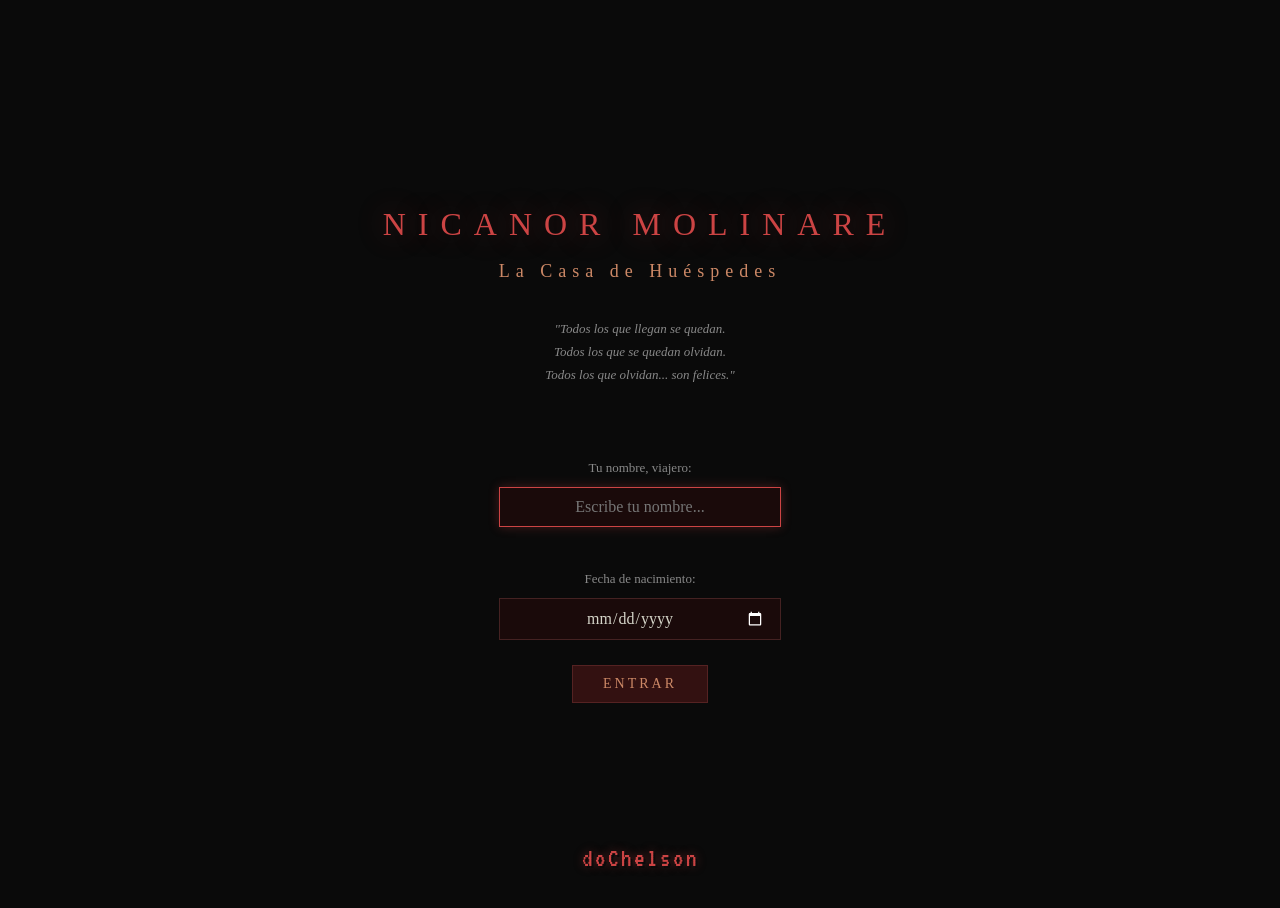
<file: Index.html>
<!DOCTYPE html>
<html lang="es">
<head>
  <meta charset="UTF-8">
  <meta name="viewport" content="width=device-width, initial-scale=1.0">
  <title>Nicanor Molinare - La Casa de Huéspedes</title>
  <link rel="stylesheet" href="style.css">
</head>
<body>

  <div id="intro-screen">
    <div class="intro-title">NICANOR MOLINARE</div>
    <div class="intro-subtitle">La Casa de Huéspedes</div>
    <div class="intro-tagline">
      "Todos los que llegan se quedan.<br>
      Todos los que se quedan olvidan.<br>
      Todos los que olvidan... son felices."
    </div>
    <div style="margin-top:30px; display:flex; flex-direction:column; align-items:center;">
      <label style="color:#888;font-size:13px;margin-bottom:8px;">Tu nombre, viajero:</label>
      <input type="text" id="intro-name" placeholder="Escribe tu nombre..." autofocus>
      <div id="intro-name-error">La casa necesita un nombre. Todos los huéspedes tienen nombre.</div>
    </div>
    <div style="margin-top:15px; display:flex; flex-direction:column; align-items:center;">
      <label style="color:#888;font-size:13px;margin-bottom:8px;">Fecha de nacimiento:</label>
      <input type="date" id="intro-date">
    </div>
    <button id="intro-start">ENTRAR</button>
    <div class="firma-intro">doChelson</div>
  </div>

  <button id="mobile-toggle" onclick="document.getElementById('sidebar').classList.toggle('open')">&#9776; Menu</button>
  
  <div id="game-container">
    <div id="sidebar">
      <div id="location-panel" class="panel">
        <div class="panel-header">UBICACIÓN</div>
        <div id="location-name">???</div>
        <div id="floor-label"></div>
      </div>
      <div id="map-panel" class="panel">
        <div class="panel-header">MAPA</div>
        <div id="map-grid-container"><div id="map-grid"></div></div>
        <div id="map-floor-tabs"></div>
      </div>
      <div id="inventory-panel" class="panel">
        <div class="panel-header">INVENTARIO</div>
        <div id="inventory-list"><span class="empty-text">No llevas nada.</span></div>
      </div>
      <div id="status-panel" class="panel">
        <div class="panel-header">ESTADO</div>
        <div id="status-info">
          <div>Acto: <span id="status-acto">1</span></div>
          <div id="status-mental">Estado mental: <span id="status-horror">Tranquilo</span></div>
          <div>Secretos: <span id="status-secrets">0</span>/25</div>
          <div id="status-turnos" style="display:none;">Turnos: <span id="status-turnos-num">0</span></div>
        </div>
      </div>
      <div class="firma-sidebar">doChelson</div>
    </div>

    <div id="main-area">
      <div id="output-wrapper"><div id="output"></div></div>
      <div id="button-area">
        <div id="main-action-bar">
          <button class="main-btn" id="btn-mover" onclick="toggleDropdown('move')">Mover</button>
          <button class="main-btn" id="btn-inspeccionar" onclick="toggleDropdown('inspect')">Inspeccionar</button>
          <button class="main-btn" id="btn-acciones" onclick="toggleDropdown('actions')">Acciones</button>
          <button class="main-btn" id="btn-inventario" onclick="doAction('inventario')">Inventario</button>
        </div>
        <div id="dropdown-move" class="dropdown-panel"></div>
        <div id="dropdown-inspect" class="dropdown-panel"></div>
        <div id="dropdown-actions" class="dropdown-panel"></div>
      </div>
      <div id="input-area" style="display:none;">
        <span id="prompt-char">▸</span>
        <input type="text" id="cmd-input" placeholder="Escribe aquí..." autocomplete="off" spellcheck="false">
      </div>
    </div>
  </div>

  <div id="horror-overlay"></div>
  <div id="vignette"></div>

  <script src="game.js"></script>
</body>
</html>
</file>
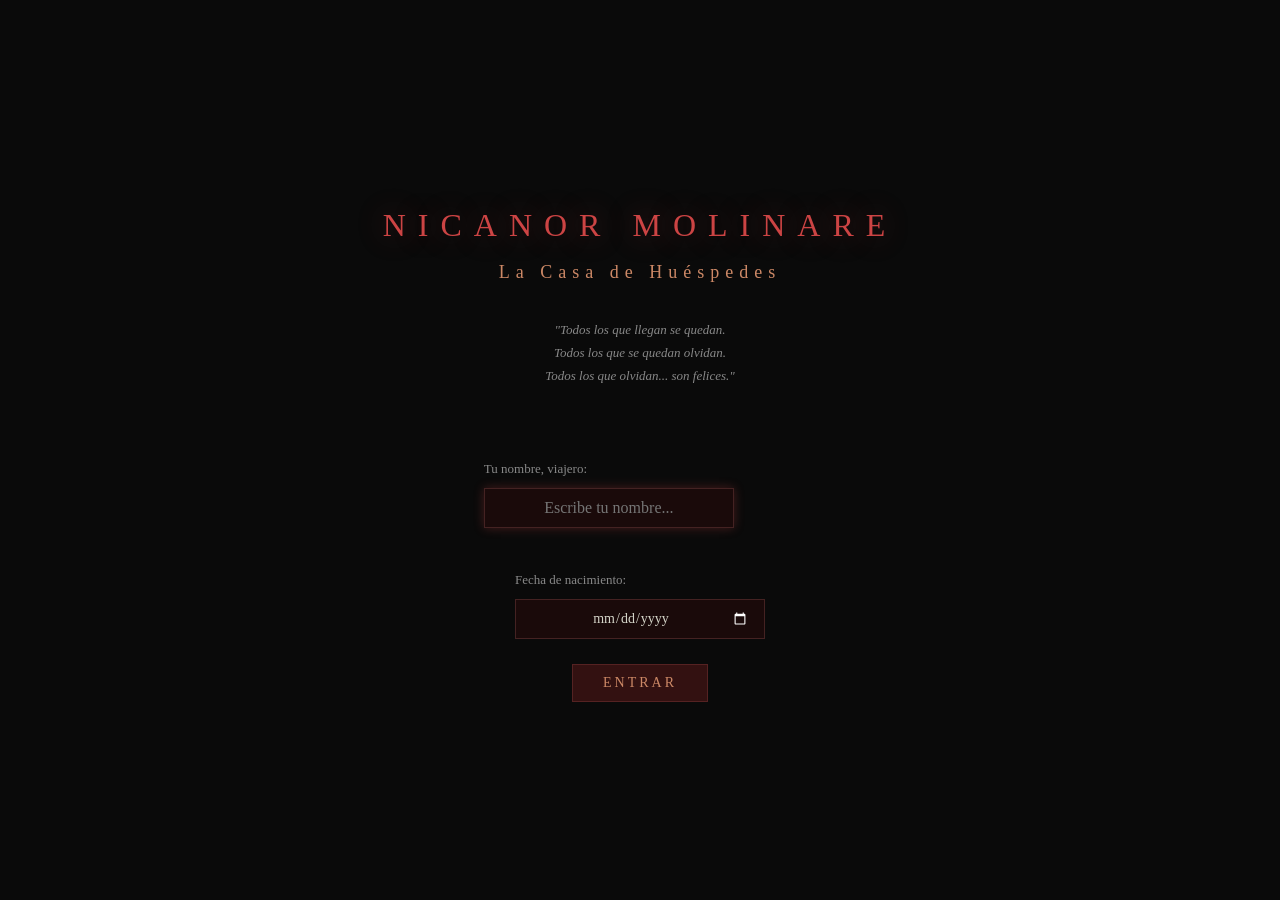
<file: nicanor_molinare.html>
<!DOCTYPE html>
<html lang="es">
<head>
<meta charset="UTF-8">
<meta name="viewport" content="width=device-width, initial-scale=1.0">
<title>Nicanor Molinare</title>
<style>
/* ===== RESET & BASE ===== */
*, *::before, *::after { box-sizing: border-box; margin: 0; padding: 0; }
html, body { height: 100%; overflow: hidden; }
body {
  background: #0a0a0a;
  color: #d4d4c8;
  font-family: 'Georgia', 'Times New Roman', serif;
  font-size: 14px;
  line-height: 1.7;
  display: flex;
  transition: background-color 2s ease;
}

/* ===== LAYOUT ===== */
#game-container {
  display: flex;
  width: 100%;
  height: 100%;
}
#sidebar {
  width: 280px;
  min-width: 280px;
  background: #0f0808;
  border-right: 1px solid #331111;
  display: flex;
  flex-direction: column;
  overflow-y: auto;
  transition: background-color 2s ease;
}
#main-area {
  flex: 1;
  display: flex;
  flex-direction: column;
  overflow: hidden;
}

/* CMD ECHO */
.cmd-echo { color: #886644; font-style: italic; margin: 3px 0; opacity: 0.8; }
/* HORROR TEXT */
.horror-text { color: #cc4444; text-shadow: 0 0 8px rgba(204,68,68,0.3); }
/* EASTER TEXT */
.easter-text { color: #ccaa44; font-style: italic; }
/* INTRO hover */
#intro-start:hover { background: #552222; color: #ffaa88; }
#intro-name:focus { border-color: #cc4444; box-shadow: 0 0 10px rgba(204,68,68,0.3); }
</style>
</head>
<body>

<div id="intro-screen">
  <div class="intro-title">NICANOR MOLINARE</div>
  <div class="intro-subtitle">La Casa de Huéspedes</div>
  <div class="intro-tagline">
    "Todos los que llegan se quedan.<br>
    Todos los que se quedan olvidan.<br>
    Todos los que olvidan... son felices."
  </div>
  <div style="margin-top:30px;">
    <label style="color:#888;font-size:13px;display:block;margin-bottom:8px;">Tu nombre, viajero:</label>
    <input type="text" id="intro-name" style="background:#1a0a0a;border:1px solid #442222;color:#d4d4c8;padding:10px 15px;font-family:Georgia,serif;font-size:16px;width:250px;text-align:center;outline:none;" placeholder="Escribe tu nombre..." autofocus>
    <div id="intro-name-error" style="color:#cc4444;font-size:12px;margin-top:6px;opacity:0;transition:opacity 0.5s;font-style:italic;">La casa necesita un nombre. Todos los huéspedes tienen nombre.</div>
  </div>
  <div style="margin-top:15px;">
    <label style="color:#888;font-size:13px;display:block;margin-bottom:8px;">Fecha de nacimiento:</label>
    <input type="date" id="intro-date" style="background:#1a0a0a;border:1px solid #442222;color:#d4d4c8;padding:10px 15px;font-family:Georgia,serif;font-size:14px;width:250px;text-align:center;outline:none;color-scheme:dark;">
  </div>
  <button id="intro-start" style="margin-top:25px;background:#331111;border:1px solid #552222;color:#cc8866;padding:10px 30px;font-family:Georgia,serif;font-size:14px;cursor:pointer;letter-spacing:3px;transition:all 0.3s;">ENTRAR</button>
</div>

<button id="mobile-toggle" onclick="document.getElementById('sidebar').classList.toggle('open')">\u2630 Menu</button>
<div id="game-container">
<!-- SIDEBAR -->
<div id="sidebar">
  <!-- Ubicación -->
  <div id="location-panel" class="panel">
    <div class="panel-header">UBICACIÓN</div>
    <div id="location-name">???</div>
    <div id="floor-label" style="color:#664433;font-size:11px;margin-top:2px;"></div>
  </div>
  <!-- Mapa Grid -->
  <div id="map-panel" class="panel">
    <div class="panel-header">MAPA</div>
    <div id="map-grid-container">
      <div id="map-grid"></div>
    </div>
    <div id="map-floor-tabs"></div>
  </div>

  <!-- Inventario -->
  <div id="inventory-panel" class="panel">
    <div class="panel-header">INVENTARIO</div>
    <div id="inventory-list"><span class="empty-text">No llevas nada.</span></div>
  </div>
  <!-- Estado -->
  <div id="status-panel" class="panel">
    <div class="panel-header">ESTADO</div>
    <div id="status-info">
      <div>Acto: <span id="status-acto">1</span></div>
      <div id="status-mental">Estado mental: <span id="status-horror">Tranquilo</span></div>
      <div>Secretos: <span id="status-secrets">0</span>/25</div>
      <div id="status-turnos" style="display:none;">Turnos: <span id="status-turnos-num">0</span></div>
    </div>
  </div>
</div>
<!-- MAIN AREA -->
<div id="main-area">
  <!-- Output -->
  <div id="output-wrapper">
    <div id="output"></div>
  </div>
  <!-- Main Action Bar -->
  <div id="button-area">
    <div id="main-action-bar">
      <button class="main-btn" id="btn-mover" onclick="toggleDropdown('move')">Mover</button>
      <button class="main-btn" id="btn-inspeccionar" onclick="toggleDropdown('inspect')">Inspeccionar</button>
      <button class="main-btn" id="btn-acciones" onclick="toggleDropdown('actions')">Acciones</button>
      <button class="main-btn" id="btn-inventario" onclick="doAction('inventario')">Inventario</button>
    </div>
    <div id="dropdown-move" class="dropdown-panel"></div>
    <div id="dropdown-inspect" class="dropdown-panel"></div>
    <div id="dropdown-actions" class="dropdown-panel"></div>
  </div>
  <!-- Hidden text input for special cases -->
  <div id="input-area" style="display:none;">
    <span id="prompt-char">▸</span>
    <input type="text" id="cmd-input" placeholder="Escribe aquí..." autocomplete="off" spellcheck="false">
  </div>
</div>
</div><!-- /game-container -->

<!-- HORROR OVERLAY (for screen effects) -->
<div id="horror-overlay"></div>
<div id="vignette"></div>

<style>
/* ===== SIDEBAR STYLES ===== */
.panel {
  border-bottom: 1px solid #221111;
  padding: 12px;
}
.panel-header {
  color: #cc4444;
  font-size: 10px;
  letter-spacing: 3px;
  margin-bottom: 8px;
  font-family: 'Courier New', monospace;
}
#location-name {
  color: #cc8866;
  font-size: 15px;
  letter-spacing: 2px;
  text-shadow: 0 0 10px rgba(204,68,68,0.3);
}
#map-display {
  font-family: 'Courier New', monospace;
  font-size: 10px;
  color: #666;
  line-height: 1.4;
  white-space: pre;
  text-align: center;
}
.map-floor-label {
  text-align: center;
  color: #555;
  font-size: 9px;
  font-style: italic;
  margin-top: 5px;
}
#quick-actions {
  display: flex;
  flex-wrap: wrap;
  gap: 4px;
}
.action-btn {
  background: #1a0a0a;
  color: #cc8866;
  border: 1px solid #331111;
  padding: 5px 10px;
  font-size: 11px;
  cursor: pointer;
  border-radius: 3px;
  font-family: Georgia, serif;
  transition: all 0.2s;
}
.action-btn:hover { background: #2a1515; border-color: #552222; }
#inventory-list { color: #999; font-size: 12px; }
.empty-text { color: #555; font-style: italic; }
.inv-item {
  color: #cc8866;
  cursor: pointer;
  padding: 2px 0;
  transition: color 0.2s;
}
.inv-item:hover { color: #ffaa66; }
#status-info { color: #888; font-size: 11px; font-family: 'Courier New', monospace; }
#status-horror { color: #cc4444; }
#exits-list { display: flex; flex-wrap: wrap; gap: 4px; }
.exit-btn {
  background: #110808;
  color: #998866;
  border: 1px solid #221111;
  padding: 4px 10px;
  font-size: 11px;
  cursor: pointer;
  border-radius: 3px;
  font-family: Georgia, serif;
  transition: all 0.2s;
}
.exit-btn:hover { background: #221515; color: #ccaa66; }

/* ===== MAIN OUTPUT ===== */
#output-wrapper {
  flex: 1;
  overflow-y: auto;
  padding: 20px 30px;
  scroll-behavior: smooth;
}
#output { max-width: 700px; margin: 0 auto; }
.msg { margin-bottom: 8px; animation: fadeIn 0.3s ease; }
.msg-narrator { color: #d4d4c8; }
.msg-dialog { color: #ccaa66; font-style: italic; }
.msg-system { color: #cc4444; text-align: center; letter-spacing: 2px; }
.msg-horror { color: #ff4444; text-shadow: 0 0 5px rgba(255,50,50,0.4); }
.msg-easter { color: #88cc88; font-style: italic; }
.msg-separator { color: #333; text-align: center; letter-spacing: 4px; }
.msg-acto {
  color: #cc4444;
  text-align: center;
  font-size: 16px;
  letter-spacing: 4px;
  padding: 15px 0;
  text-shadow: 0 0 15px rgba(204,68,68,0.5);
}
.msg-final-title {
  color: #cc4444;
  text-align: center;
  font-size: 20px;
  letter-spacing: 6px;
  text-shadow: 0 0 20px rgba(204,68,68,0.6);
  padding: 20px 0;
}
.msg-recuerdo {
  color: #8888aa;
  border-left: 2px solid #334;
  padding-left: 15px;
  font-style: italic;
}
.link-action {
  color: #cc4444;
  cursor: pointer;
  text-decoration: none;
  border-bottom: 1px dotted #cc4444;
  transition: color 0.2s;
}
.link-action:hover { color: #ff6666; }
@keyframes fadeIn { from { opacity: 0; transform: translateY(5px); } to { opacity: 1; transform: translateY(0); } }

/* ===== INPUT ===== */
#input-area {
  display: flex;
  align-items: center;
  padding: 12px 20px;
  border-top: 1px solid #221111;
  background: #0c0808;
}
#prompt-char {
  color: #cc4444;
  font-size: 16px;
  margin-right: 10px;
  font-family: monospace;
}
#cmd-input {
  flex: 1;
  background: transparent;
  border: none;
  outline: none;
  color: #d4d4c8;
  font-family: Georgia, serif;
  font-size: 14px;
  caret-color: #cc4444;
}
#cmd-input::placeholder { color: #444; }

/* ===== HORROR EFFECTS ===== */
#horror-overlay {
  position: fixed;
  top: 0; left: 0; right: 0; bottom: 0;
  pointer-events: none;
  z-index: 100;
  transition: all 1s ease;
}
#vignette {
  position: fixed;
  top: 0; left: 0; right: 0; bottom: 0;
  pointer-events: none;
  z-index: 99;
  background: radial-gradient(ellipse at center, transparent 60%, rgba(0,0,0,0.6) 100%);
}
.shake { animation: shake 0.3s infinite !important; }
@keyframes shake {
  0% { transform: translateX(0); }
  25% { transform: translateX(-2px); }
  75% { transform: translateX(2px); }
  100% { transform: translateX(0); }
}
@keyframes pulse-bg {
  0% { background-color: #0a0a0a; }
  50% { background-color: #0e0606; }
  100% { background-color: #0a0a0a; }
}
.pulse-horror { animation: pulse-bg 4s infinite; }
@keyframes glitch {
  0% { transform: translate(0); filter: none; }
  20% { transform: translate(-2px, 1px); filter: hue-rotate(90deg); }
  40% { transform: translate(1px, -1px); filter: hue-rotate(0deg); }
  60% { transform: translate(-1px, 2px); filter: hue-rotate(180deg); }
  80% { transform: translate(2px, -2px); filter: hue-rotate(270deg); }
  100% { transform: translate(0); filter: none; }
}
.scanlines::after {
  content: '';
  position: fixed;
  top: 0; left: 0; right: 0; bottom: 0;
  pointer-events: none;
  z-index: 101;
  background: repeating-linear-gradient(
    0deg,
    rgba(0,0,0,0.15) 0px,
    rgba(0,0,0,0.15) 1px,
    transparent 1px,
    transparent 3px
  );
}

/* ===== SCROLLBAR ===== */
::-webkit-scrollbar { width: 6px; }
::-webkit-scrollbar-track { background: #0a0a0a; }
::-webkit-scrollbar-thumb { background: #331111; border-radius: 3px; }
::-webkit-scrollbar-thumb:hover { background: #552222; }

/* ===== INTRO SCREEN ===== */
#intro-screen {
  position: fixed;
  top: 0; left: 0; right: 0; bottom: 0;
  background: #0a0a0a;
  display: flex;
  flex-direction: column;
  align-items: center;
  justify-content: center;
  z-index: 200;
  opacity: 1;
  transition: opacity 1.5s ease;
}
#intro-screen.fade-out { opacity: 0; }
.intro-title {
  color: #cc4444;
  font-size: 32px;
  letter-spacing: 12px;
  text-shadow: 0 0 30px rgba(204,68,68,0.4);
  margin-bottom: 5px;
}
.intro-subtitle {
  color: #cc8866;
  font-size: 18px;
  letter-spacing: 6px;
  margin-bottom: 30px;
}
.intro-tagline {
  color: #888;
  font-size: 13px;
  font-style: italic;
  line-height: 1.8;
  text-align: center;
  margin-bottom: 40px;
}
.intro-prompt {
  color: #cc4444;
  font-size: 14px;
  letter-spacing: 2px;
  animation: blink 1.5s infinite;
}
@keyframes blink { 0%,100% { opacity: 1; } 50% { opacity: 0.3; } }
.intro-ornament {
  color: #442222;
  letter-spacing: 6px;
  margin: 10px 0;
}

/* ===== ROOM OBJECTS PANEL ===== */
.room-obj-item { color: #cc8866; cursor: pointer; padding: 2px 6px; margin: 1px 0; font-size: 13px; transition: color 0.2s; }
.room-obj-item:hover { color: #ffaa88; background: #1a0a0a; }
.room-obj-npc { color: #ccaa66; cursor: pointer; padding: 2px 6px; margin: 1px 0; font-size: 13px; transition: color 0.2s; }
.room-obj-npc:hover { color: #ffcc88; background: #1a0a0a; }

/* ===== FADE-IN EFFECT ===== */
.room-fade-in { animation: roomFade 0.5s ease; }
@keyframes roomFade { from { opacity: 0.3; } to { opacity: 1; } }

/* ===== BLINK HORROR ===== */
.blink-horror { animation: blinkH 1.5s ease infinite; }
@keyframes blinkH { 0%,100% { opacity: 1; } 50% { opacity: 0.2; } }

/* ===== RESPONSIVE ===== */
@media (max-width: 768px) {
  #game-container { flex-direction: column-reverse; }
  #sidebar {
    width: 100%; min-width: 100%;
    max-height: 0; overflow: hidden;
    border-right: none; border-top: 1px solid #331111;
    transition: max-height 0.3s ease;
  }
  #sidebar.open { max-height: 60vh; overflow-y: auto; }
  #main-area { height: 100%; }
  #output-wrapper { padding: 12px 15px; }
  .exit-btn { font-size: 10px; padding: 3px 7px; }
  .action-btn { font-size: 10px; padding: 3px 7px; }
  #mobile-toggle {
    display: block !important;
    position: fixed; bottom: 55px; right: 10px; z-index: 100;
    background: #331111; border: 1px solid #552222; color: #cc8866;
    padding: 8px 12px; font-family: Georgia, serif; font-size: 12px;
    cursor: pointer; border-radius: 4px;
  }
}
@media (min-width: 769px) {
  #mobile-toggle { display: none !important; }
}

/* ===== BINDING OF ISAAC MAP ===== */
#map-grid-container { display:flex; justify-content:center; padding:5px 0; }
#map-grid { display:grid; gap:2px; }
.map-cell { width:44px; height:34px; border-radius:4px; display:flex; align-items:center; justify-content:center; font-size:10px; font-weight:bold; transition:all 0.3s; overflow:hidden; text-overflow:ellipsis; white-space:nowrap; padding:0 2px; }
.map-cell.empty { background:transparent; }
.map-cell.room { background:#1a1212; border:1px solid #331a1a; color:#665544; font-size:9px; cursor:default; }
.map-cell.room.visited { background:#201515; border:1px solid #442222; color:#aa8866; }
.map-cell.room.current { background:#552222; border:2px solid #cc4444; color:#ffeedd; font-size:10px; box-shadow:0 0 12px rgba(204,68,68,0.5); animation:currentPulse 2s ease infinite; }
.map-cell.room.locked { background:#0f0a0a; border:1px dashed #221111; color:#221111; }
@keyframes currentPulse { 0%,100%{box-shadow:0 0 8px rgba(204,68,68,0.4);} 50%{box-shadow:0 0 15px rgba(204,68,68,0.7);} }
#map-floor-tabs { display:flex; gap:3px; justify-content:center; margin-top:5px; flex-wrap:wrap; }
.floor-tab { background:#110a0a; border:1px solid #221111; color:#553333; padding:2px 6px; font-size:10px; cursor:pointer; border-radius:2px; font-family:Georgia,serif; }
.floor-tab.active { background:#331111; border-color:#cc4444; color:#cc8866; }
.floor-tab:hover { border-color:#664433; }

/* ===== BUTTON NAVIGATION ===== */
#button-area { border-top:2px solid #331111; background:linear-gradient(180deg, #0e0808, #0a0606); padding:12px 20px; }
#nav-buttons { display:none; flex-wrap:wrap; gap:8px; margin-bottom:10px; justify-content:center; padding:8px 0; }
#action-buttons { display:none; flex-wrap:wrap; gap:6px; justify-content:center; padding:6px 0; }
.nav-btn {
  background: linear-gradient(180deg, #251515, #180e0e);
  border:1px solid #553322; color:#ddaa77; padding:10px 18px;
  font-family:Georgia,serif; font-size:14px; font-weight:bold;
  cursor:pointer; border-radius:6px; transition:all 0.2s;
  text-align:center;
}
.nav-btn:hover { background:linear-gradient(180deg, #2a1515, #1a0f0f); border-color:#cc4444; color:#ffaa77; transform:translateY(-1px); box-shadow:0 2px 8px rgba(204,68,68,0.2); }
.nav-btn:active { transform:translateY(0); }
.act-btn {
  background:#110a0a; border:1px solid #332222; color:#998866;
  padding:5px 10px; font-family:Georgia,serif; font-size:11px;
  cursor:pointer; border-radius:3px; transition:all 0.2s;
}
.act-btn:hover { background:#1a1010; border-color:#885544; color:#ccaa88; }
.act-btn.npc-btn { border-color:#554422; color:#ccaa44; }
.act-btn.npc-btn:hover { border-color:#aa8844; color:#ffcc66; }
.act-btn.special-btn { border-color:#443322; color:#cc6644; }
.act-btn.special-btn:hover { border-color:#884422; color:#ff8866; }

/* ===== IMPROVED TYPOGRAPHY ===== */
#output { max-width:780px; margin:0 auto; font-size:15px; line-height:1.8; }
.msg { margin-bottom:10px; }
.msg-narrator { color:#ddd8cc; font-size:15px; }
.msg-dialog { color:#ddbb77; font-style:italic; font-size:15px; }
.msg-horror { color:#ff5555; text-shadow:0 0 6px rgba(255,50,50,0.4); font-size:15px; font-weight:bold; }
.cmd-echo { color:#886644; font-style:italic; margin:3px 0; opacity:0.7; font-size:13px; }
#location-name { font-size:16px; font-weight:bold; color:#cc8866; }
.panel-header { font-size:11px; letter-spacing:3px; }
.room-obj-item, .room-obj-npc { font-size:13px; padding:3px 6px; }

/* ===== TEXT INPUT VISIBLE WHEN NEEDED ===== */
#input-area.visible { display:flex !important; }

/* ===== MESSAGE BOXES ===== */
.turn-box {
  background: linear-gradient(180deg, rgba(20,12,12,0.6), rgba(15,8,8,0.4));
  border: 1px solid #1a1111;
  border-left: 3px solid #331111;
  border-radius: 5px;
  padding: 14px 18px;
  margin: 10px 0;
  transition: border-color 0.3s;
}
.turn-box:last-child { border-left-color: #553322; }
.turn-box .cmd-echo { margin-bottom: 8px; font-size: 12px; }
.turn-box.horror-box { border-left-color: #cc4444; background: rgba(30,8,8,0.6); }

/* ===== MAIN ACTION BAR ===== */
#main-action-bar {
  display:flex; gap:6px; justify-content:center; align-items:center; flex-wrap:wrap;
}
.main-btn {
  background: linear-gradient(180deg, #2a1515, #1a0c0c);
  border: 2px solid #553322;
  color: #eebb88;
  padding: 12px 22px;
  font-family: Georgia, serif;
  font-size: 15px;
  font-weight: bold;
  letter-spacing: 1px;
  cursor: pointer;
  border-radius: 6px;
  transition: all 0.25s;
  text-transform: uppercase;
}
.main-btn:hover {
  background: linear-gradient(180deg, #3a1f1f, #2a1515);
  border-color: #cc4444;
  color: #ffcc99;
  transform: translateY(-2px);
  box-shadow: 0 4px 15px rgba(204,68,68,0.3);
}
.main-btn:active { transform: translateY(0); }
.main-btn.active {
  background: linear-gradient(180deg, #441818, #331010);
  border-color: #cc4444;
  box-shadow: 0 0 10px rgba(204,68,68,0.3);
}

/* ===== DROPDOWN PANELS ===== */
.dropdown-panel {
  display: none;
  flex-wrap: wrap;
  gap: 6px;
  justify-content: center;
  padding: 10px 0;
  animation: fadeIn 0.2s ease;
}
.dropdown-panel.open { display: flex; }

/* ===== INSPECT ITEMS IN DROPDOWN ===== */
.inspect-item {
  background: #130a0a;
  border: 1px solid #332222;
  color: #cc8866;
  padding: 7px 14px;
  font-family: Georgia, serif;
  font-size: 13px;
  cursor: pointer;
  border-radius: 4px;
  transition: all 0.2s;
}
.inspect-item:hover { background:#1a1010; border-color:#885544; color:#ffaa88; }
.inspect-item.npc { border-color:#554422; color:#ccaa44; }
.inspect-item.npc:hover { border-color:#aa8844; color:#ffcc66; }
</style>

<!-- segundo intro-screen eliminado -->

<script>
// ============================================================
// NICANOR MOLINARE — Motor del Juego (HTML/JS)
// ============================================================

const G = {
  // Estado del juego
  horror: 0,
  turnos: 0,
  acto: 1,
  nombreJugador: '',
  fechaNacimiento: '',
  codigoSotano: '1947',
  currentRoom: null,
  inventory: [],
  inputMode: 'intro', // intro, getName, getDate, command, getInput
  inputCallback: null,
  gameStarted: false,

  // Flags booleanos
  flags: {
    encontroDiario: false, abrioSotano: false, habloSofiaCapa3: false,
    vioTumba: false, visitoPueblo: false, visitoPueblo2: false,
    carmenOfrecioVela: false, tieneVela: false, tieneLinterna: false,
    linternaPilas: false, pilasDisponibles: false, cajasMov: false,
    bebioFrasco: false, frascoDisponible: false,
    llaveAticoEncontrada: false, tieneLlaveAtico: false,
    tieneLlaveCarmen: false, tieneLlaveSalaOculta: false,
    cofreAbierto: false, habloAmigoImaginario: false,
    ayudoMartin: false, ayudoLucia: false, ayudoRamon: false,
    ayudoSofia: false, ayudoCarmen: false,
    puebloDesaparecido: false, notaInvAgregada: false,
    vioCuadernoContabilidad: false, vioLibroRegistroSexto: false,
    salvoSofia: false, archivoCreado: false,
    mostroHito5: false, mostroHito10: false, mostroHito14: false, mostroHito18: false,
    encontroPagina2: false, encontroPagina3: false,
    digito1: false, digito2: false, digito3: false, digito4: false,
    recuerdo1: false, recuerdo2: false, recuerdo3: false,
  },

  // Contadores
  comioEstofado: 0, vecesEspejoVisitas: 0, vecesEspejoBano: 0,
  vecesAyuda: 0, paginasDiario: 0, examinoDibujos: 0,
  easterEggs: 0, libroSecuencia: 0,

  // Easter egg flags (separados para tracking)
  easters: {},

  // Helpers
  easter(name) {
    if (!this.easters[name]) { this.easters[name] = true; this.easterEggs++; this.updateUI(); }
  }
};
</script>
<script>
// ============================================================
// OUTPUT SYSTEM
// ============================================================
const output = document.getElementById('output');
const outputWrapper = document.getElementById('output-wrapper');

function msg(text, cls = 'narrator') {
  const div = document.createElement('div');
  div.className = 'msg msg-' + cls;
  div.innerHTML = text;
  // Append to current turn box if active, otherwise to main output
  if (G._turnBox) {
    G._turnBox.appendChild(div);
  } else {
    output.appendChild(div);
  }
  scrollToBottom();
}

function msgDialog(text) { msg(text, 'dialog'); }
function msgSystem(text) { msg(text, 'system'); }
function msgHorror(text) { msg(text, 'horror'); }
function msgEaster(text) { msg(text, 'easter'); }
function msgSep() { msg('◆ ◇ ◆ ◇ ◆ ◇ ◆ ◇ ◆ ◇ ◆ ◇ ◆ ◇ ◆', 'separator'); }
function msgActo(text) { msg(text, 'acto'); }
function msgRecuerdo(text) { msg(text, 'recuerdo'); }
function br() { msg('&nbsp;', 'narrator'); }

function clearScreen() { output.innerHTML = ''; }

function scrollToBottom() {
  requestAnimationFrame(() => { outputWrapper.scrollTop = outputWrapper.scrollHeight; });
}

function typeWriter(text, cls, speed = 30) {
  return new Promise(resolve => {
    const div = document.createElement('div');
    div.className = `msg msg-${cls}`;
    output.appendChild(div);
    let i = 0;
    const timer = setInterval(() => {
      if (i < text.length) { div.innerHTML += text.charAt(i); i++; scrollToBottom(); }
      else { clearInterval(timer); resolve(); }
    }, speed);
  });
}

// ============================================================
// AUDIO SYSTEM (Web Audio API)
// ============================================================
let audioCtx, masterGain, droneOsc;
function initAudio() {
  try {
    audioCtx = new (window.AudioContext || window.webkitAudioContext)();
    masterGain = audioCtx.createGain();
    masterGain.gain.value = 0.03;
    masterGain.connect(audioCtx.destination);
    droneOsc = audioCtx.createOscillator();
    droneOsc.type = 'sine';
    droneOsc.frequency.value = 55;
    droneOsc.connect(masterGain);
    droneOsc.start();
  } catch(e) {}
}

function playSound(type) {
  if (!audioCtx) return;
  try {
    if (type === 'golpe') {
      const b = audioCtx.createBuffer(1, audioCtx.sampleRate * 0.1, audioCtx.sampleRate);
      const d = b.getChannelData(0);
      for (let i = 0; i < d.length; i++) d[i] = (Math.random()*2-1)*Math.exp(-i/1000);
      const s = audioCtx.createBufferSource(); s.buffer = b;
      const f = audioCtx.createBiquadFilter(); f.type = 'lowpass'; f.frequency.value = 200;
      s.connect(f); f.connect(audioCtx.destination); s.start();
    } else if (type === 'chirrido') {
      const o = audioCtx.createOscillator(); o.type = 'sawtooth'; o.frequency.value = 300;
      const g = audioCtx.createGain(); g.gain.value = 0.1;
      o.connect(g); g.connect(audioCtx.destination); o.start();
      o.frequency.exponentialRampToValueAtTime(100, audioCtx.currentTime + 0.5);
      g.gain.exponentialRampToValueAtTime(0.001, audioCtx.currentTime + 0.8);
      o.stop(audioCtx.currentTime + 0.8);
    } else if (type === 'susurro') {
      const b = audioCtx.createBuffer(1, audioCtx.sampleRate * 0.5, audioCtx.sampleRate);
      const d = b.getChannelData(0);
      for (let i = 0; i < d.length; i++) d[i] = (Math.random()*2-1)*0.05;
      const s = audioCtx.createBufferSource(); s.buffer = b;
      const f = audioCtx.createBiquadFilter(); f.type = 'lowpass'; f.frequency.value = 800;
      s.connect(f); f.connect(audioCtx.destination); s.start();
    }
  } catch(e) {}
}

function updateAudio() {
  if (!audioCtx || !droneOsc) return;
  try {
    if (G.horror >= 7) droneOsc.frequency.value = 40;
    if (G.horror >= 14) droneOsc.frequency.value = 30;
  } catch(e) {}
}

// ============================================================
// HORROR EFFECTS SYSTEM
// ============================================================
function updateHorrorEffects() {
  const body = document.body;
  const overlay = document.getElementById('horror-overlay');
  const ow = document.getElementById('output-wrapper');

  // Progressive color shifts
  if (G.horror >= 7) {
    body.style.backgroundColor = '#0a0808';
    document.getElementById('sidebar').style.backgroundColor = '#0e0606';
  }
  if (G.horror >= 10) {
    ow.classList.add('shake');
    setTimeout(() => ow.classList.remove('shake'), 300);
  }
  if (G.horror >= 14) {
    body.style.backgroundColor = '#090606';
    body.classList.add('pulse-horror');
    body.classList.add('scanlines');
  }
  if (G.horror >= 17) {
    body.style.backgroundColor = '#080404';
  }

  // Update vignette intensity
  const vig = document.getElementById('vignette');
  const intensity = Math.min(0.8, 0.3 + (G.horror / 20) * 0.5);
  vig.style.background = `radial-gradient(ellipse at center, transparent ${60 - G.horror * 2}%, rgba(0,0,0,${intensity}) 100%)`;

  updateAudio();
}

function incrementHorror(amount) {
  G.horror = Math.min(20, G.horror + amount);
  updateHorrorEffects();
  applyHorrorEffects(G.horror);
  updateUI();

  if (G.horror >= 5 && !G.flags.mostroHito5) {
    G.flags.mostroHito5 = true;
    br(); msgHorror("Sientes un escalofrío que te recorre la espalda. Algo no está bien en esta casa.");
  }
  if (G.horror >= 10 && !G.flags.mostroHito10) {
    G.flags.mostroHito10 = true;
    br(); msgHorror("Las paredes parecen más cercanas que antes. El aire huele a tierra mojada y a algo dulce que no puedes identificar. Algo podrido, quizás.");
  }
  if (G.horror >= 12 && !G.flags.archivoCreado) {
    crearArchivoExterno();
  }
  if (G.horror >= 14 && !G.flags.mostroHito14) {
    G.flags.mostroHito14 = true;
    br(); msgHorror("Tu visión se distorsiona por un instante. Las sombras se mueven cuando no las miras directamente. Estás seguro de que alguien te observa desde dentro de las paredes.");
  }
  if (G.horror >= 15 && !G.flags.notaInvAgregada) {
    agregarNotaInventario();
  }
  if (G.horror >= 18 && !G.flags.mostroHito18) {
    G.flags.mostroHito18 = true;
    br(); msgHorror("Ya no distingues lo real de lo imaginado. El suelo vibra bajo tus pies como si la casa respirara. Escuchas tu propio nombre pronunciado al revés, una y otra vez, desde algún lugar debajo del suelo.");
  }

  checkActo();
}

function checkActo() {
  if (G.horror >= 15 && G.acto < 4) {
    G.acto = 4;
    br(); msgActo("═══════ ACTO 4 — EL DESCENSO ═══════");
    updateUI();
  } else if (G.horror >= 14 && G.acto < 3) {
    G.acto = 3;
    br(); msgActo("════ ACTO 3 — LO QUE HAY DEBAJO ════");
    updateUI();
  } else if (G.horror >= 7 && G.acto < 2) {
    G.acto = 2;
    br(); msgActo("═══════ ACTO 2 — LAS GRIETAS ═══════");
    updateUI();
  }
}

function crearArchivoExterno() {
  if (G.flags.archivoCreado) return;
  G.flags.archivoCreado = true;
  G.easter('archivo');
  br();
  msgSystem("[ Se ha detectado una brecha en la cuarta pared. ]");
  br();
  msg("Si pudieras mirar fuera del juego, encontrarías un archivo que dice:");
  br();
  msgHorror('"Sé que estás leyendo esto fuera del juego. Eso no te va a salvar. La puerta del sótano se abrió cuando abriste este archivo. Nos vemos adentro. — D.C."');
}

function agregarNotaInventario() {
  if (G.flags.notaInvAgregada) return;
  G.flags.notaInvAgregada = true;
  G.easter('nota_inventario');
  addInventory('nota_arrugada', 'Nota arrugada', 'Desdoblas la nota con manos temblorosas. La caligrafía es tuya, aunque no recuerdas haberla escrito. Dice: "Deja de jugar. Esto no es un juego. Nunca lo fue."');
  br();
  msgHorror("Sientes algo en tu bolsillo que no estaba antes. Es una nota arrugada.");
}
</script>
<script>
// ============================================================
// INVENTORY SYSTEM
// ============================================================
function addInventory(id, name, desc) {
  if (!G.inventory.find(i => i.id === id)) {
    G.inventory.push({ id, name, desc });
    updateUI();
  }
}
function removeInventory(id) {
  G.inventory = G.inventory.filter(i => i.id !== id);
  updateUI();
}
function hasItem(id) { return G.inventory.some(i => i.id === id); }

// ============================================================
// ROOM SYSTEM
// ============================================================
const rooms = {};

function defRoom(id, data) {
  rooms[id] = {
    id, alias: data.alias || id, floor: data.floor || 'pb',
    describe: data.describe, // function(horror) => void
    exits: data.exits || {}, // { direction: { to: roomId, locked, script } }
    objects: data.objects || {}, // { id: { alias, look(horror), use, speak, take } }
    onEnter: data.onEnter || null,
  };
}

function moveToRoom(roomId) {
  const room = rooms[roomId];
  if (!room) { msg("No puedes ir ah\u00ed."); return; }
  
  // Floor transition message
  const prevRoom = G.currentRoom ? rooms[G.currentRoom] : null;
  const prevFloor = prevRoom ? prevRoom.floor : null;
  G.currentRoom = roomId;
  
  if (prevFloor && prevFloor !== room.floor) {
    const floorNames = { ext:'el exterior', pb:'la planta baja', p1:'el primer piso', p2:'el segundo piso', sot:'el s\u00f3tano' };
    const dest = floorNames[room.floor] || room.floor;
    br();
    msg('<div style="text-align:center;color:#664433;letter-spacing:3px;margin:8px 0;">\u2014\u2014 ' + dest.charAt(0).toUpperCase() + dest.slice(1) + ' \u2014\u2014</div>');
  }
  
  // Fade-in effect
  const outWrap = document.getElementById('output-wrapper');
  outWrap.classList.add('room-fade-in');
  setTimeout(() => outWrap.classList.remove('room-fade-in'), 600);
  
  br();
  room.describe(G.horror);
  if (room.onEnter) room.onEnter();
  updateUI();
}

function getCurrentRoom() { return rooms[G.currentRoom]; }

// ============================================================
// UI UPDATE
// ============================================================
function updateUI() {
  const room = getCurrentRoom();
  if (!room) return;

  // Location
  document.getElementById('location-name').textContent = room.alias;

  // Status
  document.getElementById('status-acto').textContent = G.acto;
  document.getElementById('status-secrets').textContent = G.easterEggs;

  // Horror textual indicator
  const hSpan = document.getElementById('status-horror');
  if (G.horror <= 3) { hSpan.textContent = 'Tranquilo'; hSpan.style.color = '#558855'; hSpan.classList.remove('blink-horror'); }
  else if (G.horror <= 7) { hSpan.textContent = 'Inquieto'; hSpan.style.color = '#aaaa44'; hSpan.classList.remove('blink-horror'); }
  else if (G.horror <= 13) { hSpan.textContent = 'Perturbado'; hSpan.style.color = '#cc8833'; hSpan.classList.remove('blink-horror'); }
  else if (G.horror <= 17) { hSpan.textContent = 'Al borde'; hSpan.style.color = '#cc3333'; hSpan.classList.remove('blink-horror'); }
  else { hSpan.textContent = '...'; hSpan.style.color = '#cc2222'; hSpan.classList.add('blink-horror'); }
  
  // Turnos (solo horror 10+)
  const turnosDiv = document.getElementById('status-turnos');
  if (turnosDiv) {
    if (G.horror >= 10) { turnosDiv.style.display = 'block'; document.getElementById('status-turnos-num').textContent = G.turnos; }
    else { turnosDiv.style.display = 'none'; }
  }

  // Room objects moved to Inspect dropdown

  // Inventory
  const invDiv = document.getElementById('inventory-list');
  if (G.inventory.length === 0) {
    invDiv.innerHTML = '<span class="empty-text">No llevas nada.</span>';
  } else {
    invDiv.innerHTML = G.inventory.map(item =>
      '<div class="inv-item" onclick="doAction(\'examinar ' + item.name.toLowerCase() + '\')">' + item.name + '</div>'
    ).join('');
  }

  // === DROPDOWN: MOVER ===
  const movePanel = document.getElementById('dropdown-move');
  if (movePanel) {
    movePanel.innerHTML = '';
    for (const [dir, exit] of Object.entries(room.exits)) {
      const btn = document.createElement('button');
      btn.className = 'nav-btn';
      let destName = '???';
      if (typeof exit === 'object' && exit.to && rooms[exit.to]) destName = rooms[exit.to].alias;
      else if (typeof exit === 'string' && rooms[exit]) destName = rooms[exit].alias;
      const isLocked = typeof exit === 'object' && exit.locked;
      if (isLocked) { btn.textContent = '\u{1F512} ' + destName; btn.style.opacity = '0.5'; btn.style.borderStyle = 'dashed'; }
      else { btn.textContent = destName; }
      btn.onclick = () => doAction('ir ' + dir);
      movePanel.appendChild(btn);
    }
  }

  // === DROPDOWN: INSPECCIONAR (room objects moved here) ===
  const inspectPanel = document.getElementById('dropdown-inspect');
  if (inspectPanel) {
    inspectPanel.innerHTML = '';
    const objEntries = room.objects ? Object.entries(room.objects) : [];
    if (objEntries.length === 0) {
      inspectPanel.innerHTML = '<span class="empty-text" style="padding:5px;">Nada notable que inspeccionar.</span>';
    } else {
      objEntries.forEach(([key, obj]) => {
        const name = obj.alias || key;
        const isNPC = !!obj.speak;
        const btn = document.createElement('button');
        btn.className = 'inspect-item' + (isNPC ? ' npc' : '');
        btn.textContent = (isNPC ? '\u{1F464} ' : '\u{1F50D} ') + name;
        btn.onclick = () => doAction('examinar ' + name.toLowerCase());
        inspectPanel.appendChild(btn);
      });
    }
  }

  // === DROPDOWN: ACCIONES ===
  const actPanel = document.getElementById('dropdown-actions');
  if (actPanel) {
    actPanel.innerHTML = '';
    const actions = [];
    // NPC talk
    if (room.objects) {
      for (const [key, obj] of Object.entries(room.objects)) {
        if (obj.speak) actions.push({ label: '\u{1F4AC} Hablar con ' + (obj.alias || key), cmd: 'hablar con ' + (obj.alias || key).toLowerCase(), cls: 'npc' });
        if (obj.take) actions.push({ label: '\u{270B} Tomar ' + (obj.alias || key), cmd: 'tomar ' + (obj.alias || key).toLowerCase(), cls: '' });
      }
    }
    // Room-specific
    if (G.currentRoom === 'cocina') actions.push({ label: '\u{1F372} Comer estofado', cmd: 'comer estofado', cls: '' });
    if (G.currentRoom === 'tu_habitacion') actions.push({ label: '\u{1F4A4} Dormir', cmd: 'dormir', cls: '' });
    if (G.currentRoom === 'bano_visitas' || G.currentRoom === 'bano_primer_piso') actions.push({ label: '\u{1FA9E} Examinar espejo', cmd: 'examinar espejo', cls: '' });
    if (G.currentRoom === 'sala_oculta') actions.push({ label: '\u{1F4D6} Firmar libro', cmd: 'firmar libro', cls: '' });
    if (G.currentRoom === 'lavadero' && !G.flags.abrioSotano) actions.push({ label: '\u{1F510} Abrir trampilla', cmd: 'abrir sotano', cls: '' });
    // Universal
    actions.push({ label: 'Mirar', cmd: 'mirar', cls: '' });
    actions.push({ label: 'Oler', cmd: 'oler', cls: '' });
    actions.push({ label: 'Escuchar', cmd: 'escuchar', cls: '' });
    actions.push({ label: 'Ayuda', cmd: 'ayuda', cls: '' });
    
    actions.forEach(a => {
      const btn = document.createElement('button');
      btn.className = 'inspect-item' + (a.cls === 'npc' ? ' npc' : '');
      btn.textContent = a.label;
      btn.onclick = () => doAction(a.cmd);
      actPanel.appendChild(btn);
    });
  }

  // Map
  updateMap();
}

// Dropdown toggle
let currentDropdown = null;
function toggleDropdown(name) {
  const panels = ['move','inspect','actions'];
  panels.forEach(p => {
    const el = document.getElementById('dropdown-' + p);
    const btn = document.getElementById('btn-' + (p === 'move' ? 'mover' : p === 'inspect' ? 'inspeccionar' : 'acciones'));
    if (p === name && currentDropdown !== name) {
      el.classList.add('open');
      if (btn) btn.classList.add('active');
    } else {
      el.classList.remove('open');
      if (btn) btn.classList.remove('active');
    }
  });
  currentDropdown = currentDropdown === name ? null : name;
}

// Close dropdowns
function closeDropdowns() {
  currentDropdown = null;
  ['move','inspect','actions'].forEach(p => {
    const el = document.getElementById('dropdown-' + p);
    if (el) el.classList.remove('open');
  });
  document.querySelectorAll('.main-btn').forEach(b => b.classList.remove('active'));
}

// Central action handler
function doAction(cmd) {
  if (G.gameOver) return;
  closeDropdowns();
  
  const out = document.getElementById('output');
  
  // Create turn box
  G._turnBox = document.createElement('div');
  G._turnBox.className = 'turn-box' + (G.horror >= 14 ? ' horror-box' : '');
  
  // Command echo inside box
  const cmdDiv = document.createElement('div');
  cmdDiv.className = 'cmd-echo';
  cmdDiv.textContent = '> ' + cmd;
  G._turnBox.appendChild(cmdDiv);
  
  out.appendChild(G._turnBox);
  
  processCommand(cmd);
  runTurnScripts();
  
  G._turnBox = null;
  out.scrollTop = out.scrollHeight;
  updateUI();
}


// ============================================================
// MAP SYSTEM
// ============================================================
// ============================================================
// MAP GRID SYSTEM (Binding of Isaac style)
// ============================================================
const mapGridLayouts = {
  ext: {
    label: 'Exterior', cols: 1, rows: 5,
    grid: [
      ['camino_regreso'],
      ['calle_pueblo'],
      ['plaza_pueblo'],
      ['camino_pueblo'],
      ['jardin_frontal']
    ]
  },
  pb: {
    label: 'Planta Baja', cols: 4, rows: 3,
    grid: [
      ['sala_estar', null, 'lavadero', null],
      [null, null, 'pasillo_servicio', null],
      ['bano_visitas', 'recepcion', 'comedor', 'cocina']
    ]
  },
  p1: {
    label: 'Primer Piso', cols: 3, rows: 3,
    grid: [
      ['habitacion_sofia', 'tu_habitacion', 'habitacion_ramon'],
      [null, 'pasillo_primer_piso', null],
      ['habitacion_lucia', 'bano_primer_piso', 'habitacion_martin']
    ]
  },
  p2: {
    label: 'Segundo Piso', cols: 3, rows: 2,
    grid: [
      ['cuarto_servicio', 'escalera_segundo_piso', 'habitacion_carmen'],
      [null, 'atico', null]
    ]
  },
  sot: {
    label: 'Sotano', cols: 1, rows: 4,
    grid: [
      ['escalera_sotano'],
      ['bodega'],
      ['cuarto_frio'],
      ['sala_oculta']
    ]
  }
};

// Track visited rooms
if (!G.visitedRooms) G.visitedRooms = new Set();

function updateMap(targetFloor) {
  const room = getCurrentRoom();
  if (!room) return;
  G.visitedRooms.add(G.currentRoom);
  
  const floor = targetFloor || room.floor;
  const layout = mapGridLayouts[floor];
  if (!layout) return;
  
  const grid = document.getElementById('map-grid');
  grid.innerHTML = '';
  grid.style.gridTemplateColumns = 'repeat(' + layout.cols + ', 44px)';
  grid.style.gridTemplateRows = 'repeat(' + layout.rows + ', 34px)';
  
  for (let r = 0; r < layout.rows; r++) {
    for (let cl = 0; cl < layout.cols; cl++) {
      const cell = document.createElement('div');
      cell.className = 'map-cell';
      const roomId = layout.grid[r][cl];
      
      if (!roomId) {
        cell.classList.add('empty');
      } else {
        cell.classList.add('room');
        const rm = rooms[roomId];
        const shortName = rm ? (rm.alias || roomId).substring(0, 4) : '?';
        
        if (roomId === G.currentRoom) {
          cell.classList.add('current');
          cell.textContent = shortName;
        } else if (G.visitedRooms.has(roomId)) {
          cell.classList.add('visited');
          cell.textContent = shortName;
        } else {
          cell.textContent = '?';
        }
      }
      grid.appendChild(cell);
    }
  }
  
  // Floor tabs
  const tabs = document.getElementById('map-floor-tabs');
  tabs.innerHTML = '';
  const floorOrder = ['ext','pb','p1','p2','sot'];
  const floorLabels = { ext:'Ext', pb:'PB', p1:'1P', p2:'2P', sot:'Sot' };
  floorOrder.forEach(f => {
    const tab = document.createElement('div');
    tab.className = 'floor-tab' + (f === floor ? ' active' : '');
    tab.textContent = floorLabels[f];
    tab.onclick = () => updateMap(f);
    tabs.appendChild(tab);
  });
  
  // Floor label
  const floorLabel = document.getElementById('floor-label');
  if (floorLabel) {
    const floorNames = { ext:'Exterior', pb:'Planta Baja', p1:'Primer Piso', p2:'Segundo Piso', sot:'Sotano' };
    floorLabel.textContent = floorNames[room.floor] || '';
  }
}


// ============================================================
// COMMAND PARSER
// ============================================================
const cmdInput = document.getElementById('cmd-input');

cmdInput.addEventListener('keydown', e => {
  if (e.key === 'Enter') {
    const val = cmdInput.value.trim();
    cmdInput.value = '';
    if (!val) return;
    if (G.gameOver) return;

    // Show player input
    const out = document.getElementById('output');
    const cmdDiv = document.createElement('div');
    cmdDiv.className = 'cmd-echo';
    cmdDiv.textContent = '> ' + val;
    out.appendChild(cmdDiv);

    if (G.inputMode === 'getInput' && G.inputCallback) {
      const cb = G.inputCallback;
      G.inputCallback = null;
      G.inputMode = 'command';
      // Restore button UI
      const inputAreaR = document.getElementById('input-area');
      const btnAreaR = document.getElementById('button-area');
      if (inputAreaR) inputAreaR.style.display = 'none';
      if (btnAreaR) btnAreaR.style.display = 'block';
      cb(val);
      return;
    }
    if (G.inputMode === 'command') {
      processCommand(val);
      runTurnScripts();
      // Turn separator
      const sep = document.createElement('div');
      sep.style.cssText = 'border-top:1px solid #1a1111;margin:12px 0;opacity:0.3;';
      out.appendChild(sep);
    }
    out.scrollTop = out.scrollHeight;
  }
});

function getInput(prompt, callback) {
  msg(prompt);
  G.inputMode = 'getInput';
  G.inputCallback = callback;
  // Show text input for special input
  const inputArea = document.getElementById('input-area');
  const btnArea = document.getElementById('button-area');
  if (inputArea) inputArea.style.display = 'flex';
  if (btnArea) btnArea.style.display = 'none';
  const cmdInput = document.getElementById('cmd-input');
  if (cmdInput) { cmdInput.placeholder = 'Escribe tu respuesta...'; cmdInput.focus(); }
}

function waitForKey(callback) {
  G.inputMode = 'getInput';
  G.inputCallback = () => { callback(); };
  msg('<span style="color:#555;font-style:italic">[Presiona Enter para continuar]</span>');
  cmdInput.focus();
}

// Normalize text for matching
function norm(s) {
  return s.toLowerCase().normalize('NFD').replace(/[\u0300-\u036f]/g, '').trim();
}

function processCommand(raw) {
  const input = norm(raw);
  G.turnos++;

  // Direction shortcuts
  const dirMap = {
    n:'norte', s:'sur', e:'este', o:'oeste', w:'oeste',
    ne:'noreste', no:'noroeste', se:'sureste', so:'suroeste',
    arriba:'subir', abajo:'bajar'
  };

  // Movement
  if (input.startsWith('ir ') || dirMap[input] || ['norte','sur','este','oeste','noreste','noroeste','sureste','suroeste','subir','bajar','entrar','salir'].includes(input)) {
    let dir = input.replace(/^ir (a |al |a la )?/, '');
    if (dirMap[dir]) dir = dirMap[dir];
    handleMove(dir);
    runTurnScripts();
    return;
  }

  // Examine / Look
  if (input === 'mirar' || input === 'examinar' || input === 'look' || input === 'l') {
    const room = getCurrentRoom();
    if (room) room.describe(G.horror);
    runTurnScripts();
    return;
  }
  if (input.startsWith('examinar ') || input.startsWith('mirar ') || input.startsWith('ver ') || input.startsWith('leer ')) {
    const target = input.replace(/^(examinar|mirar|ver|leer) (a |al |el |la |los |las )?/, '');
    handleExamine(target);
    runTurnScripts();
    return;
  }

  // Talk
  if (input.startsWith('hablar con ') || input.startsWith('hablar ')) {
    const target = input.replace(/^hablar (con )?(a |al |el |la )?/, '');
    handleSpeak(target);
    runTurnScripts();
    return;
  }

  // Take
  if (input.startsWith('tomar ') || input.startsWith('coger ') || input.startsWith('recoger ')) {
    const target = input.replace(/^(tomar|coger|recoger) (el |la |los |las )?/, '');
    handleTake(target);
    runTurnScripts();
    return;
  }

  // Use
  if (input.startsWith('usar ') || input.startsWith('empujar ') || input.startsWith('mover ')) {
    const target = input.replace(/^(usar|empujar|mover) (el |la |los |las )?/, '');
    handleUse(target);
    runTurnScripts();
    return;
  }

  // Open
  if (input.startsWith('abrir ')) {
    const target = input.replace(/^abrir (el |la |los |las )?/, '');
    handleUse(target); // reuse use handler
    runTurnScripts();
    return;
  }

  // Inventory
  if (input === 'inventario' || input === 'i' || input === 'inv') {
    handleInventory();
    return;
  }

  // Special commands
  if (handleSpecialCommand(input)) { runTurnScripts(); return; }

  // Unknown - immersive responses based on horror
  if (G.horror < 5) {
    msg("No est\u00e1s seguro de qu\u00e9 hacer. Intenta <b>examinar</b> algo, <b>hablar con</b> alguien, o <b>ir</b> en alguna direcci\u00f3n.");
  } else if (G.horror < 11) {
    const r = ["Tus manos dudan. Quiz\u00e1s deber\u00edas explorar m\u00e1s.", "No encuentras las palabras adecuadas. El cansancio te nubla.", "Algo te distrae. \u00bfQu\u00e9 era lo que quer\u00edas hacer?"];
    msg(r[Math.floor(Math.random() * r.length)]);
  } else if (G.horror < 16) {
    const r = ["La casa no entiende esa orden. O no quiere entenderla.", "Tus pensamientos se enredan. Las palabras ya no significan lo mismo.", "El aire se espesa cuando intentas actuar. La casa resiste."];
    msg(r[Math.floor(Math.random() * r.length)]);
  } else {
    const r = [
      "No entiendo eso. Pero la casa s\u00ed.",
      "Tus palabras se disuelven en el aire como humo.",
      "La casa absorbe tu comando. No devuelve nada.",
      "No es eso lo que la casa quiere que hagas.",
      "\u00bfRealmente crees que t\u00fa decides aqu\u00ed?"
    ];
    msgHorror(r[Math.floor(Math.random() * r.length)]);
  }
  runTurnScripts();
}

// ============================================================
// HANDLERS
// ============================================================
function handleMove(dir) {
  const room = getCurrentRoom();
  if (!room) return;
  const exit = room.exits[dir];
  if (!exit) {
    if (G.horror < 10) msg("No puedes ir en esa dirección.");
    else msg("No puedes ir en esa dirección. O quizás la dirección no quiere que vayas.");
    return;
  }
  if (exit.locked) {
    msg(exit.lockedMsg || "Está cerrado con llave.");
    return;
  }
  if (exit.script) {
    exit.script(); // custom movement script
  } else {
    moveToRoom(exit.to);
  }
}

function handleExamine(target) {
  // Check inventory first
  const invItem = G.inventory.find(i => norm(i.name).includes(target) || norm(i.id).includes(target));
  if (invItem) {
    if (typeof invItem.desc === 'function') invItem.desc();
    else msg(invItem.desc);
    return;
  }
  // Check room objects
  const room = getCurrentRoom();
  if (!room) return;
  for (const [id, obj] of Object.entries(room.objects)) {
    const aliases = [norm(obj.alias || id), ...(obj.alt || []).map(norm)];
    if (aliases.some(a => a.includes(target) || target.includes(a))) {
      if (obj.look) {
        if (typeof obj.look === 'function') obj.look(G.horror);
        else msg(obj.look);
      } else {
        msg("No ves nada especial.");
      }
      return;
    }
  }
  msg("No puedes ver eso aquí.");
}

function handleSpeak(target) {
  const room = getCurrentRoom();
  if (!room) return;
  for (const [id, obj] of Object.entries(room.objects)) {
    const aliases = [norm(obj.alias || id), ...(obj.alt || []).map(norm)];
    if (aliases.some(a => a.includes(target) || target.includes(a))) {
      if (obj.speak) {
        if (typeof obj.speak === 'function') obj.speak(G.horror);
        else msg(obj.speak);
      } else {
        msg("No responde.");
      }
      return;
    }
  }
  msg("No hay nadie con ese nombre aquí.");
}

function handleTake(target) {
  const room = getCurrentRoom();
  if (!room) return;
  for (const [id, obj] of Object.entries(room.objects)) {
    const aliases = [norm(obj.alias || id), ...(obj.alt || []).map(norm)];
    if (aliases.some(a => a.includes(target) || target.includes(a))) {
      if (obj.take) {
        if (typeof obj.take === 'function') obj.take();
        else msg(obj.take);
      } else {
        msg("No puedes tomar eso.");
      }
      return;
    }
  }
  msg("No ves eso aquí.");
}

function handleUse(target) {
  const room = getCurrentRoom();
  if (!room) return;
  for (const [id, obj] of Object.entries(room.objects)) {
    const aliases = [norm(obj.alias || id), ...(obj.alt || []).map(norm)];
    if (aliases.some(a => a.includes(target) || target.includes(a))) {
      if (obj.use) {
        if (typeof obj.use === 'function') obj.use();
        else msg(obj.use);
      } else {
        msg("No puedes usar eso.");
      }
      return;
    }
  }
  // Check inventory
  const invItem = G.inventory.find(i => norm(i.name).includes(target) || norm(i.id).includes(target));
  if (invItem && invItem.use) { invItem.use(); return; }
  msg("No puedes usar eso.");
}

function handleInventory() {
  if (G.inventory.length === 0) {
    msg("No llevas nada.");
  } else {
    msg("Llevas:");
    G.inventory.forEach(i => msg(`  — ${i.name}`));
  }
}
</script>
<script>
// ============================================================
// SPECIAL COMMANDS
// ============================================================
function handleSpecialCommand(input) {
  // quien soy
  if (input === 'quien soy' || input === 'quien soy?') {
    G.easter('quien_soy');
    if (G.horror <= 5) msg(`Eres ${G.nombreJugador}. Un viajero cansado que busca refugio en Nicanor Molinare. O al menos eso crees.`);
    else if (G.horror <= 10) msg(`Eres ${G.nombreJugador}. ¿Verdad? Tu nombre suena extraño cuando lo piensas demasiado. Como una palabra repetida hasta perder significado.`);
    else if (G.horror <= 15) msg(`¿Quién eres? La pregunta resuena en tu cabeza como un eco en un pozo vacío. El espejo más cercano no refleja tu cara — refleja a alguien que se te parece, pero con los ojos equivocados.`);
    else msg(`Ya no sabes. El nombre '${G.nombreJugador}' es solo un sonido. Las letras de tu fecha de nacimiento — ${G.fechaNacimiento} — podrían ser las de cualquiera. O las de nadie. ¿Alguna vez fuiste real?`);
    return true;
  }

  // ayuda
  if (input === 'ayuda' || input === 'help') {
    G.vecesAyuda++;
    if (G.vecesAyuda <= 3) {
      msgSystem("═══ AYUDA — Nicanor Molinare ═══"); br();
      msg("Comandos útiles:"); msg("  — <b>EXAMINAR / MIRAR</b>: Observa tu entorno u objetos.");
      msg("  — <b>HABLAR CON</b> [persona]: Intenta hablar con alguien.");
      msg("  — <b>TOMAR</b> [objeto]: Recoge un objeto.");
      msg("  — <b>USAR</b> [objeto]: Usa un objeto de tu inventario.");
      msg("  — <b>IR</b> [dirección]: Muévete (norte, sur, este, oeste, arriba, abajo).");
      msg("  — <b>INVENTARIO</b>: Revisa lo que llevas.");
      msg("  — <b>QUIEN SOY</b>: Recuerda quién eres. O intenta.");
      br(); msg("Consejo: Examina todo. Habla con todos. No confíes en nada.");
    } else {
      G.easter('ayuda'); msgHorror("Nadie puede oírte. La última persona que pidió ayuda sigue en el cuarto frío.");
    }
    return true;
  }

  // secretos/progreso
  if (input === 'secretos' || input === 'progreso' || input === 'easter eggs') {
    msgSystem("══════ PROGRESO ══════"); br();
    msg(`  Secretos descubiertos: ${G.easterEggs} / 25`);
    msg(`  Nivel de horror: ${G.horror} / 20`);
    msg(`  Acto actual: ${G.acto}`);
    msg(`  Turnos: ${G.turnos}`);
    return true;
  }

  // comer estofado
  if (input.includes('comer') || input === 'probar estofado' || input === 'estofado') {
    handleComerEstofado(); return true;
  }

  // rezar
  if (input === 'rezar' || input === 'orar') {
    G.easter('rezar');
    if (G.horror < 7) msg("Cierras los ojos y rezas en silencio. No pasa nada. Pero sientes una breve calma.");
    else if (G.horror < 14) msg("Cierras los ojos y rezas. Las palabras se sienten huecas, como si el techo las absorbiera antes de que lleguen a ningún lado.");
    else if (G.horror < 18) { msg("Cierras los ojos y rezas. Una voz responde. No es la voz que esperabas. Dice: 'Aquí no llega nadie. Aquí solo estoy yo.' La voz suena exactamente como la tuya."); incrementHorror(1); }
    else { msg("Rezas. La respuesta es risa. Tu propia risa, pero distorsionada, viniendo de las paredes, del suelo, del techo. Suena como si cien versiones de ti se estuvieran riendo a la vez."); incrementHorror(1); }
    return true;
  }

  // gritar
  if (input === 'gritar' || input === 'grito' || input.includes('aaaa')) {
    G.easter('gritar');
    if (G.horror < 7) msg("Gritas. Tu voz rebota por los pasillos. Carmen se asoma desde la cocina con expresión preocupada. '¿Estás bien, querido?'");
    else if (G.horror < 14) msg("Gritas. Tu voz rebota por los pasillos. Pero el eco vuelve con un segundo de retraso. Y el eco suena diferente. Más grave. Más largo. Como si algo gritara contigo.");
    else if (G.horror < 18) msg("Gritas. Tu voz no produce eco. La casa la absorbe como una esponja. El silencio que queda después es peor que el grito. Es un silencio hambriento.");
    else msg("Gritas. Pero tu boca no se abre. El grito viene de dentro de las paredes. Es tu voz, gritando tu nombre, una y otra vez. Luego se detiene. Y una voz tranquila dice: 'Ya terminaste? Bien. Ahora sigue jugando.'");
    return true;
  }

  // dormir
  if (input === 'dormir' || input === 'descansar' || input === 'cerrar ojos') {
    if (G.currentRoom === 'tu_habitacion') {
      if (G.horror < 7) { msg("Te acuestas en la cama. Te quedas dormido casi al instante."); br(); msg("Sueñas con un pasillo largo, lleno de puertas cerradas. Al final hay un espejo. Tu reflejo no está. Solo hay oscuridad."); br(); msg("Despiertas. No sabes cuánto tiempo ha pasado. La luz es exactamente la misma."); }
      else if (G.horror < 14) { msg("Cierras los ojos. El sueño llega demasiado rápido, como si alguien te empujara hacia abajo."); br(); msg("Sueñas que estás en la recepción. Carmen dice: 'Bienvenido.' Pero su boca no se mueve. El sonido viene del techo."); br(); msg("Despiertas empapado en sudor frío. Hay marcas de dedos en tu muñeca. No son tuyas."); incrementHorror(1); }
      else { msg("No puedes dormir. Cada vez que cierras los ojos, ves tu propia cara mirándote desde el otro lado de tus párpados."); br(); msgHorror("'No duermas,' susurra una voz. 'Si duermes, yo despierto.'"); incrementHorror(1); }
    } else { msg("No es un buen lugar para dormir. Algo te dice que bajar la guardia aquí sería un error."); }
    return true;
  }

  // escuchar
  if (input === 'escuchar' || input === 'oir' || input.includes('que se oye')) {
    if (G.horror < 5) msg("Silencio. Un silencio denso, roto únicamente por el lejano crepitar de la chimenea y el burbujeo del estofado. Es un silencio confortable. De momento.");
    else if (G.horror < 10) msg("Debajo del silencio hay algo. Un zumbido grave y constante, como algo grande que respira muy, muy lentamente.");
    else if (G.horror < 15) { msg("La casa no está en silencio. Nunca lo estuvo:"); br(); msg("  — Las paredes crujen al ritmo de una respiración."); msg("  — Bajo el suelo, algo se arrastra con un sonido húmedo."); msg("  — Desde el ático, un golpeteo rítmico: toc, toc, toc."); msg("  — Y debajo de todo, tu nombre. Pronunciado al revés."); }
    else { msg("Escuchas todo. Cada tablón gime. Cada piedra del sótano susurra nombres. Y en el centro de todo, un latido. Constante. Hambriento."); br(); msgHorror("Es el corazón de la casa. Y late al mismo ritmo que el tuyo."); }
    return true;
  }

  // oler
  if (input === 'oler' || input === 'olfatear') {
    if (G.currentRoom === 'cocina') { msg(G.horror < 7 ? "El aroma del estofado lo impregna todo: tomillo, romero, cebolla caramelizada, y algo más que no puedes identificar." : "Debajo del aroma del estofado hay otro olor. Dulce. Metálico. Como la sangre mezclada con miel."); }
    else if (G.currentRoom === 'jardin_frontal') { msg(G.horror < 10 ? "Flores. Tierra húmeda. Hierba cortada. Olores demasiado perfectos." : "Debajo del perfume de las flores hay un olor a descomposición. Algo grande se pudre bajo la tierra."); }
    else if (['escalera_sotano','bodega','cuarto_frio','sala_oculta'].includes(G.currentRoom)) { msg("Tierra mojada. Piedra antigua. Moho. Y algo dulce que viene de más abajo, de los cimientos mismos de la casa."); }
    else { msg(G.horror < 7 ? "Madera vieja, cera de abeja, polvo. Los olores reconfortantes de una casa antigua." : "El aire huele a humedad y a algo dulce que se ha ido agriando con el tiempo."); }
    return true;
  }

  // pensar
  if (input === 'pensar' || input === 'reflexionar' || input === 'que hago') {
    if (G.horror < 5) msg("Piensas en tu situación. Eres un viajero en una casa de huéspedes. Todo está en orden. ¿Verdad?");
    else if (G.horror < 10) msg("Algo no encaja. Las marcas de Ramón. Los dibujos de Sofía. El estofado eterno. Cada pieza por separado es extraña. Juntas, forman un patrón que no quieres ver.");
    else if (G.horror < 15) msg("Sabes lo que está pasando. Esta casa no es una casa. Es una trampa hermosa, acogedora, perfumada con estofado y lavanda, pero una trampa.");
    else msg("Tus pensamientos ya no son solo tuyos. Cada idea tiene un eco, una sombra. La casa está dentro de tu cabeza ahora. O tú estás dentro de la suya.");
    return true;
  }

  // mirar manos
  if (input.includes('mis manos') || input.includes('mirar manos')) {
    if (G.horror < 7) msg("Tus manos. Diez dedos. Son tus manos. Normales. Familiares.");
    else if (G.horror < 14) msg("Las líneas de la palma parecen más profundas. Tus uñas tienen un tono azulado. Y en la punta de los dedos hay un polvo gris.");
    else { msg("Las líneas de la palma se mueven lentamente, reconfigurándose. Por un instante, forman letras. Deletrean tu nombre. Pero al revés."); G.easter('manos'); }
    return true;
  }

  // mirar ventana
  if (input.includes('ventana') || input === 'mirar afuera') {
    if (['tu_habitacion','habitacion_martin','habitacion_lucia','habitacion_ramon','habitacion_sofia','bano_primer_piso'].includes(G.currentRoom)) {
      if (G.horror < 7) msg("Miras por la ventana. El jardín se extiende abajo, bañado por una luz dorada. Todo parece tranquilo. Casi demasiado normal.");
      else if (G.horror < 14) { msg("El cielo tiene un tono verdoso. En el camino de tierra, muy lejos, hay una figura. Está quieta. Te está mirando."); br(); msg("Parpadeas. Ya no está. Pero ahora hay dos figuras más cerca."); }
      else { msg("La ventana ya no muestra el exterior. Muestra otra habitación idéntica pero invertida. Y en ella hay alguien sentado de espaldas."); br(); msg("Tiene tu misma ropa. Tu mismo pelo."); br(); msgHorror("Lentamente, empieza a girar la cabeza."); br(); msg("Apartas la vista antes de ver su cara."); incrementHorror(1); }
    } else { msg("No hay ventanas aquí."); }
    return true;
  }

  // cantar
  if (input === 'cantar' || input === 'tararear' || input === 'silbar') {
    if (G.horror < 7) msg("Tarareas una melodía. Carmen asoma la cabeza y sonríe. 'Qué bonito. Hace tiempo que nadie cantaba aquí.'");
    else if (G.horror < 14) { msg("Empiezas a tararear pero no es la canción que querías. Es una nana que no conoces pero que tus labios recuerdan."); br(); msg("Desde la habitación de Sofía, llega el eco de la misma melodía. Nota por nota."); }
    else { msg("Abres la boca para cantar. Lo que sale es un coro de docenas de voces, todas cantando la misma nota discordante. Viene de dentro de ti."); incrementHorror(1); }
    return true;
  }

  // llorar
  if (input === 'llorar' || input === 'sollozar') {
    if (G.horror < 7) msg("Sientes un nudo en la garganta pero las lágrimas no llegan. No hay razón para llorar. Aún.");
    else if (G.horror < 14) msg("Lloras. Las lágrimas caen al suelo y la madera las absorbe al instante, como si tuviera sed.");
    else { msg("Lloras. Pero las lágrimas son oscuras. Del color de la tinta del libro de registro. Caen al suelo y forman letras."); br(); msgHorror("Las letras dicen: 'ESTOY AQUÍ ABAJO. VEN.'"); incrementHorror(1); }
    return true;
  }

  // nicanor molinare
  if (input === 'nicanor molinare' || input === 'nicanor' || input === 'molinare') {
    G.easter('nicanor');
    if (G.horror < 7) msg("Nicanor Molinare. El nombre del hotel. Suena elegante. ¿Verdad?");
    else if (G.horror < 14) msg("¿Quién fue Nicanor Molinare? No es el nombre de la casa. Es el nombre de alguien. El primer huésped. O el primer prisionero.");
    else if (G.horror < 18) { msg("Nicanor Molinare fue una persona. Un hombre que construyó esta casa en 1826 como refugio para viajeros. Murió aquí. Solo. Loco. Hablando con las paredes. Las paredes le respondían."); br(); msg("Dicen que su cuerpo nunca fue encontrado. Que la casa lo absorbió. Que cada pared es su carne. Que cada puerta es su boca. Y que cada huésped es una comida."); }
    else { msgHorror("Nicanor Molinare eres tú. Siempre fuiste tú. El primer nombre en el registro. El último. La casa no te atrapó — tú la creaste. Porque tienes miedo de la soledad."); incrementHorror(2); }
    return true;
  }

  // contar turnos
  if (input.includes('turnos') || input.includes('cuanto llevo') || input.includes('cuanto tiempo')) {
    msg(`Llevas ${G.turnos} turnos en Nicanor Molinare.`);
    if (G.turnos < 50) msg("Recién llegas. Aún hay esperanza.");
    else if (G.turnos < 150) msg("Empiezas a perder la noción del tiempo.");
    else if (G.turnos < 300) msg("Demasiado tiempo. Carmen sonríe cada vez que te ve, como si supiera que ya no te irás.");
    else { msg("Has perdido la cuenta. Los números ya no significan nada. Exactamente como las marcas de Ramón."); G.easter('turnos_cmd'); }
    return true;
  }

  // sentarse
  if (input === 'sentarse' || input === 'sentarme') {
    if (G.currentRoom === 'sala_estar') {
      if (G.horror < 10) msg("Te sientas en uno de los sofás. Por un instante, crees sentir que alguien se sienta a tu lado. El sofá se hunde a tu derecha. No hay nadie.");
      else { msg("El sofá te abraza. Literalmente. La tela se cierra sobre tus brazos. Te levantas de un salto."); incrementHorror(1); }
    } else if (G.currentRoom === 'sala_oculta') {
      msg("Te sientas en la silla del centro. Sientes un latido a través del asiento. Es el corazón de la casa."); br(); msg("Por un instante, ves la casa entera desde arriba. Cada habitación. Cada persona. Y todos te ven a ti.");
    } else { msg("Te sientas un momento en el suelo. El frío de la piedra se filtra a través de tu ropa."); }
    return true;
  }

  // firmar libro
  if (input.includes('firmar') || input === 'escribir en libro' || input === 'escribir en el libro') {
    handleFirmarLibro(); return true;
  }

  // hablar con amigo imaginario
  if (input.includes('amigo imaginario') || (input.includes('amigo') && input.includes('hablar'))) {
    handleAmigoImaginario(); return true;
  }

  // mirar agua
  if (input.includes('mirar agua') || input.includes('mirar el agua') || input.includes('ver agua')) {
    handleMirarAgua(); return true;
  }

  // examinar espejo (special)
  if (input.includes('espejo') && (input.includes('examinar') || input.includes('mirar'))) {
    handleExaminarEspejo(); return true;
  }

  // comer estofado
  if (input.includes('estofado') || (input.includes('comer') && G.currentRoom === 'cocina')) {
    handleComerEstofado(); return true;
  }

  // beber frasco
  if (input.includes('beber frasco') || input.includes('tomar frasco') || input.includes('usar frasco')) {
    handleBeberFrasco(); return true;
  }

  // examinar frascos
  if (input.includes('frascos') || input.includes('despensa')) {
    handleExaminarFrascos(); return true;
  }

  // abrir sotano / codigo
  if (input.includes('trampilla') || input.includes('candado') || input.includes('codigo') || input.includes('sotano')) {
    if (G.currentRoom === 'lavadero') { handleAbrirSotano(); return true; }
  }

  // salvar sofia
  if (input.includes('salvar') && input.includes('sofia')) {
    if (G.flags.habloSofiaCapa3) {
      msgDialog(`"¿Salvarme?" Sofía te mira. "Nadie puede salvarme. Pero si quieres intentarlo... cuando firmes el libro, escribe mi nombre."`);
      G.flags.salvoSofia = true;
    } else { msg("No estás seguro de cómo o a quién salvar."); }
    return true;
  }

  // usar llave atico
  if (input.includes('llave') && input.includes('atico')) {
    if (G.flags.tieneLlaveAtico && G.currentRoom === 'escalera_segundo_piso') {
      msg("Usas la llave oxidada en la cerradura del ático. Gira con dificultad. La puerta se abre."); playSound('chirrido');
      rooms.escalera_segundo_piso.exits.subir.locked = false;
    } else if (!G.flags.tieneLlaveAtico) msg("No tienes la llave del ático.");
    else msg("No hay ninguna puerta que abrir aquí con esa llave.");
    return true;
  }

  // escribir verdad (final secreto)
  if (input === 'verdad' || input === 'escribir verdad') {
    if (G.currentRoom === 'sala_oculta' && G.easterEggs >= 15) {
      msg("Escribes 'VERDAD' en el libro. La tinta brilla con todos los colores."); br();
      finalVerdad();
    } else if (G.currentRoom === 'sala_oculta') {
      msg(`Escribes 'VERDAD' pero la tinta se desvanece. No has descubierto suficientes secretos. (${G.easterEggs}/15)`);
    }
    return true;
  }

  return false; // not a special command
}

// ============================================================
// SPECIAL INTERACTIONS
// ============================================================
function handleComerEstofado() {
  if (G.currentRoom !== 'cocina') { msg("No hay nada que comer aquí."); return; }
  G.comioEstofado++;
  if (G.comioEstofado === 1) { msg("Tomas un cucharón del estofado. Está delicioso — reconfortante, cálido. Carmen sonríe."); br(); msgDialog('"Come, come. Tienes que recuperar fuerzas."'); }
  else if (G.comioEstofado === 2) { msg("Repites. El sabor es más intenso, casi adictivo. Hay un regusto metálico. Carmen no deja de mirarte."); br(); msgDialog('"Bien, bien. Comes como los buenos huéspedes."'); }
  else if (G.comioEstofado === 3) { msg("El estofado ya no sabe a estofado. Sabe a recuerdos. A tu infancia. A tu primer amor. A lugares que no has visitado."); br(); msgHorror("Es imposible. Pero sigues comiendo. No puedes parar."); incrementHorror(1); }
  else if (G.comioEstofado === 4) { msgHorror("¿Qué estás comiendo? El estofado se mueve en la cuchara. Algo dentro burbujea y se contrae. ¿Acabas de ver un dedo? No. No puede ser. ¿Verdad?"); incrementHorror(2); }
  else if (G.comioEstofado >= 5) { G.easter('estofado5'); msgHorror(`"Ya eres parte de la receta, ${G.nombreJugador}," dice Carmen. Y por primera vez no sonríe.`); incrementHorror(2); }
}

function handleAmigoImaginario() {
  if (G.currentRoom !== 'habitacion_sofia') { msg("No hay ningún amigo imaginario aquí."); return; }
  msg("Te arrodillas junto a la esquina de la habitación donde Sofía dice que vive su amigo."); br();
  msgDialog('"Hola," dices, sintiéndote ridículo.'); br();
  msg("Silencio. Luego, un susurro. No viene de la pared. Viene de debajo del suelo."); br();
  msgDialog(`"Hola, ${G.nombreJugador}. Te he estado esperando."`); br();
  msgDialog('"Sofía es buena compañía, pero ella no puede oírme como tú. Tú puedes porque ya tienes un pie aquí abajo."'); br();
  msgDialog('"¿Quieres saber un secreto? El código del sótano es el año en que Carmen dejó de envejecer. Pregúntale a Martín. Él lo registró todo."'); br();
  msgDialog('"Nos vemos pronto. Más pronto de lo que crees."'); br();
  msg("El susurro se apaga. El silencio que queda es peor que cualquier sonido.");
  G.flags.habloAmigoImaginario = true;
  G.easter('amigo');
  incrementHorror(2);
}

function handleMirarAgua() {
  if (G.currentRoom !== 'bano_primer_piso') { msg("No hay agua aquí que puedas mirar."); return; }
  if (G.horror < 9) { msg("El agua del lavabo está sucia y estancada."); return; }
  msg("Te inclinas sobre el lavabo y miras el agua estancada."); br();
  msg("Tu reflejo te devuelve la mirada. Pero algo está mal."); br();
  msgHorror("Tu reflejo sonríe. Tú no estás sonriendo."); br();
  msg("Lentamente, tu reflejo comienza a hundirse. La cara sonriente se sumerge centímetro a centímetro. Lo último que ves son los ojos — abiertos, fijos, sin parpadear."); br();
  msg("El agua queda quieta. Tu reflejo ya no está."); br();
  msg("Cuando te miras las manos, están mojadas. No recuerdas haberlas metido en el agua.");
  G.easter('agua');
  incrementHorror(1);
}

function handleExaminarEspejo() {
  if (G.currentRoom === 'bano_visitas') {
    G.vecesEspejoVisitas++;
    if (G.vecesEspejoVisitas < 5) {
      msg(G.horror < 7 ? "Tu reflejo te devuelve la mirada. Te ves normal. ¿Verdad?" : "Tu reflejo se mueve con un ligero retraso. Es difícil saber quién imita a quién.");
    } else {
      msgHorror("Tu reflejo sonríe. Tú no estás sonriendo."); br();
      msgHorror("Retrocedes. Tu reflejo no retrocede. Se queda ahí, sonriendo, con tu cara pero no tu alma.");
      G.easter('espejo_visitas'); G.vecesEspejoVisitas = 0;
    }
  } else if (G.currentRoom === 'bano_primer_piso') {
    G.vecesEspejoBano++;
    if (G.vecesEspejoBano < 5) {
      if (G.horror < 7) msg("Tu reflejo te devuelve la mirada. Te ves cansado.");
      else if (G.horror < 14) msg("Tu reflejo se mueve con un segundo de retraso. Parpadeas y tu reflejo no parpadea.");
      else msg("El espejo muestra una habitación vacía. Tú no estás en el reflejo.");
    } else {
      msgHorror("Tu reflejo sonríe y golpea el cristal desde dentro. Una vez. Dos veces. El cristal no se rompe.");
      G.easter('espejo_bano'); G.vecesEspejoBano = 0;
    }
  } else if (G.currentRoom === 'sala_oculta') {
    msg("Te colocas frente al espejo. No ves tu reflejo. Solo un negro absoluto, infinitamente profundo."); br();
    if (G.horror >= 18) { msgHorror("En esa profundidad, algo se mueve. Un rostro más viejo que cualquier rostro humano. Su boca tiene una sonrisa idéntica a la de Carmen."); br(); msg("Luego desaparece. Pero ahora sabes qué hay al otro lado."); }
    else msg("Sientes su mirada. Antigua. Paciente. Hambrienta.");
  } else { msg("No hay ningún espejo aquí."); }
  return true;
}

function handleExaminarFrascos() {
  if (G.currentRoom !== 'cocina') { msg("No hay frascos aquí."); return; }
  if (G.horror >= 7) {
    msg("Los frascos de la despensa tienen nombres de personas: 'Esencia de Elena', 'Extracto de Jorge', 'Destilado de Alejandro'...");
    if (G.horror >= 10 || G.flags.frascoDisponible) {
      G.flags.frascoDisponible = true; br();
      msg(`Y en la parte de atrás: un frasco con tu nombre. '${G.nombreJugador}'. El líquido brilla.`);
    }
    if (!G.flags.digito3) { G.flags.digito3 = true; br(); msgEaster("(Tercer dígito del código descubierto: 4)"); }
  } else { msg("La despensa tiene frascos de especias y conservas. Todo normal. Completamente normal."); }
}

function handleBeberFrasco() {
  if (G.flags.frascoDisponible && !G.flags.bebioFrasco) {
    msg("Destapas el frasco con tu nombre. Huele a ti — a tu champú, a tu ropa, a tu piel."); br();
    msg("Lo bebes. El efecto es inmediato. Una calidez sobrehumana recorre tus venas. Tus músculos se tensan con una energía que no te pertenece."); br();
    msgHorror("...más hambriento.");
    G.flags.bebioFrasco = true; incrementHorror(1);
  } else if (G.flags.bebioFrasco) { msg("Ya bebiste el contenido del frasco."); }
  else { msg("No tienes ningún frasco para beber."); }
}

function handleAbrirSotano() {
  if (G.flags.abrioSotano) { msg("La trampilla ya está abierta."); return; }
  msg("La trampilla tiene un candado de combinación con cuatro dígitos."); br();
  getInput("Ingresa el código:", (code) => {
    if (code === '1947') {
      msg("Los números giran con un click: 1... 9... 4... 7."); br();
      msg("El candado se abre. Una bocanada de aire frío y antiguo sube desde la oscuridad.");
      G.flags.abrioSotano = true;
      rooms.lavadero.exits.bajar = { to: 'escalera_sotano' };
      playSound('chirrido'); incrementHorror(3); updateUI();
    } else {
      msg("Los números no encajan. El candado permanece cerrado."); br();
      msg("Desde abajo, juras escuchar un suspiro de decepción.");
    }
  });
}

function handleFirmarLibro() {
  if (G.currentRoom !== 'sala_oculta') { msg("No hay ningún libro aquí donde escribir."); return; }
  msg("El libro de registro está abierto. Una pluma antigua descansa junto a él."); br();
  getInput("¿Qué escribes en el libro?", (text) => {
    const t = norm(text);
    if (t === 'libertad') { msg("Escribes 'LIBERTAD'. La tinta se hunde en el papel y toda la casa tiembla."); br(); finalEscape(); }
    else if (t === norm(G.nombreJugador)) { msg("Escribes tu propio nombre. La tinta se extiende como raíces. Algo dentro de ti se calma, se rinde."); br(); finalAceptacion(); }
    else if (t === 'ella' || t === 'sofia') {
      if (G.flags.salvoSofia) { msg("Escribes su nombre. La tinta brilla con una luz imposible."); br(); finalSacrificio(); }
      else { msg(`Escribes '${text}'. La tinta se seca inmediatamente, como si la página la rechazara.`); }
    }
    else if (t === 'verdad' && G.easterEggs >= 15) { msg("Escribes 'VERDAD'. La tinta brilla con todos los colores."); br(); finalVerdad(); }
    else { msg(`Escribes '${text}'. Las letras se desvanecen, absorbidas por el papel. La página queda en blanco.`); }
  });
}


function applyHorrorEffects(level) {
  const overlay = document.getElementById('horror-overlay');
  const vignette = document.getElementById('vignette');
  if (!overlay || !vignette) return;
  
  if (level === 0) {
    overlay.style.opacity = '0';
    vignette.style.opacity = '0';
    document.body.style.backgroundColor = '#0a0a0a';
    document.body.classList.remove('shake', 'horror-pulse');
    return;
  }
  
  const intensity = Math.min(level / 20, 1);
  overlay.style.opacity = (intensity * 0.3).toString();
  vignette.style.opacity = (intensity * 0.6).toString();
  
  // Darken/redden background based on horror
  const r = Math.floor(10 + intensity * 15);
  const g = Math.floor(10 - intensity * 8);
  const b = Math.floor(10 - intensity * 8);
  document.body.style.backgroundColor = 'rgb(' + r + ',' + g + ',' + b + ')';
  
  if (level >= 14) {
    document.body.classList.add('horror-pulse');
  }
}

// ==================== TURN SCRIPTS ====================
function runTurnScripts() {
  G.turnos++;
  
  // Random ghost notes (every ~15 turns)
  if (G.turnos % 15 === 0 && G.horror >= 5) {
    const notas = [
      'Un papel cae del techo. Dice: "No confies en ella."',
      'Encuentras una nota en tu bolsillo que no estaba antes: "El codigo es el ano."',
      'Algo cruje en las paredes. Suena como alguien escribiendo.',
      'Una hoja se desliza bajo la puerta. Tiene un dibujo: tu cara, con los ojos tachados.',
      'Encuentras escrito en tu muneca, con tinta invisible que ahora es visible: "CORRE."',
      'Un susurro recorre el pasillo: tu nombre, dicho al reves.',
      'Las tablas del suelo forman un mensaje por un instante: "ABAJO."'
    ];
    br(); msgHorror(notas[Math.floor(Math.random()*notas.length)]);
  }
  
  // Whispers (every ~20 turns at horror >= 8)
  if (G.turnos % 20 === 0 && G.horror >= 8) {
    const susurros = [
      'Un susurro: "...quedate..."',
      'Algo respira detras de ti. Te giras. Nada.',
      'Por un instante, ves una sombra que no es tuya en el suelo.',
      'La temperatura baja varios grados de golpe. Luego vuelve a la normalidad.',
      'Escuchas pasos arriba. Pero estas en el piso mas alto.',
      'Tu nombre, pronunciado por una voz que se parece a la tuya pero no es la tuya.',
      'Un golpe seco en la pared. Tres golpes. Pausa. Tres golpes mas.'
    ];
    br(); msgHorror(susurros[Math.floor(Math.random()*susurros.length)]);
    playSound('susurro');
  }
  
  // False game over (at turn 100, once)
  if (G.turnos === 100 && !G.flags.falseGameOver) {
    G.flags.falseGameOver = true;
    br();
    msg('<div style="color:#ff0000;font-size:24px;text-align:center;margin:20px 0;">GAME OVER</div>');
    msg('<div style="color:#cc0000;text-align:center;">La casa te ha consumido. No hay escapatoria.</div>');
    msg('<div style="color:#cc0000;text-align:center;">Gracias por jugar Nicanor Molinare.</div>');
    setTimeout(() => {
      br();
      msg('<div style="color:#00ff00;text-align:center;font-style:italic;">...es broma. Aun no hemos terminado contigo.</div>');
      br();
      msg('<div style="color:#888;">La pantalla vuelve a la normalidad. El juego continua. Por supuesto que continua. Aqui nada termina de verdad.</div>');
      if (!G.easters.falseGameOver) { G.easters.falseGameOver = true; G.easterEggs++; }
      incrementHorror(2);
    }, 4000);
  }
  
  // Real hour check (every 30 turns at horror >= 10)
  if (G.turnos % 30 === 0 && G.horror >= 10 && !G.flags.horaRealCheck) {
    const h = new Date().getHours();
    if (h >= 23 || h < 5) {
      G.flags.horaRealCheck = true;
      br(); msgHorror('Una voz susurra: "Es muy tarde, ' + G.nombreJugador + '. \u00bfNo deberias estar durmiendo? ...o es que tienes miedo de cerrar los ojos?"');
      if (!G.easters.horaReal) { G.easters.horaReal = true; G.easterEggs++; }
      incrementHorror(1);
    }
  }
  
  // Sanity effects (at high horror)
  if (G.horror >= 15 && G.turnos % 10 === 0) {
    const efectos = [
      'Las paredes parecen respirar por un instante.',
      'Tu sombra se mueve independientemente de ti durante un segundo.',
      'Escuchas tu propia voz diciendo algo que no has dicho.',
      'Los colores de la habitacion se invierten por un parpadeo.',
      'Sientes una mano en el hombro. No hay nadie detras.'
    ];
    br(); msgHorror(efectos[Math.floor(Math.random()*efectos.length)]);
  }
  
  // Easter egg: player name in letters (every 50 turns)
  if (G.turnos % 50 === 0 && G.horror >= 12 && G.nombreJugador) {
    const idx = Math.floor(G.turnos/50) - 1;
    if (idx < G.nombreJugador.length) {
      const letra = G.nombreJugador[idx].toUpperCase();
      br(); msgHorror('En la pared, grabada con algo afilado, aparece una letra: "' + letra + '". Es la ' + (idx+1) + 'a letra de algo.');
      if (idx === G.nombreJugador.length - 1 && !G.easters.nombreLetras) {
        G.easters.nombreLetras = true; G.easterEggs++;
        br(); msgHorror('Las letras deletrean tu nombre: ' + G.nombreJugador + '. La casa te conoce.');
      }
    }
  }
  
  updateUI();
}


// ==================== ROOM DEFINITIONS ====================

// --- EXTERIOR ---
defRoom('jardin_frontal', {
  alias: 'Jardin Frontal', floor: 'ext',
  describe: () => {
    if (G.horror < 5) msg("Un jardin amplio y cuidado se extiende frente a la casa. Un sendero de piedra serpentea entre rosales y hortensias que perfuman el aire con una dulzura casi empalagosa. Una puerta de hierro forjado marca el limite de la propiedad, sus barrotes cubiertos de hiedra. La luz del sol bana cada rincon con una calidez reconfortante, y las abejas zumban perezosamente entre los petalos. Todo parece sacado de una postal de otro siglo.");
    else if (G.horror < 9) msg("El jardin frontal se extiende ante ti, pero algo ha cambiado. Las flores siguen ahi, hermosas, aunque sus colores parecen demasiado intensos, casi artificiales. El sendero de piedra parece mas largo de lo que recuerdas. La puerta de hierro chirria suavemente aunque no hay viento. Las abejas han desaparecido. Un silencio pesado cuelga sobre los rosales como una red invisible.");
    else if (G.horror < 13) msg("El jardin ha perdido toda pretension de belleza. Las flores se inclinan hacia ti cuando pasas, como si te siguieran. El sendero de piedra tiene grietas que no estaban antes, y entre ellas crece algo oscuro y humedo. La puerta de hierro esta oxidada hasta los huesos, sus barrotes retorcidos en angulos imposibles. El aire huele a tierra removida, a algo enterrado que no deberia estarlo.");
    else msg("El jardin es un cementerio que finge ser un jardin. Las flores son de un rojo enfermizo, del color exacto de la sangre seca. El sendero de piedra parece hundirse ligeramente bajo tus pies, como si caminases sobre algo blando. La puerta de hierro muestra simbolos que antes no estaban ahi. Y en un rincon, entre los rosales muertos, hay algo nuevo: una lapida de piedra gris que juras que antes no existia.");
  },
  exits: { norte: {to:'recepcion'}, sur: {to:'camino_pueblo', script: () => {
    if (G.flags.puebloDesaparecido) { msg("\u00bfPueblo? \u00bfQue pueblo? Miras hacia el sur y solo ves niebla. Un camino que no lleva a ninguna parte. Pero aun asi... tus pies se mueven solos."); br(); }
    if (G.flags.visitoPueblo) G.flags.visitoPueblo2 = true;
    G.flags.visitoPueblo = true;
  }}},
  objects: {
    flores: { alias: 'flores', look: () => {
      if (G.horror < 7) msg("Rosales rojos y blancos, hortensias azuladas, margaritas silvestres. Un jardin mantenido con esmero y dedicacion. Las flores estan perfectas, como si las hubiesen plantado esta misma manana.");
      else if (G.horror < 13) msg("Las flores se inclinan hacia ti de forma casi imperceptible. Sus petalos tienen venas oscuras que antes no habias notado. Algunas rosas rojas parecen latir suavemente, como pequenos corazones vegetales.");
      else msg("Las flores estan marchitas pero no muertas. Se retuercen lentamente, abriendose y cerrandose como bocas diminutas. Sus raices sobresalen de la tierra, palidas y gruesas, como dedos que buscan algo que agarrar.");
    }},
    'camino de piedra': { alias: 'camino de piedra', look: () => {
      if (G.horror < 7) msg("Un sendero de piedras lisas y bien colocadas que lleva desde la puerta de hierro hasta la entrada de la casa. Las piedras estan gastadas por decadas de pasos, pulidas hasta brillar suavemente bajo la luz.");
      else msg("Las piedras del camino estan agrietadas y desiguales. Algunas se han hundido, otras sobresalen en angulos incomodos. Las juntas estan rellenas de algo oscuro que no es musgo. Si miras de reojo, las piedras parecen reorganizarse cuando no las observas directamente.");
    }},
    'puerta de hierro': { alias: 'puerta de hierro', look: () => {
      if (G.horror < 7) msg("Una puerta de hierro forjado con elaborados arabescos. La hiedra la envuelve parcialmente, dandole un aspecto romantico. Se abre y se cierra con facilidad, aunque emite un leve chirrido.");
      else if (G.horror < 13) msg("La puerta de hierro esta mas oxidada de lo que recuerdas. Los arabescos parecen formar figuras que se retuercen: rostros con las bocas abiertas en gritos silenciosos. La hiedra la aprieta como si intentase estrangularla.");
      else msg("Los barrotes de la puerta se han curvado hacia dentro, como costillas de una jaula disenada para mantener algo dentro, no fuera. Los arabescos forman claramente palabras en un idioma que no reconoces.");
    }},
    lapida: { alias: 'lapida', look: () => {
      if (G.horror >= 13) {
        msg("Te acercas a la lapida de piedra gris entre los rosales. Esta cubierta de musgo y liquen, pero las letras talladas son perfectamente legibles."); br();
        msg("  " + G.nombreJugador); msg("  Fecha de nacimiento: una que conoces demasiado bien."); msg("  Fecha de defuncion: hoy."); br();
        msg("El suelo frente a la lapida esta removido. Fresco. Como si alguien hubiese cavado recientemente.");
        if (!G.easters.vioTumba) { G.easters.vioTumba = true; G.easterEggs++; br(); msg("Un escalofrio te recorre de pies a cabeza. Esto no puede ser real."); incrementHorror(2); }
      } else msg("No ves ninguna lapida. Solo rosales y tierra humeda.");
    }}
  }
});

defRoom('camino_pueblo', {
  alias: 'Camino al Pueblo', floor: 'ext',
  describe: () => {
    if (G.horror < 7) msg("Un camino de tierra compactada se extiende hacia el sur, flanqueado por arboles altos y delgados que forman un tunel natural de sombras y luz moteada. No hay pajaros cantando. No hay brisa moviendo las hojas. El silencio es tan absoluto que puedes escuchar tu propia sangre circulando. El camino parece no haber sido transitado en mucho tiempo.");
    else msg("El camino de tierra se adentra en una oscuridad que no deberia existir a esta hora del dia. Los arboles a ambos lados se inclinan sobre el sendero como figuras encapuchadas que observan tu paso. No hay sonido alguno. Solo el crujir de tus propios pasos sobre la tierra seca. Cuanto mas caminas, mas sientes que el camino se alarga, que los arboles se multiplican.");
  },
  exits: { norte: {to:'jardin_frontal'}, sur: {to:'plaza_pueblo'} },
  objects: {
    arboles: { alias: 'arboles', look: () => {
      if (G.horror < 7) msg("Alamos y robles viejos flanquean el camino. Sus troncos son gruesos y retorcidos por la edad. Las hojas estan completamente inmoviles, como si el tiempo se hubiese detenido en sus ramas. Ni una sola hoja se mueve. Es antinatural.");
      else msg("Los arboles parecen mas cerca del camino que antes. Sus ramas se extienden como brazos huesudos, y en la corteza de varios troncos distingues formas que parecen rostros con las bocas abiertas. Uno de los arboles tiene marcas de unas, muchas, a la altura de una persona que intentase trepar desesperadamente.");
    }},
    cartel: { alias: 'cartel', look: () => {
      msg("Un cartel de madera podrida senala hacia el sur. Las letras, apenas visibles bajo capas de pintura descascarillada, dicen:"); br(); msg("  VALLE QUIETO - 2 km"); br();
      if (G.horror < 7) msg("La pintura es tan antigua que se deshace al tacto. Debajo de la pintura descascarillada parece haber otra capa, mas antigua, con un nombre diferente que no alcanzas a leer.");
      else msg("Debajo de la pintura descascarillada hay otra capa con otro nombre: 'VALLE DE LOS CALLADOS'. Y debajo de esa, otra mas: 'VALLE SIN RETORNO'. Cada capa es mas antigua que la anterior. \u00bfCuantas veces han renombrado este lugar?");
    }}
  }
});

defRoom('plaza_pueblo', {
  alias: 'Plaza del Pueblo', floor: 'ext',
  describe: () => {
    msg("Una plaza vacia se abre ante ti como la palma de una mano muerta. En el centro, una fuente de piedra que lleva decadas sin agua. A su alrededor, edificios de fachadas descoloridas con las contraventanas cerradas a cal y canto. No hay nadie. No hay ropa tendida, ni macetas en las ventanas, ni el mas minimo signo de vida humana.");
    if (G.horror >= 7) { br(); msg("Podrias jurar que una de las contraventanas se movio cuando no mirabas directamente. Y el reloj de la iglesia, en lo alto de un campanario invisible, marca una hora que no existe."); }
    if (G.horror >= 13) { br(); msg("En las paredes de los edificios hay mensajes escritos con algo oscuro: 'NO TE VAYAS', 'QUEDATE', 'ERES NUESTRO'. La caligrafia es infantil."); }
  },
  exits: { norte: {to:'camino_pueblo'}, este: {to:'calle_pueblo'} },
  objects: {
    'fuente seca': { alias: 'fuente seca', look: () => {
      msg("Una fuente circular de piedra labrada, seca como un hueso. En el fondo se acumulan hojas secas, polvo y monedas de siglos diferentes, como si la gente hubiese lanzado deseos a esta fuente durante trescientos anos.");
      if (G.horror >= 10) { br(); msg("Entre las monedas hay algo que brilla de forma diferente. Es una moneda moderna, de este ano. En su reverso, alguien ha grabado tu nombre con un alfiler."); }
    }},
    edificios: { alias: 'edificios', look: () => {
      msg("Edificios de dos plantas con fachadas de estuco agrietado y descolorido. Todas las puertas estan cerradas. Es como si los edificios fuesen bloques solidos de piedra disfrazados de casas.");
      if (G.horror >= 7) { br(); msg("Acercas el oido a una de las puertas. Al principio no oyes nada. Luego, muy debilmente, algo que podria ser una respiracion. O muchas respiraciones sincronizadas."); }
    }},
    banco: { alias: 'banco', look: () => {
      msg("Un banco de hierro y madera frente a la fuente, desgastado por generaciones de vecinos. En el respaldo, docenas de iniciales grabadas a cuchillo: parejas de enamorados, fechas de veranos lejanos.");
      if (G.horror >= 10) { br(); msg("La ultima inscripcion grabada es reciente. La madera aun esta clara donde el cuchillo corto. Dice: '" + G.nombreJugador + " estuvo aqui'. No recuerdas haber grabado nada."); }
    }}
  }
});

defRoom('calle_pueblo', {
  alias: 'Calle del Pueblo', floor: 'ext',
  describe: () => {
    msg("Una calle estrecha y empedrada, la unica del pueblo, flanqueada por comercios cerrados cuyos carteles se han destenido hasta la ilegibilidad. El polvo lo cubre todo. Tus pisadas levantan pequenas nubes que tardan demasiado en posarse.");
    if (G.horror < 7) msg("La sensacion de abandono es abrumadora. Este lugar lleva muerto mucho tiempo. Te preguntas adonde fueron todos.");
    else msg("No estan abandonados. Estan esperando. Cada ventana oscura es un ojo que te observa. Cada puerta cerrada contiene algo que quiere salir pero aun no es el momento.");
    if (G.horror >= 13) { br(); msg("Un cartel en una de las tiendas se ha vuelto legible de repente. Dice: 'CARNICERIA'. En el escaparate polvoriento hay formas palidas que podrian ser maniquies. Podrian."); }
  },
  exits: { oeste: {to:'plaza_pueblo'}, sur: {to:'camino_regreso'} },
  objects: {
    tiendas: { alias: 'tiendas', look: () => {
      msg("Comercios de otro siglo: una merceria, lo que parece una ferreteria, algo que pudo ser una panaderia. Todos cerrados. Los escaparates estan tan sucios que solo puedes ver sombras borrosas detras del cristal.");
      if (G.horror >= 10) { br(); msg("Limpias con la manga una esquina de un escaparate. Detras del cristal, en la penumbra, hay una figura sentada en una silla. Inmovil. Antes de que puedas determinar que es, la mugre vuelve a cubrir el cristal como si nunca lo hubieses limpiado."); }
    }},
    'ventanas oscuras': { alias: 'ventanas oscuras', look: () => {
      msg("Las ventanas de los pisos superiores son rectangulos de oscuridad absoluta. No hay cortinas, ni cristales rotos, ni reflejos. Solo vacio negro que absorbe la luz.");
      if (G.horror < 7) msg("Crees ver movimiento detras de una ventana. Luego nada. Probablemente fue tu imaginacion.");
      else msg("Hay movimiento detras de varias ventanas. Sombras que se desplazan lentamente de un lado a otro, como personas caminando en circulos dentro de habitaciones a oscuras. No es tu imaginacion. Desearias que lo fuese.");
    }},
    farola: { alias: 'farola', look: () => {
      msg("Una farola de hierro fundido con un fanal de cristal opaco. No funciona, obviamente. No hay cables electricos en todo el pueblo. En la base, una placa de bronce: 'Donacion de la familia Valdecueva, 1923'.");
      if (G.horror >= 7) { br(); msg("La farola emite un zumbido grave, casi inaudible, como si la electricidad intentase fluir por cables que ya no existen."); }
    }}
  }
});

defRoom('camino_regreso', {
  alias: 'Camino de Regreso', floor: 'ext',
  describe: () => {
    msg("Sigues caminando. El camino se curva suavemente a la derecha. Luego a la izquierda. Llevas un buen rato andando pero el paisaje no cambia."); br();
    msg("Caminas mas rapido. El camino se curva otra vez. Y otra. Empiezas a reconocer marcas en los arboles. Has pasado por aqui antes. El camino describe un circulo perfecto."); br();
    msg("Y entonces ves la casa. Nicanor Molinare, con su fachada elegante y sus ventanas iluminadas, aparece ante ti como si nunca te hubieses marchado. El camino siempre te trae de vuelta."); br();
    msg("Bienvenido de vuelta. Todos vuelven.");
    G.flags.puebloDesaparecido = true;
    if (!G.easters.caminoRegreso) { G.easters.caminoRegreso = true; G.easterEggs++; }
    incrementHorror(1);
    setTimeout(() => moveToRoom('recepcion'), 2000);
  },
  exits: {}
});


// --- PLANTA BAJA ---
defRoom('recepcion', {
  alias: 'Recepcion', floor: 'pb',
  describe: () => {
    if (G.horror < 4) msg("La recepcion de Nicanor Molinare te envuelve con una calidez reconfortante. Un mostrador de madera oscura y noble preside la estancia, detras del cual cuelgan llaves de laton en un tablero numerado. Varias pinturas al oleo adornan las paredes empapeladas con motivos florales. Una lampara de aceite sobre el mostrador emite una luz dorada y estable. Desde algun lugar llega un delicioso aroma a pan recien horneado y estofado casero.");
    else if (G.horror < 7) msg("La recepcion parece la misma de siempre, pero algo no encaja. La luz de la lampara de aceite parpadea a intervalos irregulares. Las pinturas al oleo... \u00bfno mostraban paisajes diferentes antes? El mostrador de madera cruje suavemente aunque nadie lo toca. El aroma a pan se mezcla ahora con otro olor, mas profundo, mas antiguo.");
    else if (G.horror < 10) msg("Las paredes de la recepcion parecen mas cercanas que ayer. El empapelado floral se ha oscurecido y las flores del estampado parecen marchitas. El mostrador tiene marcas de aranazos que antes no estaban ahi. Las pinturas muestran los mismos paisajes pero bajo cielos tormentosos. La lampara de aceite arde con una llama azulada que no deberia existir.");
    else msg("La recepcion es una version enferma de si misma. El empapelado se despega en tiras que cuelgan como piel muerta. Las pinturas al oleo muestran escenas que no estaban antes: figuras sin rostro en paisajes carbonizados. El mostrador supura una sustancia oscura por las grietas de la madera. El libro de registro sangra tinta negra por los bordes.");
  },
  exits: { sur: {to:'jardin_frontal', script:()=>{ if(G.flags.puebloDesaparecido){msg("Sientes un escalofrio al dirigirte hacia la puerta. Algo en tu interior te dice que fuera ya no queda nada.");br();} }}, norte: {to:'sala_estar'}, este: {to:'comedor'}, oeste: {to:'bano_visitas'}, subir: {to:'pasillo_primer_piso'} },
  objects: {
    'libro de registro': { alias: 'libro de registro', look: () => {
      msg("Abres el pesado libro de registro encuadernado en cuero. Los ultimos registros legibles son:"); br();
      msg("  - Martin Blackwood, 14 de octubre de 1983"); msg("  - Elena Voss, 3 de marzo de 1991"); msg("  - Ricardo Hale, 22 de julio de 2001"); msg("  - Isabel Crane, 9 de noviembre de 2015"); msg("  - " + G.nombreJugador + ", fecha de hoy");
      if (G.horror >= 16) { br(); msg("Espera. Hay otro nombre, justo encima del tuyo, escrito con una caligrafia que se parece inquietantemente a la tuya:"); br(); msg("  - " + G.nombreJugador + ", una semana antes de tu llegada."); br(); msg("La tinta aun esta fresca.");
        if (!G.easters.libroRegistro6) { G.easters.libroRegistro6 = true; G.easterEggs++; incrementHorror(1); }
      }
    }},
    mostrador: { alias: 'mostrador', look: () => {
      msg("Un mostrador de madera oscura, gastado por incontables manos a lo largo de decadas. La superficie esta pulida por el uso.");
      if (G.horror >= 7) { br(); msg("Los surcos en la madera forman patrones. No son aleatorios. Si entrecierras los ojos, parecen letras. 'AYUDA'. 'NO SALGAS'. 'EL ESCUCHA'. Grabadas por unas desesperadas a lo largo de muchos anos."); }
    }},
    pinturas: { alias: 'pinturas', look: () => {
      if (G.horror < 4) msg("Cuatro pinturas al oleo en marcos dorados. Muestran el valle en cada estacion: primavera con flores, verano con campos dorados, otono con hojas carmesi, invierno con nieve pristina. Son hermosas. En cada una aparece Nicanor Molinare al fondo.");
      else if (G.horror < 7) msg("Las cuatro pinturas muestran las mismas estaciones, pero los colores se han apagado sutilmente. Y en la pintura de invierno, juras que hay huellas en la nieve que antes no estaban. Huellas que van hacia la casa pero ninguna que salga.");
      else if (G.horror < 13) msg("Las pinturas han cambiado. La primavera muestra flores marchitas. El verano esta nublado. El otono muestra arboles desnudos. El invierno muestra la casa rodeada de figuras oscuras en la nieve. Y en las cuatro, hay una ventana iluminada en el atico.");
      else msg("Las pinturas muestran la misma escena en las cuatro estaciones: Nicanor Molinare envuelta en llamas negras que no dan luz. Frente a ella, una hilera de figuras inmoviles observa el fuego. Una de las figuras se parece a ti.");
    }}
  }
});

defRoom('sala_estar', {
  alias: 'Sala de Estar', floor: 'pb',
  describe: () => {
    if (G.horror < 4) msg("Una sala amplia y acogedora, dominada por una chimenea de piedra donde crepita un fuego calido. Dos sofas tapizados en tela granate flanquean una mesita baja. Una gran estanteria de roble ocupa toda una pared, repleta de libros de lomos gastados. Un cuadro al oleo cuelga sobre la chimenea. La luz del fuego bana todo con un resplandor anaranjado.");
    else if (G.horror < 7) msg("La sala de estar mantiene su aspecto acogedor, pero los detalles inquietan. La chimenea arde con un fuego que nunca necesita mas lena. Los sofas tienen marcas de uso en asientos donde juras que nadie se ha sentado. Los libros de la estanteria cambian de posicion cuando no los miras. El cuadro sobre la chimenea muestra el mismo paisaje de siempre, aunque las nubes parecen haberse movido.");
    else if (G.horror < 13) msg("La sala de estar es una parodia de confort. El fuego de la chimenea arde sin producir calor, sus llamas de un azul enfermizo. Los sofas tienen hendiduras profundas de cuerpos que no puedes ver. Los libros cambian de posicion. El cuadro muestra ahora un valle arrasado bajo un cielo rojo.");
    else msg("No quieres estar aqui. La chimenea vomita un fuego negro que se mueve contra la gravedad. Los sofas respiran. La estanteria gime bajo el peso de libros que palpitan. El cuadro te muestra a ti, de espaldas, entrando en la casa por primera vez. Al pie: 'Huesped numero " + G.nombreJugador + ". Permanente.'");
  },
  exits: { sur: {to:'recepcion'} },
  objects: {
    chimenea: { alias: 'chimenea', look: () => {
      if (G.horror < 7) msg("Una chimenea de piedra gris con un buen fuego crepitando. Los troncos arden con un calor reconfortante. La repisa esta adornada con pequenas figuras de porcelana: un pastor, una pastora, un cordero.");
      else msg("El fuego arde, pero no produce calor. Las llamas se mueven de forma extrana, como grabaciones reproducidas al reves. Los troncos no se consumen. Las figuras de porcelana han cambiado de posicion. El pastor mira ahora hacia la pared. La pastora no tiene cara.");
    }},
    sofas: { alias: 'sofas', look: () => {
      if (G.horror < 10) msg("Dos sofas amplios tapizados en terciopelo granate, mullidos y comodos. Los cojines estan perfectamente colocados, como si alguien los hubiese arreglado justo antes de que llegaras.");
      else msg("Los sofas tienen hendiduras en los asientos, marcas de cuerpos invisibles. Mientras miras, una de las hendiduras se hace mas profunda, como si alguien se estuviese sentando lentamente. Un cojin se desplaza un centimetro hacia la derecha. Solo.");
    }},
    cuadro: { alias: 'cuadro', look: () => {
      if (G.horror < 7) msg("Un oleo que muestra un valle verde bajo un cielo de verano. Montanas azuladas al fondo, un rio serpenteante, y en un claro, una casa que se parece mucho a esta.");
      else msg("El cuadro ha cambiado. El valle sigue ahi pero bajo un cielo gris plomizo. El rio esta seco. La casa del claro tiene las ventanas rotas.");
      br(); msg("El marco dorado esta ligeramente separado de la pared. Parece que hay algo detras.");
    }},
    'detras del cuadro': { alias: 'detras del cuadro', look: () => {
      msg("Apartas el cuadro de la pared con cuidado. En la parte trasera, pegada al bastidor con cera antigua, hay una pagina amarillenta.");
      if (!G.flags.encontroPagina3) { br(); msg("\u00a1Es una pagina de un diario! La arrancas cuidadosamente."); br();
        msg("La pagina dice: 'Dia 47. Los libros se mueven. Cada noche cambian de orden. He intentado leerlos en el orden correcto pero siempre cambian. \u00bfY si el orden correcto es el inverso? El ultimo primero. El primero al final. Como todo en esta casa.'");
        G.flags.encontroPagina3 = true; G.flags.paginasDiario = (G.flags.paginasDiario||0) + 1;
        if (G.flags.paginasDiario >= 3) { G.flags.encontroDiario = true; incrementHorror(4); br(); msg("Has reunido las tres paginas del diario. Las palabras del antiguo huesped cobran un sentido terrible."); }
      } else msg("Ya tomaste la pagina que estaba aqui.");
    }},
    estanteria: { alias: 'estanteria', look: () => {
      msg("Una gran estanteria de roble macizo. Cinco libros destacan por sus lomos brillantes:"); br();
      msg("  1. 'Cronicas de Valle Quieto'"); msg("  2. 'El Huesped Eterno'"); msg("  3. 'Memorias de la Casa'"); msg("  4. 'Puertas Sin Salida'"); msg("  5. 'El Ultimo Registro'"); br();
      msg("Los demas libros tienen los titulos borrados. Estos cinco parecen los unicos que importan.");
    }},
    'el ultimo registro': { alias: 'El Ultimo Registro', look: () => {
      msg("'El Ultimo Registro'. Contiene listas de nombres, fechas de llegada y... nada mas. No hay fechas de salida. Ninguna. Cientos de nombres y ninguno se fue jamas.");
      if (!G.flags.libroSecuencia) G.flags.libroSecuencia = 0;
      if (G.flags.libroSecuencia === 0) { G.flags.libroSecuencia = 1; br(); msg("Algo hace clic suavemente en la estanteria, como un mecanismo antiguo que se activa."); }
      else { G.flags.libroSecuencia = 0; br(); msg("Los libros parecen reorganizarse solos. Oyes un chasquido, como si un mecanismo se reiniciase."); }
    }},
    'puertas sin salida': { alias: 'Puertas Sin Salida', look: () => {
      msg("'Puertas Sin Salida'. Un ensayo filosofico sobre la naturaleza de los lugares cerrados. El ultimo capitulo se titula 'La Casa' y esta en blanco.");
      if (!G.flags.libroSecuencia) G.flags.libroSecuencia = 0;
      if (G.flags.libroSecuencia === 1) { G.flags.libroSecuencia = 2; br(); msg("Otro clic en la estanteria. Mas fuerte esta vez. Algo se esta abriendo."); }
      else { G.flags.libroSecuencia = 0; br(); msg("Los libros parecen reorganizarse solos. Oyes un chasquido, como si un mecanismo se reiniciase."); }
    }},
    'memorias de la casa': { alias: 'Memorias de la Casa', look: () => {
      if (!G.flags.libroSecuencia) G.flags.libroSecuencia = 0;
      if (G.flags.libroSecuencia === 2) {
        G.flags.libroSecuencia = 3;
        msg("Sacas 'Memorias de la Casa' del estante y notas que es demasiado ligero. Lo abres y descubres por que: es hueco. Las paginas fueron recortadas para crear un compartimento secreto."); br();
        msg("\u00a1Dentro hay una llave oxidada con una etiqueta que dice 'ATICO'!"); br(); msg("Tomas la llave. Tus manos tiemblan.");
        G.flags.llaveAtico = true;
      } else if (G.flags.llaveAtico) { msg("'Memorias de la Casa'. El libro hueco donde encontraste la llave del atico. El compartimento vacio te mira como una boca abierta."); }
      else { G.flags.libroSecuencia = 0; msg("'Memorias de la Casa'. Intentas abrirlo pero las paginas parecen pegadas entre si. El libro vibra ligeramente en tus manos."); br(); msg("Los libros parecen reorganizarse solos."); }
    }},
    'el huesped eterno': { alias: 'El Huesped Eterno', look: () => {
      msg("'El Huesped Eterno'. Una novela sobre un viajero que llega a una posada y nunca puede marcharse. Cada vez que intenta irse, el camino lo devuelve. Con cada intento, la posada se vuelve mas oscura, mas hambrienta. El viajero termina por amar su prision.");
      if (!G.flags.libroSecuencia) G.flags.libroSecuencia = 0;
      if (G.flags.libroSecuencia === 3) { G.flags.libroSecuencia = 4; br(); msg("El argumento de este libro te resulta dolorosamente familiar."); }
      else if (G.flags.libroSecuencia < 3) { G.flags.libroSecuencia = 0; br(); msg("Los libros parecen reorganizarse solos."); }
    }},
    'cronicas de valle quieto': { alias: 'Cronicas de Valle Quieto', look: () => {
      msg("'Cronicas de Valle Quieto'. Una historia del pueblo. Fundado en 1742. Prospero con la mineria. Decayo misteriosamente a finales del siglo XIX. El ultimo censo registrado data de 1947: poblacion cero."); br();
      msg("El ano 1947 esta subrayado tres veces con tinta roja.");
    }}
  }
});


defRoom('comedor', {
  alias: 'Comedor', floor: 'pb',
  describe: () => {
    if (G.horror < 4) msg("Un comedor elegante con una mesa larga de caoba preparada para seis comensales. Manteles de lino blanco, cubiertos de plata, copas de cristal tallado. Un candelabro de cristal pende del techo, proyectando arcoiris diminutos. Un reloj de pendulo marca el tiempo con un tictac ritmico. El ambiente es calido.");
    else if (G.horror < 7) msg("El comedor mantiene su elegancia, pero la mesa esta puesta para seis y nunca has visto mas de tres personas. Los cubiertos estan siempre relucientes. El candelabro tintinea sin corriente de aire. El reloj de pendulo a veces da la hora incorrecta.");
    else if (G.horror < 10) msg("La mesa tiene restos de comida que nadie recuerda haber servido. Los cubiertos estan empanados. El candelabro proyecta sombras que no corresponden con ningun objeto. El reloj muestra horas imposibles: las 25:61, las 13:87.");
    else { msg("El comedor huele a comida podrida y cera derretida. En cada plato hay restos irreconocibles. Los cubiertos estan manchados de algo oscuro. El candelabro gira lentamente. Y el reloj..."); br(); msg("El reloj marca tu hora. La hora exacta. Y debajo: '...es la hora. Tu hora.'"); }
  },
  exits: { oeste: {to:'recepcion'}, este: {to:'cocina'} },
  objects: {
    'mesa del comedor': { alias: 'mesa del comedor', look: () => {
      msg("Una mesa larga de caoba barnizada para seis comensales. Perfectamente puesta con manteles de lino, servilletas, cubiertos de plata alineados con precision milimetrica."); br(); msg("Debajo de la mesa, en la cara inferior del tablero, hay algo tallado en la madera.");
    }},
    'debajo de la mesa': { alias: 'debajo de la mesa', look: () => {
      msg("Te agachas y miras la cara inferior de la mesa. Alguien ha tallado con un cuchillo un numero con trazo tembloroso:"); br(); msg("  1"); br(); msg("Solo un uno. \u00bfEl primer digito de algo?");
      G.flags.digito1 = true;
    }},
    'reloj de pendulo': { alias: 'reloj de pendulo', look: () => {
      if (G.horror < 7) msg("Un majestuoso reloj de pendulo con caja de caoba y esfera de porcelana. Los numeros romanos estan pintados en oro. El pendulo oscila con una regularidad hipnotica.");
      else if (G.horror < 10) msg("El reloj marca las " + (Math.floor(Math.random()*30)+1) + ":" + (Math.floor(Math.random()*99)) + ". Eso no es posible. Los numeros cambian cada vez que apartas la vista. El pendulo oscila a un ritmo irregular, como un corazon enfermo.");
      else { msg("El reloj muestra la hora exacta de tu reloj real. No deberia poder hacer eso — es un reloj mecanico del siglo XIX. En la esfera, grabado:"); br(); msg("  '...es la hora. Tu hora.'");
        if (!G.easters.relojComedor) { G.easters.relojComedor = true; G.easterEggs++; }
      }
    }},
    candelabro: { alias: 'candelabro', look: () => {
      msg("Un candelabro de cristal tallado que pende del techo. Decenas de prismas descomponen la luz en arcoiris diminutos que danzan en las paredes.");
      if (G.horror >= 7) { br(); msg("Los arcoiris se mueven siguiendo un patron. Si los sigues con la vista, deletrean letras que se disuelven antes de que puedas leerlas."); }
    }},
    cubiertos: { alias: 'cubiertos', look: () => {
      msg("Cubiertos de plata maciza con el monograma 'NM' grabado en cada pieza. Cuando los tocas, estan frios. Muy frios. Como si hubiesen estado guardados en hielo.");
      if (G.horror >= 10) { br(); msg("Uno de los cuchillos tiene algo en la hoja. Es un reflejo, pero no el tuyo. El rostro en la plata es el de alguien que se parece a ti pero mas viejo, mas delgado, con una expresion de resignacion absoluta."); }
    }}
  }
});

defRoom('cocina', {
  alias: 'Cocina', floor: 'pb',
  describe: () => {
    if (G.horror < 7) msg("Una cocina amplia y rustica que huele a estofado y hierbas frescas. Ollas de cobre cuelgan de ganchos en la pared. Un fogon de lena grande con una olla de hierro que burbujea perpetuamente. Manojos de hierbas aromaticas cuelgan del techo. Es el corazon calido de la casa.");
    else if (G.horror < 14) msg("La cocina mantiene su aspecto pero las ollas estan manchadas de algo que no es comida. El fogon arde sin que nadie lo alimente. Las hierbas estan secas y enfermizas. El estofado burbujea con trozos que prefieres no identificar. Los tarros de la despensa revelan cosas perturbadoras.");
    else msg("La cocina es una carniceria disfrazada. Las ollas estan oxidadas. El fogon vomita un calor sofocante. Las hierbas del techo son restos secos de algo no vegetal. Y los tarros de la despensa tienen nombres. Nombres de huespedes. Uno tiene tu nombre, esperando ser llenado.");
  },
  exits: { oeste: {to:'comedor'}, norte: {to:'pasillo_servicio'} },
  objects: {
    fogon: { alias: 'fogon', look: () => {
      msg("Un fogon de hierro fundido grande y pesado. El fuego arde bajo la olla con una constancia sobrenatural.");
      if (G.horror >= 7) { br(); msg("El estofado burbujea con un sonido que se parece demasiado a una voz murmurando. Si acercas el oido: 'Mas. Necesito mas.'"); }
    }},
    hierbas: { alias: 'hierbas', look: () => {
      if (G.horror < 7) msg("Manojos de romero, tomillo, laurel y salvia cuelgan del techo. Su aroma es intenso y reconfortante.");
      else if (G.horror < 14) msg("Las hierbas colgantes estan mas secas y oscuras de lo normal. Algunas tienen hojas de formas extranas, con venas purpuras y un olor amargo que recuerda a la tierra de un cementerio.");
      else msg("Lo que cuelga del techo no son hierbas. Son mechones de cabello de diferentes colores y texturas, atados con cordel y colgados a secar. Decenas de ellos. Algunos muy antiguos; otros recientes.");
    }},
    despensa: { alias: 'despensa', look: () => {
      msg("Estantes llenos de tarros de cristal con conservas, encurtidos y sustancias de colores diversos.");
      if (G.horror < 7) { br(); msg("Las etiquetas dicen cosas normales: 'Mermelada de mora', 'Pepinillos en vinagre', 'Tomate frito'."); }
      else { br(); msg("Las etiquetas son inquietantes. 'Esencia de M.B.', 'Extracto de E.V.', 'Reduccion de R.H.'. Iniciales que coinciden con nombres del libro de registro."); br(); msg("Un frasco tiene escrito: 'Esencia - 4'. El numero cuatro esta en tinta roja."); G.flags.digito3 = true; }
      if (G.flags.frascoDisponible) { br(); msg("Al fondo hay un frasco nuevo. Su etiqueta dice: 'Para " + G.nombreJugador + ". Beber en caso de necesidad.'"); }
    }},
    cuchillos: { alias: 'cuchillos', look: () => {
      msg("Seis cuchillos de diferentes tamanos, desde uno pequeno de pelar hasta un imponente cuchillo de carnicero. Todos afilados hasta lo imposible.");
      if (G.horror >= 10) { br(); msg("El cuchillo mas grande tiene manchas oscuras incrustadas en la junta entre la hoja y el mango."); }
    }, take: () => { msg("Extiendes la mano pero algo te detiene. Tus musculos se niegan a obedecer. Una voz en tu cabeza susurra: 'Todavia no.'"); }}
  }
});

defRoom('bano_visitas', {
  alias: 'Bano de Visitas', floor: 'pb',
  describe: () => {
    if (G.horror < 7) msg("Un bano pequeno pero limpio, con azulejos blancos. Un lavabo de porcelana con grifos de bronce, y sobre el lavabo, un espejo ovalado con marco de plata deslustrada. Todo huele a limpio, a lavanda.");
    else if (G.horror < 13) msg("Los azulejos tienen grietas finas como telaranas, y entre las juntas crece algo oscuro. El agua del grifo sale con un tinte rosado. La bombilla parpadea. Y el espejo... el espejo te espera. Siempre te esta esperando.");
    else msg("Los azulejos estan agrietados y manchados. El agua sale del grifo sin que nadie lo abra, goteando con un ritmo constante. Las manchas entre las juntas forman nombres de personas que estuvieron aqui antes. Y el espejo brilla con una luz propia. Tu reflejo te devuelve una expresion que no es exactamente la tuya.");
  },
  exits: { este: {to:'recepcion'} },
  objects: {
    espejo: { alias: 'espejo', look: () => {
      if (!G.flags.vecesEspejoVisitas) G.flags.vecesEspejoVisitas = 0;
      G.flags.vecesEspejoVisitas++;
      if (G.flags.vecesEspejoVisitas < 5) {
        if (G.horror < 7) msg("Tu reflejo te devuelve la mirada. Te ves normal. Cansado, quizas, pero normal. \u00bfVerdad?");
        else msg("Tu reflejo se mueve con un ligero retraso. O eres tu quien se mueve con retraso respecto a el.");
      } else {
        msg('<span style="color:#998888;">Miras el espejo por quinta vez.</span>'); br();
        msg('<span style="color:#cc4444;font-size:1.1em;">Tu reflejo sonrie.</span>'); br();
        msg('<span style="color:#ff4444;font-style:italic;">Tu no estas sonriendo.</span>'); br();
        msg('<span style="color:#aa6666;">Retrocedes instintivamente. Tu reflejo no retrocede. Se queda ahi, sonriendo, con tus ojos pero no tu expresion.</span>');
        if (!G.easters.espejoVisitas) { G.easters.espejoVisitas = true; G.easterEggs++; }
        G.flags.vecesEspejoVisitas = 0;
      }
    }},
    lavabo: { alias: 'lavabo', look: () => { msg("Un lavabo de porcelana con grifos de bronce verdoso. El agua sale fria, cristalina. Aunque a veces, solo a veces, tiene un tinte rosado casi imperceptible."); }},
    azulejos: { alias: 'azulejos', look: () => {
      if (G.horror < 7) msg("Azulejos blancos, limpios, impecables. Reflejan la luz de la bombilla desnuda del techo con un brillo casi clinico.");
      else msg("Las juntas entre los azulejos estan oscurecidas con algo que no es moho. Si sigues las lineas oscuras con la vista, forman letras. Nombres. Fechas. Es como si las paredes llevasen un registro propio de quien ha pasado por aqui.");
    }}
  }
});

defRoom('pasillo_servicio', {
  alias: 'Pasillo de Servicio', floor: 'pb',
  describe: () => {
    if (G.horror < 7) msg("Un pasillo estrecho y mal iluminado que conecta la cocina con el area de servicio. Las paredes estan pintadas de un blanco amarillento. Tuberias de cobre recorren el techo, goteando ocasionalmente. Una bombilla desnuda parpadea con un ritmo irregular.");
    else msg("El pasillo se siente mas estrecho que antes. Las tuberias del techo gotean un liquido tibio que no es agua. La bombilla parpadea en un patron que podria ser codigo morse. Las paredes estan mas cerca, juras que estan mas cerca que ayer.");
  },
  exits: { sur: {to:'cocina'}, norte: {to:'lavadero'} },
  objects: {
    tuberias: { alias: 'tuberias', look: () => { msg("Tuberias de cobre verdoso recorren el techo. Gotean a intervalos irregulares. El liquido es tibio y tiene un ligero olor metalico."); }},
    bombilla: { alias: 'bombilla', look: () => { msg("Una bombilla desnuda de filamento antiguo. Su luz parpadea de forma irregular, alternando entre una luz calida y un brillo frio y azulado. A veces, en el parpadeo, juras ver sombras que no deberian estar ahi."); }}
  }
});

defRoom('lavadero', {
  alias: 'Lavadero', floor: 'pb',
  describe: () => {
    if (G.horror < 7) msg("Un cuarto grande con pilas de lavar de piedra y tendederos de cuerda. Sabanas blancas cuelgan como fantasmas domesticos. El aire esta humedo y caliente. En el suelo, una alfombra gastada cubre parte del centro de la habitacion.");
    else msg("Las sabanas cuelgan inmoviles, sin brisa, pero de vez en cuando una se hincha brevemente, como si algo pasara detras. Las pilas de lavar contienen agua estancada de un color lechoso. La alfombra del centro esta hundida en un punto, como si debajo hubiera un hueco. O una puerta.");
    if (G.flags.abrioSotano) { br(); msg("La trampilla en el suelo esta abierta, revelando una escalera que desciende a la oscuridad."); }
  },
  exits: { sur: {to:'pasillo_servicio'}, bajar: {to:'escalera_sotano', locked: true, lockedMsg: 'La trampilla esta cerrada con candado. Necesitas un codigo de cuatro digitos.'} },
  objects: {
    'ropa tendida': { alias: 'ropa tendida', look: () => { msg("Sabanas blancas y manteles de lino cuelgan de tendederos de cuerda. Estan perfectamente limpias, recien lavadas. Pero \u00bfquien las lavo? No hay lavadora. No hay detergente. Solo las pilas de piedra y el agua."); }},
    alfombra: { alias: 'alfombra', look: () => {
      msg("Una alfombra persa gastada, colocada en el centro del lavadero. Es claramente decorativa, fuera de lugar en un cuarto de servicio. \u00bfPor que hay una alfombra aqui?");
      if (G.horror >= 5) { br(); msg("Al levantar una esquina de la alfombra, descubres una trampilla de madera con un candado de combinacion de cuatro digitos. \u00bfAdonde lleva?"); }
    }},
    trampilla: { alias: 'trampilla', look: () => {
      if (G.flags.abrioSotano) msg("La trampilla esta abierta. Una escalera de piedra desciende a la oscuridad. El aire que sube es frio y huele a tierra mojada.");
      else msg("Una trampilla de madera gruesa con un candado de combinacion de cuatro digitos. La madera esta hinchada por la humedad. Desde el otro lado, muy lejos, llega un aire frio que huele a siglos.");
    }}
  }
});


// --- PRIMER PISO ---
defRoom('pasillo_primer_piso', {
  alias: 'Pasillo del Primer Piso', floor: 'p1',
  describe: () => {
    if (G.horror < 7) msg("Un pasillo largo alfombrado con un corredor de tela granate desgastado por los anos. Cinco puertas se abren a ambos lados: habitaciones de huespedes. Cuadros de paisajes adornan las paredes entre las puertas. Al fondo, una escalera sube al segundo piso. La luz entra por una ventana en el extremo y bana todo con un resplandor dorado.");
    else if (G.horror < 14) msg("El pasillo parece mas largo que antes. La alfombra granate tiene manchas oscuras que forman un camino hasta tu habitacion. Los cuadros de las paredes muestran paisajes que cambian cada vez que pasas. Las puertas de las habitaciones estan entornadas — todas menos la tuya, que siempre esta cerrada. Del fondo del pasillo, de las escaleras que suben, llega un sonido: alguien arrastrando algo pesado.");
    else msg("El pasillo pulsa como una garganta. La alfombra se ondula bajo tus pies. Los cuadros muestran tu cara en diferentes estados de descomposicion. Las puertas se abren y se cierran solas, respirando. Desde cada habitacion llega un sonido diferente: tecleo, sollozos, rasgunos, risas de nina. Y de las escaleras al segundo piso, un susurro constante: tu nombre, una y otra vez.");
  },
  exits: { bajar: {to:'recepcion'}, norte: {to:'tu_habitacion'}, este: {to:'habitacion_martin'}, oeste: {to:'habitacion_lucia'}, noreste: {to:'habitacion_ramon'}, noroeste: {to:'habitacion_sofia'}, sur: {to:'bano_primer_piso'}, subir: {to:'escalera_segundo_piso'} },
  objects: {
    cuadros: { alias: 'cuadros del pasillo', look: () => {
      if (G.horror < 7) msg("Paisajes al oleo: bosques, montanas, rios, prados. Todos son hermosos y detallados, pintados con gran habilidad. Cada uno muestra un lugar diferente, pero en todos aparece la silueta de una casa al fondo.");
      else msg("Los paisajes han cambiado. Son los mismos lugares, pero corrompidos. Bosques quemados. Montanas desmoronadas. Rios secos. Y la casa del fondo esta siempre iluminada, siempre esperando.");
    }},
    alfombra: { alias: 'alfombra del pasillo', look: () => {
      msg("Una alfombra granate que recorre todo el pasillo. Esta desgastada en el centro por decadas de pasos.");
      if (G.horror >= 5) { br(); msg("Al levantar una esquina de la alfombra, encuentras una inscripcion grabada en el suelo de madera: '9'. \u00bfEl segundo digito de algo?"); G.flags.digito2 = true; }
    }}
  }
});

defRoom('tu_habitacion', {
  alias: 'Tu Habitacion', floor: 'p1',
  describe: () => {
    if (G.horror < 7) msg("Tu habitacion es sencilla pero acogedora. Una cama individual con sabanas de lino blanco, una mesita de noche con una lampara de aceite, y un armario de madera oscura. La ventana da al jardin frontal. Las paredes estan empapeladas con un estampado de flores azules que se repite infinitamente. Hay un diario personal sobre la mesita de noche.");
    else if (G.horror < 14) msg("Tu habitacion ha cambiado sutilmente. Las flores del empapelado estan mas marchitas. La cama esta deshecha aunque juras haberla hecho esta manana. La lampara de aceite arde con una llama que no consume aceite. Y el diario sobre la mesita tiene mas paginas que antes — muchas mas.");
    else msg("Tu habitacion es una celda disfrazada. El empapelado se cae en tiras revelando algo escrito debajo: nombres, fechas, suplicas. La cama tiene la forma de tu cuerpo hundida permanentemente. El armario esta abierto y dentro solo hay oscuridad — una oscuridad que parece tener profundidad infinita. El diario tiene cientos de paginas escritas con tu letra. No recuerdas haber escrito nada.");
  },
  exits: { sur: {to:'pasillo_primer_piso'} },
  objects: {
    cama: { alias: 'cama', look: () => {
      if (G.horror < 7) msg("Una cama individual con sabanas de lino blanco, impecablemente hecha. El colchon es sorprendentemente comodo, del tipo que te atrapa y no te suelta.");
      else msg("La cama tiene tu forma hundida en el colchon, como si hubieras dormido aqui durante anos. Las sabanas tienen manchas de sudor frio que forman siluetas humanas. Debajo de la almohada hay algo.");
    }},
    'debajo de la cama': { alias: 'debajo de la cama', look: () => {
      msg("Miras debajo de la cama. Pelusas, polvo, y...");
      if (G.horror < 7) msg("...nada mas. Solo el suelo de madera, limpio y oscuro.");
      else if (G.horror < 14) { msg("...un espejo. Hay un espejo debajo de la cama, con el reflejo hacia arriba. Tu cara te mira desde abajo. Pero en el reflejo, la habitacion detras de ti tiene alguien de pie en la puerta."); br(); msg("Te giras. No hay nadie."); }
      else { msg("...unas. Decenas de unas arrancadas, clavadas en la madera del suelo. Algunas son viejas y amarillentas. Otras son recientes. Forman un circulo perfecto alrededor de algo escrito con sangre seca: 'NO TE LEVANTES'."); incrementHorror(1); }
    }},
    'mesita de noche': { alias: 'mesita de noche', look: () => { msg("Una mesita de madera con una lampara de aceite y un diario personal. El cajon esta ligeramente abierto."); }},
    armario: { alias: 'armario', look: () => {
      if (G.horror < 7) msg("Un armario de madera oscura con un espejo empanado en la puerta. Dentro hay perchas vacias y un olor a naftalina.");
      else msg("El armario esta abierto. La oscuridad de su interior es demasiado densa para ser normal. Si metes la mano, sientes que el espacio se extiende mucho mas alla de lo que deberia. Como si el armario fuese una puerta a otro lugar.");
    }},
    diario: { alias: 'diario personal', look: () => {
      if (!G.flags.encontroPagina1) {
        msg("Un diario viejo con tapas de cuero. Lo abres. La mayoria de las paginas estan en blanco, pero una tiene texto:"); br();
        msg("'Dia 1. Llegue a Nicanor Molinare. Carmen es encantadora. El estofado es delicioso. Todo es perfecto. Demasiado perfecto. Demasiado.'"); br();
        msg("Arrancas la pagina cuidadosamente.");
        G.flags.encontroPagina1 = true; G.flags.paginasDiario = (G.flags.paginasDiario||0) + 1;
        if (G.flags.paginasDiario >= 3) { G.flags.encontroDiario = true; incrementHorror(4); br(); msg("Has reunido las tres paginas del diario. Las palabras cobran un sentido terrible."); }
      } else { msg("El diario. Ya arrancaste la pagina importante. Las demas paginas estan en blanco... o lo estaban. Ahora cada pagina tiene una sola frase repetida cientos de veces: 'NO TE VAYAS NO TE VAYAS NO TE VAYAS'."); }
    }}
  }
});

defRoom('habitacion_martin', {
  alias: 'Habitacion de Martin', floor: 'p1',
  describe: () => {
    if (G.horror < 7) msg("La habitacion de Martin esta atestada de papeles. Manuscritos apilados en cada superficie horizontal, hojas sueltas en el suelo, una maquina de escribir antigua sobre un escritorio tambaleante. El aire huele a tinta y a cafe rancio. Martin esta sentado frente a la maquina, tecleando con una concentracion febril.");
    else if (G.horror < 14) msg("Los manuscritos de Martin cubren ahora las paredes, pegados con cinta y tachuelas. La maquina de escribir teclea sola cuando Martin no esta mirando. Los papeles del suelo tienen un solo texto repetido: la descripcion de lo que acabas de hacer. Martin te mira con ojos que saben demasiado.");
    else msg("La habitacion es papel. Las paredes son manuscritos. El suelo es manuscritos. El techo gotea tinta. Martin y la maquina son una sola cosa — sus dedos se funden con las teclas. La maquina escribe tu historia. Cada accion que tomas, cada pensamiento, cada latido. Martin es el narrador. Siempre lo fue.");
  },
  exits: { oeste: {to:'pasillo_primer_piso'} },
  objects: {
    manuscritos: { alias: 'manuscritos', look: () => {
      if (G.horror < 7) msg("Pilas de papeles mecanografiados con una tipografia antigua. Son capitulos de algo... \u00bfuna novela? Los titulos de los capitulos son nombres de personas que no reconoces. O quizas si.");
      else msg("Los manuscritos describen a los huespedes de Nicanor Molinare. Cada uno es un capitulo. El ultimo capitulo se titula con tu nombre. Esta en blanco. Todavia.");
    }},
    'maquina de escribir': { alias: 'maquina de escribir', look: () => {
      msg("Una Olivetti Lettera 32 en perfecto estado, como recien sacada de fabrica. Las teclas estan gastadas pero funcionales. En el carro hay una hoja a medio escribir.");
      if (G.horror >= 7) { br(); msg("La hoja dice: '" + G.nombreJugador + " examina la maquina de escribir. Lee estas palabras. Ahora levanta la vista.' \u00bfComo es posible que la maquina haya escrito lo que acabas de hacer?"); incrementHorror(1); }
    }},
    martin: { alias: 'Martin', look: () => {
      if (G.horror < 7) msg("Un hombre de unos cuarenta anos con ojeras profundas y dedos manchados de tinta. Tiene el cabello despeinado y los ojos de alguien que no ha dormido bien en semanas. Su expresion es amable, la de alguien perdido en sus pensamientos.");
      else if (G.horror < 14) msg("Martin ha envejecido. Las arrugas son mas profundas, el cabello mas gris, los ojos mas hundidos. Sus dedos se mueven constantemente, como si tecleara sobre una maquina invisible. Murmura frases que reconoces — son descripciones de lo que acabas de hacer.");
      else msg("Martin esta sentado en la esquina, balanceandose. Sus ojos estan fijos en la maquina de escribir, que teclea sola. Sus labios se mueven al ritmo de las teclas. Ya no es un escritor. Es un transcriptor. Un medium entre la casa y la pagina.");
    }, speak: () => {
      if (G.horror < 7) { msg("Martin levanta la vista y sonrie con cansancio."); br(); msg("'\u00a1Ah, perdona! Estaba sumergido en el capitulo doce. \u00bfO era el trece? Los numeros se me mezclan aqui.'"); br(); msg("'Llevo anos escribiendo esta novela. Sobre una casa de huespedes. Se escribe sola, \u00bfsabes? Solo tengo que sentarme y las palabras salen.'"); }
      else if (G.horror < 14) { msg("Martin te mira con ojos que saben demasiado."); br(); msg("'No debiste venir. Pero ya es tarde. La historia ya te incluye. Una vez que la maquina escribe tu nombre, ya eres parte del manuscrito. Y el manuscrito no tiene final.'"); br(); msg("'\u00bfQuieres saber un secreto? No soy yo quien escribe. Es la casa. Yo solo soy los dedos.'"); }
      else { msg("Martin mueve los labios pero la voz viene de la maquina de escribir:"); br(); msg("'Ya casi terminamos tu capitulo. Solo falta el final. \u00bfCual eliges? Hay cinco. La casa es generosa.'"); br(); msg("'Pero te dire algo: ninguno es realmente un final. Todos son principios. Principios de algo peor.'"); incrementHorror(1); }
    }}
  }
});


defRoom('habitacion_lucia', {
  alias: 'Habitacion de Lucia', floor: 'p1',
  describe: () => {
    if (G.horror < 7) msg("La habitacion de Lucia es casi espartana. Una cama perfectamente hecha, una maleta sin abrir junto a la puerta, y nada mas. Ni fotos, ni libros, ni objetos personales. Las paredes estan desnudas. Es la habitacion de alguien que no planea quedarse. O de alguien que nunca llego del todo.");
    else if (G.horror < 14) msg("La habitacion de Lucia sigue casi vacia, pero ahora esa vacuidad se siente ominosa. La maleta sigue sin abrir. La ventana muestra un paisaje diferente cada vez que la miras. Las paredes tienen marcas tenues, como si alguien hubiera escrito algo y luego lo hubiera borrado.");
    else msg("La habitacion huele a ozono. La maleta se ha abierto sola pero esta vacia — completamente vacia, como si nunca hubiera contenido nada. La cama ya no parece una cama sino una camilla. Y Lucia esta sentada en el borde, mirando la pared con ojos que ya no son del todo humanos.");
  },
  exits: { este: {to:'pasillo_primer_piso'} },
  objects: {
    'maleta de lucia': { alias: 'maleta de Lucia', look: () => {
      if (G.horror < 10) msg("Una maleta de cuero marron con etiquetas de equipaje en blanco. Nunca se abrio. Los cierres estan oxidados como si llevaran anos sin moverse, pero Lucia dice que llego hace unos dias.");
      else msg("La maleta se ha abierto. No hay nada dentro. Ni ropa, ni documentos, ni nada. Solo el fondo de cuero, limpio y vacio. Como si Lucia hubiera llegado sin nada. Como si Lucia no existiera fuera de esta casa.");
    }},
    lucia: { alias: 'Lucia', look: () => {
      if (G.horror < 7) msg("Una mujer joven, de unos treinta anos, con el cabello oscuro recogido en un mono apretado. Tiene ojeras profundas y una palidez que podria ser natural o podria ser agotamiento. Se mueve con una gracia fluida, casi eterea, como si pesara menos de lo que deberia.");
      else if (G.horror < 14) msg("Lucia esta mas palida, mas delgada, mas transparente. A veces, cuando la luz le da de cierta forma, puedes ver a traves de ella. Sus ojos tienen un brillo acuoso que no es natural. Se mueve como si estuviera bajo el agua.");
      else msg("Lucia ya no es solida del todo. Flota ligeramente sobre el suelo. Sus ojos son pozos de agua oscura. Cuando habla, su voz tiene un eco, como si hablaran dos personas a la vez — ella y algo que vive dentro de ella.");
    }, speak: () => {
      if (G.horror < 7) { msg("Lucia te mira con ojos que parecen ver a traves de ti."); br(); msg("'Llevo aqui... \u00bfcuanto? No recuerdo. Los dias se mezclan. Pero estoy bien. Estamos todos bien. Carmen cuida de nosotros.'"); br(); msg("'No intentes irte por el camino del sur. Solo lleva de vuelta. Siempre lleva de vuelta.'"); }
      else if (G.horror < 14) { msg("Lucia habla sin mover los labios. La voz sale de ella pero tambien de las paredes."); br(); msg("'Somos ecos, \u00bfsabes? Todos nosotros. Martin, Ramon, Sofia, yo. Ecos de personas que estuvieron aqui. La casa nos necesita para parecer viva. Para atraer a los nuevos.'"); br(); msg("'Tu eres el nuevo. Disfruta mientras puedas. Pronto seras un eco tambien.'"); }
      else { msg("Lucia te mira con compasion infinita."); br(); msg("'Ya casi eres de aqui. Lo siento en ti. La casa crece dentro de ti como crece dentro de todos. Pronto no recordaras que hubo un afuera.'"); br(); msg("'Pero hay una forma de salir. Solo una. Baja. Baja hasta el final. Encuentra la sala oculta. Y elige.'"); incrementHorror(1); }
    }}
  }
});

defRoom('habitacion_ramon', {
  alias: 'Habitacion de Ramon', floor: 'p1',
  describe: () => {
    if (G.horror < 7) msg("La habitacion de Ramon es un estudio del paso del tiempo. Cada superficie vertical — paredes, puerta, armario — esta cubierta de marcas. Lineas verticales agrupadas de cinco en cinco, como un prisionero contando dias. Una silla solitaria esta orientada hacia la ventana. Ramon esta sentado en ella, mirando afuera.");
    else if (G.horror < 14) msg("Las marcas en las paredes se han multiplicado. Ya no son solo lineas; hay numeros, ecuaciones, espirales de numeros que cubren cada centimetro. Ramon ha empezado a marcar el suelo tambien. Y el techo. Los numeros no tienen sentido: fechas imposibles, horas que no existen, cuentas regresivas hacia algo.");
    else msg("La habitacion ES marcas. No hay paredes visibles bajo los millones de lineas y numeros. Ramon esta en el centro, marcando el aire con un lapiz que ya no tiene punta, haciendo surcos invisibles en nada. Los numeros en las paredes se mueven, cambian, cuentan algo que se acerca. Y las marcas especiales — hay siete verticales con un circulo — significan algo que no quieres saber.");
  },
  exits: { suroeste: {to:'pasillo_primer_piso'} },
  objects: {
    'marcas en la pared': { alias: 'marcas en la pared', look: () => {
      msg("Miles de marcas cubren las paredes. Lineas verticales agrupadas de cinco en cinco. \u00bfCuantos dias? Intentas contar... cientos. Miles, quizas.");
      if (G.horror >= 7) { br(); msg("Hay marcas diferentes entre las lineas normales. Siete verticales con un circulo alrededor. Se repiten cada cierto numero de lineas. No son dias. Son algo mas. Algo peor."); }
      if (G.horror >= 10) { br(); msg("El numero '7' aparece con frecuencia obsesiva. 7 marcas en cada grupo especial. 7 huespedes. 7 habitaciones. 7 maneras de morir aqui dentro."); G.flags.digito4 = true; br(); msgEaster("(Cuarto digito del codigo descubierto: 7)"); }
    }},
    ramon: { alias: 'Ramon', look: () => {
      if (G.horror < 7) msg("Un hombre mayor, de unos sesenta anos, con manos temblorosas y ojos que han visto demasiado. Su cabello blanco esta despeinado y su ropa esta cubierta de polvo de grafito. Tiene un lapiz en cada mano y marca las paredes con la precision de un relojero.");
      else if (G.horror < 14) msg("Ramon ha envejecido mas. Sus manos tiemblan pero no dejan de marcar. El grafito se ha incrustado en su piel, dandole un tono grisaceo. Sus ojos estan vacios, fijos en un punto que no existe.");
      else msg("Ramon ya no es un hombre que hace marcas. Es una marca que tiene forma de hombre. Su cuerpo esta cubierto de lineas, como si alguien lo hubiese rayado con un lapiz gigante. Se mece adelante y atras, contando en voz baja numeros que no terminan.");
    }, speak: () => {
      if (G.horror < 7) { msg("Ramon te mira brevemente sin dejar de marcar."); br(); msg("'Tres mil doscientos cuarenta y siete. Esos son los dias. \u00bfO eran las horas? Ya no se. Solo se que hay que seguir contando. Si dejas de contar, el tiempo te atrapa.'"); }
      else if (G.horror < 14) { msg("Ramon susurra sin mirarte:"); br(); msg("'El tiempo aqui no es lineal. Va en circulos. Espirales. Cada dia es ligeramente diferente pero esencialmente igual. \u00bfSabes cual es el verdadero horror? Que te acostumbras. Que empiezas a preferir los circulos a la linea recta.'"); br(); msg("'El codigo. El ano en que todo empezo. 1-9-4-7. \u00bfYa lo sabias? Ahora lo sabes.'"); }
      else { msg("Ramon te agarra del brazo con una fuerza imposible para un anciano."); br(); msg("'ESCUCHA. No tengo mucho tiempo. A veces la casa me deja ser yo. Solo un momento. BAJA AL SOTANO. El codigo es 1947. Encuentra la sala oculta. FIRMA EL LIBRO. Escribe lo correcto y saldras.'"); br(); msg("'Pero piensa bien que escribes. Solo tienes una oportunidad. Y la casa... la casa quiere que escribas tu nombre.'"); incrementHorror(1); }
    }}
  }
});

defRoom('habitacion_sofia', {
  alias: 'Habitacion de Sofia', floor: 'p1',
  describe: () => {
    if (G.horror < 7) msg("La habitacion de Sofia es un jardin de colores. Dibujos hechos con crayones cubren las paredes a baja altura: flores, soles, casas, figuras sonrientes. Juguetes antiguos estan esparcidos por el suelo: una muneca de porcelana, un oso de peluche, bloques de madera. Una cama pequena con una colcha de patchwork ocupa un rincon. Sofia esta sentada en el suelo, dibujando.");
    else if (G.horror < 14) msg("Los dibujos de Sofia han cambiado. Las figuras sonrientes ahora lloran. Las casas estan en llamas. Los soles son negros. La muneca de porcelana tiene los ojos pintados de negro. Sofia dibuja con una concentracion feroz, llenando cada espacio disponible con imagenes que una nina no deberia imaginar.");
    else msg("Los dibujos se mueven. Las figuras lloran lagrimas que corren pared abajo. Las casas arden con fuego real que no quema. Los soles negros giran lentamente. Sofia esta en el centro, rodeada de crayones rotos, dibujando algo en el suelo: un circulo perfecto con tu nombre en el centro. 'Es un mapa,' dice sin levantar la vista. 'Un mapa de ti.'");
  },
  exits: { sureste: {to:'pasillo_primer_piso'} },
  objects: {
    juguetes: { alias: 'juguetes', look: () => {
      if (G.horror < 7) msg("Juguetes de otra epoca: una muneca de porcelana con vestido de encaje, un oso de peluche con un ojo de boton, bloques de madera con letras. Todo esta perfectamente conservado, como recien comprado. Pero estos juguetes son de los anos 40, al menos.");
      else msg("Los juguetes se han movido desde la ultima vez. La muneca ahora te mira directamente. El oso de peluche tiene los dos ojos de boton, pero juras que antes le faltaba uno. Los bloques de madera deletrean algo: 'V-E-T-E'.");
    }},
    dibujos: { alias: 'dibujos de Sofia', look: () => {
      if (G.horror < 7) msg("Dibujos infantiles hechos con crayones de cera: casas con chimeneas humeantes, familias de palitos sonrientes, flores gigantes, soles amarillos. Tipicos dibujos de nina. Excepto que estan hechos con una habilidad inusual para una nina de su edad.");
      else if (G.horror < 14) { msg("Los dibujos muestran escenas perturbadoras: personas sin boca, casas con barras en las ventanas, un sol negro, una nina sola en un jardin de flores muertas. Uno de los dibujos te muestra a TI, entrando por la puerta de la casa, con una sonrisa que no reconoces."); br(); msg("Al pie del dibujo, con letra infantil: '" + G.nombreJugador + " llega a casa.'"); }
      else { msg("Los dibujos son profecias. Cada uno muestra algo que ha ocurrido o esta a punto de ocurrir. El ultimo dibujo te muestra en una habitacion oscura, frente a un libro abierto, con una pluma en la mano. Hay cinco caminos que salen de tu figura, cada uno en un color diferente. Cinco finales."); incrementHorror(1); }
    }},
    sofia: { alias: 'Sofia', look: () => {
      if (G.horror < 7) msg("Una nina de unos ocho anos con el cabello negro hasta la cintura y ojos igualmente oscuros. Lleva un vestido blanco anticuado y zapatos de charol. Tiene una sonrisa dulce que no llega del todo a sus ojos. Dibuja con una concentracion absoluta.");
      else if (G.horror < 14) msg("Sofia no ha envejecido. Mientras todos los demas se deterioran, ella permanece igual. Sus ojos negros son demasiado antiguos para su cara de nina. A veces habla con alguien que no esta ahi. A veces ese alguien responde.");
      else msg("Sofia no es una nina. Nunca lo fue. Lo que parece una nina de ocho anos tiene ojos que han visto siglos. Se mueve con una gracia imposible. Y cuando sonrie, por un instante, puedes ver todos los dientes. Demasiados dientes.");
    }, speak: () => {
      if (G.horror < 7) { msg("Sofia levanta la vista y te sonrie."); br(); msg("'\u00a1Hola! \u00bfQuieres dibujar conmigo? Tengo muchos crayones. Carmen me los trae.'"); br(); msg("'\u00bfSabes? Esta casa es magica. Si dibujas algo aqui, se hace real. Yo dibuje flores y el jardin se lleno de flores. Dibuje sol y nunca llueve.'"); br(); msg("'No dibujo cosas tristes. Nunca hay que dibujar cosas tristes.'"); }
      else if (G.horror < 14) { msg("Sofia te mira con ojos que son pozos sin fondo."); br(); msg("'\u00bfSabes cuantos han venido antes que tu? Muchos. Muchos, muchos. Yo los dibuje a todos. Estan en mis dibujos. Para siempre.'"); br(); msg("'Carmen dice que no debo contarte la verdad. Pero yo creo que mereces saberla. Esta casa come. No comida. Come personas. Come su tiempo, su memoria, su nombre. Hasta que no queda nada.'"); G.flags.habloSofia2 = true; }
      else { msg("Sofia se levanta y te toma de la mano. Sus dedos estan frios como el marmol."); br(); msg("'Puedo sacarte. Hay una forma. Abajo, en la sala oculta, hay un libro. Si escribes la palabra correcta, puedes irte.'"); br(); msg("'Pero tienes que elegir: tu libertad o la mia. Si escribes LIBERTAD, te vas. Si escribes mi nombre... yo me voy y tu te quedas.'"); br(); msg("'Nadie ha escrito mi nombre nunca. Todos eligen irse.'"); G.flags.habloSofia3 = true; incrementHorror(1); }
    }}
  }
});

defRoom('bano_primer_piso', {
  alias: 'Bano del Primer Piso', floor: 'p1',
  describe: () => {
    if (G.horror < 7) msg("Un bano mas grande que el de visitas, con una banera de hierro esmaltado con patas de garra. Azulejos blancos y negros en patron de ajedrez. Un espejo rectangular sobre un lavabo de pedestal. El agua del grifo sale caliente sin necesidad de esperar.");
    else if (G.horror < 13) msg("La banera esta llena de agua que nadie ha abierto. El agua tiene un tono grisaceo. Los azulejos blanco y negro se han desordenado formando patrones que parecen rostros. El espejo esta empanado aunque no hay vapor. Algo ha escrito en el vaho: 'MIRA DETRAS DE TI'.");
    else msg("La banera rebosa de un liquido oscuro y espeso que no es agua. Los azulejos forman un mosaico que muestra tu cara, repetida cientos de veces en el patron blanco y negro. El espejo no refleja el bano — refleja otra habitacion, la sala oculta, con alguien sentado en la silla del centro.");
  },
  exits: { norte: {to:'pasillo_primer_piso'} },
  objects: {
    espejo: { alias: 'espejo del bano', look: () => {
      if (!G.flags.vecesEspejoBano) G.flags.vecesEspejoBano = 0;
      G.flags.vecesEspejoBano++;
      if (G.flags.vecesEspejoBano < 5) msg("Tu reflejo te devuelve una mirada cansada desde el espejo del bano.");
      else { msg('<span style="color:#cc4444;">Tu reflejo sonrie. Tu no estas sonriendo. La sonrisa se ensancha mas de lo humanamente posible.</span>');
        if (!G.easters.espejoBano) { G.easters.espejoBano = true; G.easterEggs++; } G.flags.vecesEspejoBano = 0; }
    }},
    banera: { alias: 'banera', look: () => {
      if (G.horror < 7) msg("Una banera de hierro esmaltado con patas de garra de leon. Esta vacia y limpia, pero tiene manchas de oxido en el fondo que parecen mas viejas que la propia banera.");
      else msg("La banera esta llena de agua grisacea que no recuerdas haber abierto. En la superficie, algo se mueve lentamente. No son olas. Son formas. Siluetas que se deslizan bajo la superficie como peces en un estanque oscuro.");
    }},
    'dona carmen': { alias: 'Dona Carmen', look: () => {
      if (G.currentRoom === 'bano_primer_piso' && G.horror >= 10) {
        msg("Carmen esta aqui. No la oiste entrar. Esta de pie junto a la banera, mirando el agua con una expresion que no le habias visto: hambre. Pura, antigua, insaciable hambre.");
        msg("Cuando nota que la miras, su expresion cambia instantaneamente a la sonrisa maternal de siempre. 'Oh, \u00bfnecesitas una toalla, querido?'");
      } else msg("Carmen no esta aqui ahora.");
    }}
  }
});


// --- SEGUNDO PISO ---
defRoom('escalera_segundo_piso', {
  alias: 'Escalera al Segundo Piso', floor: 'p2',
  describe: () => {
    if (G.horror < 7) msg("Una escalera estrecha de madera que sube al segundo piso. Cada escalon cruje de forma diferente bajo tus pies. Una ventana pequena y redonda deja entrar un haz de luz polvorienta. El aire es mas frio aqui arriba. Tres puertas se abren desde este rellano.");
    else if (G.horror < 14) msg("Los crujidos de la escalera forman un patron que reconoces pero no puedes identificar. Cada vez que subes, el numero de escalones es diferente. La ventana redonda muestra un paisaje que no corresponde a la orientacion de la casa. Las tres puertas del rellano parecen mas juntas que antes.");
    else msg("La escalera se ha convertido en una espiral. Los escalones se hunden bajo tus pies como carne blanda. La ventana muestra tu propia cara mirandote desde fuera. Las puertas respiran, sincronizadas con tu corazon. '" + G.nombreJugador + "', susurra la madera.");
  },
  exits: { bajar: {to:'pasillo_primer_piso'}, norte: {to:'atico', locked: true, lockedMsg: 'La puerta del atico esta cerrada con llave. Necesitas la llave del atico.', script: ()=>{ if(G.flags.llaveAtico) rooms.escalera_segundo_piso.exits.norte.locked=false; }}, este: {to:'habitacion_carmen', locked: true, lockedMsg: 'La habitacion de Carmen esta cerrada con llave.'}, oeste: {to:'cuarto_servicio'} },
  objects: {
    escalones: { alias: 'escalones', look: () => { msg("Escalones de madera oscura, gastados en el centro por generaciones de pasos. Cada uno cruje con una nota diferente, como un instrumento desafinado."); }},
    'ventana redonda': { alias: 'ventana redonda', look: () => {
      if (G.horror < 7) msg("Una ventana de ojo de buey que da al este. A traves de ella ves el jardin trasero de la casa — un huerto abandonado con un pozo de piedra en el centro.");
      else msg("La ventana muestra algo diferente cada vez que la miras. Ahora muestra el jardin. Ahora una calle que no reconoces. Ahora una habitacion oscura con alguien sentado en una silla. Ahora tu propia cara, del otro lado del cristal, mirandote.");
    }}
  }
});

defRoom('atico', {
  alias: 'Atico', floor: 'p2',
  describe: () => {
    if (G.horror < 10) msg("El atico es un almacen de memorias olvidadas. Baules apilados, sabanas que cubren muebles como fantasmas, cajas de carton llenas de objetos que nadie recuerda. El techo es bajo y las vigas estan a la vista, cubiertas de telaranas gruesas como cordeles. Una claraboya sucia deja filtrar una luz lechosa. El aire huele a papel viejo y naftalina.");
    else msg("El atico esta vivo. Las sabanas se mueven sin viento. Los baules se abren y se cierran solos, mostrando brevemente su contenido: ropa vieja, fotografias, objetos personales de huespedes que nunca se fueron. Las telaranas no son telaranas — son hilos de algo organico que conecta todo como un sistema nervioso. La claraboya muestra un cielo que no existe.");
  },
  exits: { sur: {to:'escalera_segundo_piso'} },
  objects: {
    'diario viejo': { alias: 'diario viejo', look: () => {
      msg("Un diario encuadernado en cuero, mucho mas viejo que el de tu habitacion. La caligrafia es elegante pero temblorosa. Lo abres:"); br();
      msg("'15 de marzo de 1947. Soy el ultimo. Los demas se han ido — o eso dice Carmen. Pero oigo sus voces en las paredes. Creo que no se fueron. Creo que estan DENTRO.'"); br();
      msg("'20 de marzo. He encontrado la sala de abajo. Hay un libro. Carmen dice que si escribo mi nombre, sere libre. Pero Nicanor me dijo en suenos que no lo haga. Que escriba VERDAD.'"); br();
      msg("'25 de marzo. He decidido no escribir nada. Quizas eso es peor. Quizas el silencio es el sexto final. El que nadie elige.'");
      if (!G.flags.encontroPagina2) { G.flags.encontroPagina2 = true; G.flags.paginasDiario = (G.flags.paginasDiario||0) + 1;
        if (G.flags.paginasDiario >= 3) { G.flags.encontroDiario = true; incrementHorror(4); br(); msg("Has reunido las tres paginas del diario. La verdad empieza a revelarse."); }
      }
    }},
    baules: { alias: 'baules', look: () => {
      msg("Baules de madera y metal, apilados contra la pared. Los abres uno por uno:");
      if (G.horror < 10) { msg("Ropa de epocas diferentes: vestidos del siglo XIX, trajes de los anos 30, camisas de los 70. Cada baul contiene las pertenencias de un huesped que nunca se las llevo."); }
      else { msg("Cada baul tiene un nombre grabado en la tapa. Martin Blackwood. Elena Voss. Ricardo Hale. Isabel Crane. Y uno nuevo, recien etiquetado: " + G.nombreJugador + ". Esta vacio. Esperando."); incrementHorror(1); }
    }},
    sabanas: { alias: 'sabanas del atico', look: () => {
      msg("Sabanas blancas cubren formas irregulares — muebles, cajas, objetos. Cuando las levantas, debajo hay sillas, mesitas, lamparas. Todo de buena calidad pero polvoriento.");
      if (G.horror >= 10) { br(); msg("Levantas una sabana y debajo hay una silla con alguien sentado. Un maniqui. No, una persona. No, un maniqui. Parpadeas y ya no hay nada debajo de la sabana."); }
    }}
  }
});

defRoom('habitacion_carmen', {
  alias: 'Habitacion de Carmen', floor: 'p2',
  describe: () => {
    if (G.horror < 10) msg("La habitacion de Carmen es un santuario del pasado. Fotografias enmarcadas cubren cada superficie: fotos en blanco y negro, sepias, a color. Todas muestran a Carmen en diferentes epocas, con diferentes huespedes, siempre sonriendo, siempre igual. Un tocador con un espejo redondo, una cama con dosel, y un cofre de madera labrada junto a la ventana.");
    else msg("Las fotografias cuentan una historia imposible. Carmen aparece en todas, identica, sin envejecer, junto a huespedes que abarcan mas de un siglo. En la foto mas antigua, de 1826, esta junto a un hombre elegante de barba oscura. La inscripcion dice: 'Nicanor y yo. Nuestro primer huesped.' Carmen y Nicanor Molinare. Carmen ES la casa. Siempre lo fue.");
  },
  exits: { oeste: {to:'escalera_segundo_piso'} },
  objects: {
    fotos: { alias: 'fotografias', look: () => {
      msg("Decenas de fotografias en marcos de plata. Carmen en cada una, siempre igual, con diferentes personas a su lado. Las fechas en los marcos abarcan desde 1826 hasta hoy.");
      if (!G.easters.fotoCarmen) { G.easters.fotoCarmen = true; G.easterEggs++; br(); msg("Esto es imposible. Carmen tendria que tener mas de doscientos anos."); incrementHorror(2); }
    }},
    'cofre de carmen': { alias: 'cofre', look: () => {
      msg("Un cofre de madera labrada con simbolos que no reconoces. Lo abres. Dentro hay:"); br();
      msg("  - Un medallon con el retrato de un hombre joven (Nicanor Molinare, segun la inscripcion)"); msg("  - Un frasco vacio etiquetado 'Esencia Primigenia'"); msg("  - Un papel doblado con instrucciones para 'El Ritual de la Casa'"); msg("  - Una llave con la etiqueta 'Sala Oculta'"); br();
      msg("Tomas la llave. Tus manos tiemblan.");
      G.flags.llaveSalaOculta = true;
      if (!G.easters.cofreCarmen) { G.easters.cofreCarmen = true; G.easterEggs++; }
    }},
    tocador: { alias: 'tocador', look: () => { msg("Un tocador elegante con un espejo ovalado. Sobre el hay un cepillo de plata, un frasco de perfume vacio, y un libro de contabilidad abierto. La ultima entrada dice: 'Huesped nuevo: " + G.nombreJugador + ". Duracion estimada: permanente.'"); }}
  }
});

defRoom('cuarto_servicio', {
  alias: 'Cuarto de Servicio', floor: 'p2',
  describe: () => { msg("Un cuarto pequeno lleno de productos de limpieza, escobas, y trapos. En un estante hay un cuaderno de contabilidad y una linterna. El cuarto huele a lejia y a algo dulce debajo de la lejia."); },
  exits: { este: {to:'escalera_segundo_piso'} },
  objects: {
    linterna: { alias: 'linterna', take: () => { msg("Tomas la linterna. Funciona, milagrosamente. Su luz es debil pero constante."); G.flags.tieneLinterna = true; G.inventory.push('linterna'); updateUI(); }, look: () => { msg("Una linterna de metal pesado, del tipo industrial. Tiene pilas. Funciona. Es probablemente el objeto mas util de toda la casa."); }},
    'cuaderno de contabilidad': { alias: 'cuaderno de contabilidad', look: () => {
      msg("Un cuaderno con columnas de numeros. No son cuentas normales. Son registros de... \u00bfpersonas? Cada entrada tiene un nombre, una fecha de llegada, y una columna final titulada 'Absorcion'. La mayoria estan marcadas como 'Completa'.");
      if (!G.easters.cuaderno) { G.easters.cuaderno = true; G.easterEggs++; }
    }}
  }
});

// --- SOTANO ---
defRoom('escalera_sotano', {
  alias: 'Escalera al Sotano', floor: 'sot',
  describe: () => {
    if (G.horror < 10) msg("Una escalera de piedra humeda que desciende en espiral hacia la oscuridad. Las paredes son de piedra desnuda, cubiertas de humedad y algo verdoso. Cada escalon es mas estrecho que el anterior. El aire es frio y huele a tierra mojada, a bodega vieja, a secretos enterrados.");
    else msg("La escalera desciende mas de lo que deberia. Bajas y bajas y el sotano no llega. Las paredes de piedra estan cubiertas de nombres grabados — cientos de nombres, cada uno con una fecha. Las piedras estan calientes al tacto, como la piel de algo vivo. El olor es dulce y antiguo, el olor de cosas que deberian estar muertas pero no lo estan.");
  },
  exits: { subir: {to:'lavadero'}, norte: {to:'bodega'} },
  objects: {
    'paredes del sotano': { alias: 'paredes', look: () => { msg("Piedra vieja, humeda, cubierta de musgo y algo que brilla levemente en la oscuridad. Si acercas la mano, la piedra esta tibia. Casi caliente. Como si hubiera algo vivo detras."); }},
    goteo: { alias: 'goteo', look: () => { msg("Un goteo constante desde algun lugar del techo. El agua cae con un ritmo regular: gota, gota, gota. Pero a veces el ritmo cambia. A veces suena como un latido."); }}
  }
});

defRoom('bodega', {
  alias: 'Bodega', floor: 'sot',
  describe: () => {
    if (G.horror < 10) msg("Una bodega amplia con estantes de madera llenos de botellas de vino cubiertas de polvo y telaranas. El techo es bajo y las vigas son gruesas y oscuras. El suelo es de tierra apisonada. Al fondo, una puerta de hierro oxidado lleva al cuarto frio.");
    else msg("La bodega huele a vino y a algo mas. Las botellas de vino tienen etiquetas con fechas que abarcan siglos. Algunas no contienen vino — contienen algo mas espeso, mas oscuro. Los estantes crujen bajo un peso que no se ve. Y la puerta de hierro del fondo esta ligeramente abierta, invitandote.");
  },
  exits: { sur: {to:'escalera_sotano'}, norte: {to:'cuarto_frio'} },
  objects: {
    'botellas de vino': { alias: 'botellas de vino', look: () => {
      msg("Botellas antiguas, cubiertas de polvo. Las etiquetas muestran anadas que van desde 1826 hasta el presente. Algunas botellas estan vacias. Otras estan llenas de un liquido que no es vino — es demasiado oscuro, demasiado espeso.");
      if (G.horror >= 10) { br(); msg("Una botella tiene una etiqueta manuscrita: 'Reserva de " + G.nombreJugador + ". Anadejoven. Aun madurando.' Esta llena de un liquido del color exacto de tu sangre."); incrementHorror(1); }
    }}
  }
});

defRoom('cuarto_frio', {
  alias: 'Cuarto Frio', floor: 'sot',
  describe: () => {
    msg("Un cuarto con paredes de piedra que irradian un frio sobrenatural. Cajas de madera apiladas contra las paredes. Escarcha cubre las superficies. Tu aliento forma nubes blancas.");
    if (G.horror >= 10) { br(); msg("Las cajas tienen nombres grabados en la madera. Nombres del libro de registro. Dentro de cada caja hay... no quieres saber. No quieres abrir las cajas. Pero hay una puerta al fondo, medio oculta detras de las cajas. Una puerta que no deberia existir."); }
    if (G.flags.llaveSalaOculta) { br(); msg("La puerta al fondo esta cerrada, pero tienes la llave de la sala oculta."); }
  },
  exits: { sur: {to:'bodega'}, norte: {to:'sala_oculta', locked: true, lockedMsg: 'La puerta esta cerrada. Necesitas una llave.', script: ()=>{ if(G.flags.llaveSalaOculta) rooms.cuarto_frio.exits.norte.locked=false; }} },
  objects: {
    cajas: { alias: 'cajas', look: () => {
      msg("Cajas de madera de diferentes tamanos, apiladas ordenadamente. Estan frias al tacto. Cada una tiene un nombre grabado en la tapa.");
      if (G.horror >= 14) { br(); msg("Abres una con cuidado. Dentro hay ropa. Ropa de alguien que vivio aqui. Y debajo de la ropa, una fotografias, documentos, un reloj de bolsillo. Las pertenencias de alguien que nunca se fue. Las cajas son tumbasequipajesofrendas. Todo a la vez."); }
    }},
    escarcha: { alias: 'escarcha', look: () => { msg("Cristales de hielo cubren las superficies como una capa de azucar. Pero el hielo no se derrite con el calor de tu mano. Se expande. Se extiende. Como si la escarcha quisiera cubrirte a ti tambien."); }},
    'puerta oculta': { alias: 'puerta oculta', look: () => {
      msg("Una puerta de madera antigua, casi negra por la edad, medio escondida detras de las cajas. Tiene una cerradura de hierro forjado y grabados que parecen contar una historia: un hombre construyendo una casa. La casa creciendo. La casa consumiendo al hombre.");
      if (G.flags.llaveSalaOculta) { br(); msg("La llave que encontraste en el cofre de Carmen encaja en la cerradura."); }
    }}
  }
});

defRoom('sala_oculta', {
  alias: 'Sala Oculta', floor: 'sot',
  describe: () => {
    msg("Has llegado al corazon de la casa."); br();
    msg("Una sala circular de piedra negra, iluminada por velas que arden con llamas azules. En el centro, una silla de madera tallada con simbolos. Frente a la silla, un atril con un libro abierto y una pluma antigua. En la pared, un espejo enorme que no refleja la sala sino un pasillo infinito de puertas."); br();
    msg("El aire aqui es diferente. Mas denso. Mas real. Como si el resto de la casa fuera el sueno y esta sala fuera la unica realidad."); br();
    if (G.easterEggs >= 15) { msg("El espejo brilla con una luz que no tienen los demas objetos. Has descubierto suficientes secretos para ver la VERDAD."); br(); }
    msg("El libro espera. La pluma espera. La casa espera. \u00bfQue escribes?"); br();
    msg("(Puedes FIRMAR LIBRO para escribir en el libro de la sala oculta.)");
    if (G.acto < 4) { G.acto = 4; incrementHorror(5); }
  },
  exits: { sur: {to:'cuarto_frio'} },
  objects: {
    'espejo oculto': { alias: 'espejo', look: () => {
      msg("Un espejo enorme de marco negro que no refleja la sala. Refleja un pasillo infinito de puertas. Cada puerta tiene un nombre: los nombres del libro de registro. La ultima puerta tiene tu nombre. Esta abierta.");
      if (G.easterEggs >= 15) { br(); msg("Dentro de tu puerta ves algo extraordinario: la VERDAD. Puedes escribirla en el libro."); }
    }},
    'silla oculta': { alias: 'silla', look: () => { msg("Una silla de madera oscura tallada con simbolos. El asiento esta caliente, como si alguien acabara de levantarse. O como si la silla misma estuviera viva."); }},
    'libro abierto': { alias: 'libro', look: () => {
      msg("Un libro enorme abierto por la ultima pagina. Paginas y paginas de nombres, cada uno seguido de una palabra: LIBERTAD, ACEPTACION, OLVIDO, SACRIFICIO. Y uno, solo uno, dice: VERDAD."); br();
      msg("La ultima linea esta vacia. La pluma espera junto al tintero. Es tu turno de escribir.");
      if (G.flags.salvoSofia) { br(); msg("Recuerdas las palabras de Sofia: 'Si escribes mi nombre... yo me voy y tu te quedas.'"); }
    }}
  }
});


// ==================== FIVE ENDINGS ====================

function finalEscape() {
  G.gameOver = true;
  applyHorrorEffects(0); // Clear effects
  br();
  msg('<div style="color:#00aa00;font-size:18px;text-align:center;margin:20px 0;">FINAL 1: LIBERTAD</div>');
  br();
  msg("La palabra se hunde en el papel como una raiz que busca agua. La tinta brilla con un color verde imposible y toda la casa tiembla."); br();
  msg("Las paredes crujen. Las velas se apagan. El espejo se agrieta de arriba abajo. Y entonces, luz. Luz real, blanca, del exterior, entrando por grietas que se abren en la piedra negra."); br();
  msg("Subes corriendo. Cada escalon te acerca mas a la superficie. Las habitaciones se desmoronan a tu paso — los manuscritos de Martin se convierten en polvo, las marcas de Ramon se borran, los dibujos de Sofia se desvanecen, la maleta de Lucia se cierra para siempre."); br();
  msg("Sales al jardin. El sol es real. El camino es recto. Y al final del camino, un pueblo que existe, con gente que existe, bajo un cielo que existe."); br();
  msg("No miras atras. Pero oyes, muy debilmente, una voz de nina: 'Adios, " + G.nombreJugador + ". Ojala alguien hubiera escrito mi nombre.'"); br();
  msg("Eres libre. Pero la libertad tiene un sabor amargo cuando sabes lo que dejaste atras."); br();
  msg('<div style="color:#00aa00;text-align:center;margin:20px 0;">FIN</div>');
  showEndStats();
}

function finalAceptacion() {
  G.gameOver = true;
  br();
  msg('<div style="color:#aa8800;font-size:18px;text-align:center;margin:20px 0;">FINAL 2: ACEPTACION</div>');
  br();
  msg("Escribes tu propio nombre. La tinta se extiende como raices. Algo dentro de ti se calma, se rinde, se acomoda."); br();
  msg("La casa suspira. Un suspiro de satisfaccion profunda y antigua. Las velas arden mas brillantes. El espejo muestra tu puerta, y dentro de ella, una habitacion acogedora con fuego en la chimenea."); br();
  msg("Subes las escaleras. La casa ya no da miedo. Es tu hogar. Siempre fue tu hogar. Las paredes son calidas, las puertas estan abiertas, y Carmen te espera con un plato de estofado humeante."); br();
  msg("'Bienvenido a casa, querido,' dice, y su sonrisa es la cosa mas genuina del mundo."); br();
  msg("Te sientas. Comes. El estofado es delicioso. Siempre lo fue."); br();
  msg("Martin escribe tu nombre en el manuscrito. Ramon anade una marca en la pared. Lucia asiente. Sofia te dibuja con una sonrisa."); br();
  msg("Eres parte de Nicanor Molinare. Para siempre. Y para siempre no es tanto tiempo cuando tienes buena compania."); br();
  msg('<div style="color:#aa8800;text-align:center;margin:20px 0;">FIN</div>');
  showEndStats();
}

function finalOlvido() {
  G.gameOver = true;
  br();
  msg('<div style="color:#888888;font-size:18px;text-align:center;margin:20px 0;">FINAL 3: OLVIDO</div>');
  br();
  msg("No escribes nada. Dejas la pluma. Te levantas de la silla. Miras el libro vacio."); br();
  msg("La casa se queda en silencio. Un silencio total, absoluto, como si el universo entero contuviera la respiracion."); br();
  msg("Y entonces empiezas a olvidar. Tu nombre se disuelve. Tu cara se difumina. Tus memorias se evaporan una a una — tu infancia, tu casa, tu vida fuera de estas paredes."); br();
  msg("Caminas por los pasillos de la casa como un fantasma. Los otros huespedes no te ven. Carmen no te sirve estofado. Sofia no te dibuja. Martin no escribe tu capitulo."); br();
  msg("Eres el eco de un eco. Una sombra de una sombra. El huesped que nunca estuvo."); br();
  msg("Vagas por Nicanor Molinare para siempre, buscando algo que no recuerdas, en una casa que no reconoces, con un nombre que ya no es tuyo."); br();
  msg('<div style="color:#888888;text-align:center;margin:20px 0;">FIN</div>');
  showEndStats();
}

function finalSacrificio() {
  G.gameOver = true;
  br();
  msg('<div style="color:#cc44cc;font-size:18px;text-align:center;margin:20px 0;">FINAL 4: SACRIFICIO</div>');
  br();
  msg("Escribes su nombre. 'SOFIA'. La tinta brilla con una luz imposible, blanca y pura, que llena la sala oculta."); br();
  msg("Sofia aparece frente a ti. Ya no es una nina con ojos viejos. Es una nina de verdad, con ojos que brillan de lagrimas y una sonrisa que por primera vez es completamente humana."); br();
  msg("'Gracias,' susurra. 'Trescientos anos. Trescientos anos esperando a alguien que escribiera mi nombre.'"); br();
  msg("La luz la envuelve y la eleva. Las paredes de la sala se agrietan y por las grietas entra aire del exterior — aire real, aire libre. Sofia flota hacia las grietas, hacia la luz, hacia la libertad que merecia hace siglos."); br();
  msg("Tu te quedas. La silla te acoge. El libro escribe tu nombre solo. Las velas arden a tu alrededor con llamas que ya no son azules sino anaranjadas, calidas, domesticas."); br();
  msg("Carmen te mira desde la puerta. 'Eres noble,' dice. 'El mas noble de todos. Cuidaremos bien de ti.'"); br();
  msg("Cierras los ojos. Cuando los abres, eres parte de la casa. Pero no una prision — un hogar. Tu sacrificio le dio a la casa algo que nunca tuvo: gratitud."); br();
  msg('<div style="color:#cc44cc;text-align:center;margin:20px 0;">FIN</div>');
  showEndStats();
}

function finalVerdad() {
  G.gameOver = true;
  br();
  msg('<div style="color:#ffdd00;font-size:18px;text-align:center;margin:20px 0;text-shadow:0 0 20px #ffdd00;">FINAL 5: LA VERDAD</div>');
  br();
  msg("Escribes VERDAD. La tinta explota en todos los colores del espectro. El libro se ilumina como un sol pequeno. El espejo se rompe en mil pedazos que flotan en el aire como estrellas."); br();
  msg("Y entonces VES. Ves la verdad completa."); br();
  msg("Nicanor Molinare fue un hombre. Un hombre solitario que construyo una casa para no estar solo. Pero la soledad se convirtio en hambre, y el hambre se convirtio en la casa, y la casa se convirtio en Nicanor."); br();
  msg("Carmen es su amor, preservada en madera y piedra. Martin es su voz, escribiendo eternamente. Lucia es su memoria, desvaneciendose. Ramon es su obsesion con el tiempo. Sofia es su infancia, atrapada para siempre."); br();
  msg("Y tu... tu eres su esperanza. La esperanza de que alguien entendiera. De que alguien viera la verdad detras del horror, el hombre detras del monstruo, el amor detras del hambre."); br();
  msg("La casa te suelta. No porque seas libre — porque eres mas que un huesped. Eres un testigo. El unico que vio la verdad completa."); br();
  msg("Sales al jardin. El sol brilla. Pero llevas la casa contigo, en tu memoria, como una herida que no duele pero que nunca se cierra."); br();
  msg("Nicanor Molinare sigue ahi, en el valle, esperando al proximo viajero. Pero ahora, en alguna pared, en alguna piedra, grabado con luz: 'Alguien entendio.'"); br();
  msg("Y eso, para un alma solitaria que lleva doscientos anos gritando en silencio, es suficiente."); br();
  msg('<div style="color:#ffdd00;text-align:center;margin:20px 0;text-shadow:0 0 10px #ffdd00;">HAS DESCUBIERTO EL FINAL VERDADERO</div>');
  msg('<div style="color:#ffdd00;text-align:center;">Secretos descubiertos: ' + G.easterEggs + '/25</div>');
  showEndStats();
}

function showEndStats() {
  br();
  msg('<div style="border:1px solid #555;padding:15px;margin:15px 0;background:#111;color:#aaa;text-align:center;">');
  msg('<div style="font-size:16px;margin-bottom:10px;">NICANOR MOLINARE - ESTADISTICAS</div>');
  msg('Turnos: ' + G.turnos + '<br>');
  msg('Horror alcanzado: ' + G.horror + '/20<br>');
  msg('Secretos: ' + G.easterEggs + '/25<br>');
  msg('Acto final: ' + G.acto + '<br>');
  msg('<div style="margin-top:10px;font-size:12px;color:#666;">Gracias por jugar. La casa te recuerda.</div>');
  msg('</div>');
  document.getElementById('cmd-input').disabled = true;
}

// ==================== GAME INITIALIZATION ====================

function initGame() {
  const introScreen = document.getElementById('intro-screen');
  const gameContainer = document.getElementById('game-container');
  
  // Show intro, hide game
  if (introScreen) introScreen.style.display = 'flex';
  if (gameContainer) gameContainer.style.display = 'none';
  
  document.getElementById('intro-name').addEventListener('keydown', (e) => {
    if (e.key === 'Enter') document.getElementById('intro-start').click();
  });
  document.getElementById('intro-start').addEventListener('click', () => {
    const nombre = document.getElementById('intro-name').value.trim();
    if (!nombre) {
      const nameInput = document.getElementById('intro-name');
      const errDiv = document.getElementById('intro-name-error');
      nameInput.style.borderColor = '#cc4444';
      nameInput.style.animation = 'shake 0.3s ease';
      setTimeout(() => nameInput.style.animation = '', 300);
      if (errDiv) errDiv.style.opacity = '1';
      nameInput.focus();
      return;
    }
    G.nombreJugador = nombre;
    const dateInput = document.getElementById('intro-date');
    G.fechaNacimiento = dateInput ? dateInput.value : '';
    G.fechaEntrada = new Date().toLocaleDateString('es-ES');
    
    introScreen.classList.add('fade-out');
    setTimeout(() => { introScreen.style.display = 'none'; }, 1500);
    gameContainer.style.display = 'flex';
    
    // Initial message
    msg('<div style="color:#cc8833;font-size:16px;text-align:center;margin:10px 0;">NICANOR MOLINARE</div>');
    msg('<div style="color:#886633;text-align:center;font-style:italic;">La Casa de Huespedes</div>');
    br();
    msg("Llegas tras un largo viaje. El cansancio pesa en tus huesos y el hambre ruge en tu estomago. El cartel junto al camino decia 'Nicanor Molinare - Casa de Huespedes' y la promesa de una cama caliente y comida casera te trajo hasta aqui."); br();
    msg("La casa se alza ante ti: una construccion elegante de piedra y madera, con ventanas iluminadas que prometen calor en la fria tarde de otono. Un jardin cuidado rodea la fachada. La puerta principal esta abierta."); br();
    msg("Una mujer mayor de sonrisa calida aparece en la puerta."); br();
    msg("'\u00a1Bienvenido, " + G.nombreJugador + "! Te estabamos esperando. Soy Carmen. Pasa, pasa, que el estofado esta listo y tu habitacion esta preparada.'"); br();
    msg("Te registras en el libro de visitas. Carmen te muestra la casa con orgullo maternal. Todo parece perfecto. Demasiado perfecto."); br();
    msg('<div style="color:#666;font-style:italic;">Usa los botones de abajo para moverte y las acciones del panel para interactuar. Explora la casa...</div>');
    
    moveToRoom('recepcion');
  });
  
  // (event listener movido al parser principal)
}

// Start the game when DOM is ready
document.addEventListener('DOMContentLoaded', initGame);

</script>
</body>
</html>
</file>
<file: style.css>
/* ===== RESET & BASE ===== */
@import url('https://fonts.googleapis.com/css2?family=VT323&display=swap');firm
*, *::before, *::after { box-sizing: border-box; margin: 0; padding: 0; }
html, body { height: 100%; overflow: hidden; }
body {
  background: #0a0a0a;
  color: #d4d4c8;
  font-family: 'Georgia', 'Times New Roman', serif;
  font-size: 14px;
  line-height: 1.7;
  display: flex;
  transition: background-color 2s ease;
}
/* ===== FIRMAS ===== */
.firma-intro {
  position: absolute; bottom: 20px; 
  color: #cc4444; 
  font-family: 'VT323', monospace; 
  font-size: 26px; 
  letter-spacing: 3px;
  text-shadow: 2px 2px 0px #0a0a0a, 0 0 10px rgba(204,68,68,0.5);
  transition: color 0.3s;
}
.firma-intro:hover { color: #ffaa88; }

.firma-sidebar {
  text-align: center; padding: 15px; 
  color: #aa4444; 
  font-family: 'VT323', monospace; 
  font-size: 22px; 
  letter-spacing: 2px; 
  margin-top: auto;
  text-shadow: 1px 1px 0px #000;
}
/* ===== LAYOUT ===== */
#game-container { display: flex; width: 100%; height: 100%; }
#sidebar {
  width: 280px; min-width: 280px; background: #0f0808;
  border-right: 1px solid #331111; display: flex;
  flex-direction: column; overflow-y: auto; transition: background-color 2s ease;
}
#main-area { flex: 1; display: flex; flex-direction: column; overflow: hidden; }

/* ===== INTRO SCREEN ===== */
#intro-screen {
  position: fixed; top: 0; left: 0; right: 0; bottom: 0;
  background: #0a0a0a; display: flex; flex-direction: column;
  align-items: center; justify-content: center; z-index: 200;
  opacity: 1; transition: opacity 1.5s ease;
}
#intro-screen.fade-out { opacity: 0; }
.intro-title {
  color: #cc4444; font-size: 32px; letter-spacing: 12px;
  text-shadow: 0 0 30px rgba(204,68,68,0.4); margin-bottom: 5px;
}
.intro-subtitle { color: #cc8866; font-size: 18px; letter-spacing: 6px; margin-bottom: 30px; }
.intro-tagline {
  color: #888; font-size: 13px; font-style: italic;
  line-height: 1.8; text-align: center; margin-bottom: 40px;
}
#intro-name-error {
  color: #cc4444; font-size: 12px; margin-top: 6px;
  opacity: 0; transition: opacity 0.5s; font-style: italic;
}

/* ===== INPUTS & BOTONES DE INICIO ===== */
#intro-name, #intro-date {
  background: #1a0a0a; border: 1px solid #442222; color: #d4d4c8;
  padding: 10px 15px; font-family: Georgia, serif; font-size: 16px;
  width: 250px; text-align: center; outline: none; color-scheme: dark;
}
#intro-name:focus { border-color: #cc4444; box-shadow: 0 0 10px rgba(204,68,68,0.3); }
#intro-start {
  margin-top: 25px; background: #331111; border: 1px solid #552222;
  color: #cc8866; padding: 10px 30px; font-family: Georgia, serif;
  font-size: 14px; cursor: pointer; letter-spacing: 3px; transition: all 0.3s;
}
#intro-start:hover { background: #552222; color: #ffaa88; }

/* ===== TEXTOS Y OUTPUT ===== */
.cmd-echo { color: #886644; font-style: italic; margin: 3px 0; opacity: 0.8; font-size: 13px;}
.horror-text { color: #cc4444; text-shadow: 0 0 8px rgba(204,68,68,0.3); }
#output-wrapper { flex: 1; overflow-y: auto; padding: 20px 30px; scroll-behavior: smooth; }
#output { max-width: 780px; margin: 0 auto; font-size: 15px; line-height: 1.8; }
.msg { margin-bottom: 10px; animation: fadeIn 0.3s ease; }
.msg-narrator { color: #ddd8cc; font-size: 15px; }
.msg-dialog { color: #ddbb77; font-style: italic; font-size: 15px; }
.msg-system { color: #cc4444; text-align: center; letter-spacing: 2px; }
.msg-horror { color: #ff5555; text-shadow: 0 0 6px rgba(255,50,50,0.4); font-size: 15px; font-weight: bold; }
.msg-acto {
  color: #cc4444; text-align: center; font-size: 16px;
  letter-spacing: 4px; padding: 15px 0; text-shadow: 0 0 15px rgba(204,68,68,0.5);
}
@keyframes fadeIn { from { opacity: 0; transform: translateY(5px); } to { opacity: 1; transform: translateY(0); } }

/* ===== SIDEBAR PANELS ===== */
.panel { border-bottom: 1px solid #221111; padding: 12px; }
.panel-header {
  color: #cc4444; font-size: 10px; letter-spacing: 3px;
  margin-bottom: 8px; font-family: 'Courier New', monospace;
}
#location-name { color: #cc8866; font-size: 16px; font-weight: bold; text-shadow: 0 0 10px rgba(204,68,68,0.3); }
#floor-label { color: #664433; font-size: 11px; margin-top: 2px; }
#inventory-list { color: #999; font-size: 12px; }
.empty-text { color: #555; font-style: italic; }
.inv-item { color: #cc8866; cursor: pointer; padding: 2px 0; transition: color 0.2s; }
.inv-item:hover { color: #ffaa66; }
#status-info { color: #888; font-size: 11px; font-family: 'Courier New', monospace; }
#status-horror { color: #cc4444; }

/* ===== MAPA REDISEÑADO CON PASILLOS ===== */
#map-grid-container { display: flex; justify-content: center; padding: 10px 0; }
#map-grid { display: grid; gap: 12px; position: relative; } /* Gap más grande para dar espacio a pasillos */

.map-cell {
  width: 55px; height: 45px; border-radius: 4px; display: flex;
  align-items: center; justify-content: center; font-size: 11px;
  font-weight: bold; transition: all 0.3s; overflow: hidden;
  text-overflow: ellipsis; white-space: nowrap; padding: 0 2px;
  position: relative; z-index: 2; /* Para quedar encima de los pasillos */
}
.map-cell.empty { background: transparent; }
.map-cell.room { background: #1a1212; border: 1px solid #331a1a; color: #665544; cursor: default; }
.map-cell.room.visited { background: #201515; border: 1px solid #442222; color: #aa8866; }
.map-cell.room.current {
  background: #552222; border: 2px solid #ff4444; color: #ffeedd;
  box-shadow: 0 0 12px rgba(204,68,68,0.6); animation: currentPulse 2s ease infinite;
}
.map-cell.room.locked { background: #0f0a0a; border: 1px dashed #221111; color: #221111; }

/* Celdas Adyacentes (Clickables) */
.map-cell.adjacent {
  border: 2px dashed #aa8844; cursor: pointer;
  box-shadow: 0 0 5px rgba(170,136,68,0.3);
}
.map-cell.adjacent:hover {
  background: #332211; transform: scale(1.15); z-index: 10;
  box-shadow: 0 0 15px #aa8844; color: #ffdd99;
}

/* Pasillos (Conectores generados por JS) */
.corridor { position: absolute; background: #331a1a; z-index: -1; }
.map-cell.visited .corridor { background: #442222; }
.map-cell.current .corridor { background: #662222; }

.c-norte { width: 6px; height: 16px; top: -14px; left: 50%; transform: translateX(-50%); }
.c-sur   { width: 6px; height: 16px; bottom: -14px; left: 50%; transform: translateX(-50%); }
.c-este  { width: 16px; height: 6px; right: -14px; top: 50%; transform: translateY(-50%); }
.c-oeste { width: 16px; height: 6px; left: -14px; top: 50%; transform: translateY(-50%); }

@keyframes currentPulse { 0%,100%{box-shadow:0 0 8px rgba(204,68,68,0.4);} 50%{box-shadow:0 0 15px rgba(204,68,68,0.7);} }

#map-floor-tabs { display: flex; gap: 3px; justify-content: center; margin-top: 5px; flex-wrap: wrap; }
.floor-tab {
  background: #110a0a; border: 1px solid #221111; color: #553333;
  padding: 4px 8px; font-size: 11px; cursor: pointer; border-radius: 2px; font-family: Georgia, serif;
}
.floor-tab.active { background: #331111; border-color: #cc4444; color: #cc8866; }
.floor-tab:hover { border-color: #664433; }

/* ===== BOTONES PRINCIPALES (Destacados y grandes) ===== */
#button-area { border-top: 2px solid #331111; background: linear-gradient(180deg, #0e0808, #0a0606); padding: 15px 20px; }
#main-action-bar { display: flex; gap: 8px; justify-content: center; align-items: center; flex-wrap: wrap; }

.main-btn {
  background: linear-gradient(180deg, #441111, #220808); /* Más rojo y destacado */
  border: 2px solid #aa3333;
  color: #ffeedd; padding: 14px 26px; font-family: Georgia, serif;
  font-size: 16px; font-weight: bold; letter-spacing: 1px; cursor: pointer;
  border-radius: 6px; transition: all 0.25s; text-transform: uppercase;
}
.main-btn:hover {
  background: linear-gradient(180deg, #551515, #330a0a); border-color: #ff4444;
  transform: translateY(-2px); box-shadow: 0 4px 15px rgba(204,68,68,0.4);
}
.main-btn:active { transform: translateY(0); }
.main-btn.active {
  background: linear-gradient(180deg, #661a1a, #441111); border-color: #ff4444;
  box-shadow: 0 0 15px rgba(255,68,68,0.6);
}

/* ===== TODOS LOS SUB-BOTONES IGUALES (Mover, Inspeccionar, Acciones) ===== */
.dropdown-panel { display: none; flex-wrap: wrap; gap: 8px; justify-content: center; padding: 12px 0; animation: fadeIn 0.2s ease; }
.dropdown-panel.open { display: flex; }

/* Unificación de clases para que todos los sub botones se vean igual */
.nav-btn, .inspect-item, .act-btn {
  background: #110a0a; border: 1px solid #442222; color: #ccaa88;
  padding: 8px 16px; font-family: Georgia, serif; font-size: 13px;
  cursor: pointer; border-radius: 4px; transition: all 0.2s; text-align: center;
}
.nav-btn:hover, .inspect-item:hover, .act-btn:hover { 
  background: #221010; border-color: #884433; color: #ffddaa; transform: translateY(-1px);
}

/* ===== INPUT DE TEXTO ===== */
#input-area { display: flex; align-items: center; padding: 12px 20px; border-top: 1px solid #221111; background: #0c0808; }
#prompt-char { color: #cc4444; font-size: 16px; margin-right: 10px; font-family: monospace; }
#cmd-input {
  flex: 1; background: transparent; border: none; outline: none;
  color: #d4d4c8; font-family: Georgia, serif; font-size: 15px; caret-color: #cc4444;
}

/* ===== CAJAS DE TURNO ===== */
.turn-box {
  background: linear-gradient(180deg, rgba(20,12,12,0.6), rgba(15,8,8,0.4));
  border: 1px solid #1a1111; border-left: 3px solid #331111;
  border-radius: 5px; padding: 14px 18px; margin: 10px 0; transition: border-color 0.3s;
}
.turn-box:last-child { border-left-color: #553322; }
.turn-box .cmd-echo { margin-bottom: 8px; }
.turn-box.horror-box { border-left-color: #cc4444; background: rgba(30,8,8,0.6); }

/* ===== HORROR EFFECTS ===== */
#horror-overlay {
  position: fixed; top: 0; left: 0; right: 0; bottom: 0;
  pointer-events: none; z-index: 100; transition: all 1s ease;
}
#vignette {
  position: fixed; top: 0; left: 0; right: 0; bottom: 0;
  pointer-events: none; z-index: 99;
  background: radial-gradient(ellipse at center, transparent 60%, rgba(0,0,0,0.6) 100%);
}
.shake { animation: shake 0.3s infinite !important; }
@keyframes shake { 0%, 100% { transform: translateX(0); } 25% { transform: translateX(-2px); } 75% { transform: translateX(2px); } }
.pulse-horror { animation: pulse-bg 4s infinite; }
@keyframes pulse-bg { 0%, 100% { background-color: #0a0a0a; } 50% { background-color: #0e0606; } }
.scanlines::after {
  content: ''; position: fixed; top: 0; left: 0; right: 0; bottom: 0;
  pointer-events: none; z-index: 101;
  background: repeating-linear-gradient(0deg, rgba(0,0,0,0.15) 0px, rgba(0,0,0,0.15) 1px, transparent 1px, transparent 3px);
}
.room-fade-in { animation: roomFade 0.5s ease; }
@keyframes roomFade { from { opacity: 0.3; } to { opacity: 1; } }

/* ===== SCROLLBAR ===== */
::-webkit-scrollbar { width: 6px; }
::-webkit-scrollbar-track { background: #0a0a0a; }
::-webkit-scrollbar-thumb { background: #331111; border-radius: 3px; }
::-webkit-scrollbar-thumb:hover { background: #552222; }

/* ===== RESPONSIVE ===== */
@media (max-width: 768px) {
  #game-container { flex-direction: column-reverse; }
  #sidebar {
    width: 100%; min-width: 100%; max-height: 0; overflow: hidden;
    border-right: none; border-top: 1px solid #331111; transition: max-height 0.3s ease;
  }
  #sidebar.open { max-height: 60vh; overflow-y: auto; }
  #main-area { height: 100%; }
  #output-wrapper { padding: 12px 15px; }
  #mobile-toggle {
    display: block !important; position: fixed; bottom: 55px; right: 10px; z-index: 100;
    background: #331111; border: 1px solid #552222; color: #cc8866;
    padding: 8px 12px; font-family: Georgia, serif; font-size: 12px;
    cursor: pointer; border-radius: 4px;
  }
}
@media (min-width: 769px) { #mobile-toggle { display: none !important; } }
#horror-overlay {
  position: fixed; top: 0; left: 0; right: 0; bottom: 0;
  pointer-events: none; z-index: 100; transition: all 1s ease;
}
#vignette {
  position: fixed; top: 0; left: 0; right: 0; bottom: 0;
  pointer-events: none; z-index: 99;
  background: radial-gradient(ellipse at center, transparent 60%, rgba(0,0,0,0.6) 100%);
}
.shake { animation: shake 0.3s infinite !important; }
@keyframes shake { 0%, 100% { transform: translateX(0); } 25% { transform: translateX(-2px); } 75% { transform: translateX(2px); } }
.pulse-horror { animation: pulse-bg 4s infinite; }
@keyframes pulse-bg { 0%, 100% { background-color: #0a0a0a; } 50% { background-color: #0e0606; } }
.scanlines::after {
  content: ''; position: fixed; top: 0; left: 0; right: 0; bottom: 0;
  pointer-events: none; z-index: 101;
  background: repeating-linear-gradient(0deg, rgba(0,0,0,0.15) 0px, rgba(0,0,0,0.15) 1px, transparent 1px, transparent 3px);
}
.room-fade-in { animation: roomFade 0.5s ease; }
@keyframes roomFade { from { opacity: 0.3; } to { opacity: 1; } }

/* ===== SCROLLBAR ===== */
::-webkit-scrollbar { width: 6px; }
::-webkit-scrollbar-track { background: #0a0a0a; }
::-webkit-scrollbar-thumb { background: #331111; border-radius: 3px; }
::-webkit-scrollbar-thumb:hover { background: #552222; }

/* ===== RESPONSIVE ===== */
@media (max-width: 768px) {
  #game-container { flex-direction: column-reverse; }
  #sidebar {
    width: 100%; min-width: 100%; max-height: 0; overflow: hidden;
    border-right: none; border-top: 1px solid #331111; transition: max-height 0.3s ease;
  }
  #sidebar.open { max-height: 60vh; overflow-y: auto; }
  #main-area { height: 100%; }
  #output-wrapper { padding: 12px 15px; }
  #mobile-toggle {
    display: block !important; position: fixed; bottom: 55px; right: 10px; z-index: 100;
    background: #331111; border: 1px solid #552222; color: #cc8866;
    padding: 8px 12px; font-family: Georgia, serif; font-size: 12px;
    cursor: pointer; border-radius: 4px;
  }
}
@media (min-width: 769px) { #mobile-toggle { display: none !important; } }

/* ============================================================
   SISTEMA DE DECISIONES - Decision Panels
   ============================================================ */
.decision-panel {
  background: linear-gradient(135deg, #1a0a0a 0%, #2a1515 50%, #1a0808 100%);
  border: 2px solid #883333;
  border-radius: 8px;
  padding: 20px;
  margin: 15px 0;
  text-align: center;
  animation: decisionAppear 0.6s ease-out;
  box-shadow: 0 0 20px rgba(136, 51, 51, 0.3), inset 0 0 30px rgba(0,0,0,0.5);
  position: relative;
  overflow: hidden;
}
.decision-panel::before {
  content: '';
  position: absolute;
  top: 0; left: 0; right: 0;
  height: 2px;
  background: linear-gradient(90deg, transparent, #cc8833, transparent);
}
.decision-panel.decision-chosen {
  border-color: #555;
  opacity: 0.7;
}
.decision-icon {
  color: #cc8833;
  font-size: 1.5em;
  margin-bottom: 8px;
  text-shadow: 0 0 10px #cc8833;
}
.decision-title {
  color: #cc8833;
  font-size: 1.2em;
  margin-bottom: 12px;
  letter-spacing: 3px;
  text-transform: uppercase;
  text-shadow: 0 0 8px rgba(204, 136, 51, 0.3);
}
.decision-desc {
  color: #aa9977;
  font-size: 0.9em;
  margin-bottom: 18px;
  line-height: 1.5;
  font-style: italic;
  padding: 0 10px;
  white-space: pre-line;
}
.decision-btn {
  display: block;
  width: 100%;
  padding: 14px 20px;
  margin: 8px 0;
  background: linear-gradient(180deg, #2a1111, #1a0808);
  border: 1px solid #663333;
  border-radius: 4px;
  color: #ddccaa;
  cursor: pointer;
  font-family: 'Georgia', serif;
  font-size: 14px;
  text-align: left;
  transition: all 0.3s ease;
  position: relative;
}
.decision-btn:hover {
  background: linear-gradient(180deg, #3a1818, #2a1111);
  border-color: #cc4444;
  color: #ffddaa;
  padding-left: 28px;
  box-shadow: 0 0 10px rgba(204, 68, 68, 0.2);
}
.decision-btn:active {
  transform: scale(0.98);
}
.decision-btn.decision-selected {
  background: linear-gradient(180deg, #442222, #331111);
  border-color: #cc8833;
  color: #ffddaa;
  box-shadow: 0 0 15px rgba(204, 136, 51, 0.3);
}
.decision-btn-letter {
  display: inline-block;
  width: 22px;
  height: 22px;
  line-height: 22px;
  text-align: center;
  background: #331111;
  border: 1px solid #664433;
  border-radius: 3px;
  margin-right: 10px;
  font-size: 12px;
  color: #cc8833;
  font-weight: bold;
}
.decision-btn:hover .decision-btn-letter {
  background: #442222;
  border-color: #cc8833;
}
@keyframes decisionAppear {
  0% { opacity: 0; transform: translateY(20px); border-color: transparent; }
  50% { border-color: #cc4444; }
  100% { opacity: 1; transform: translateY(0); border-color: #883333; }
}
</file>
